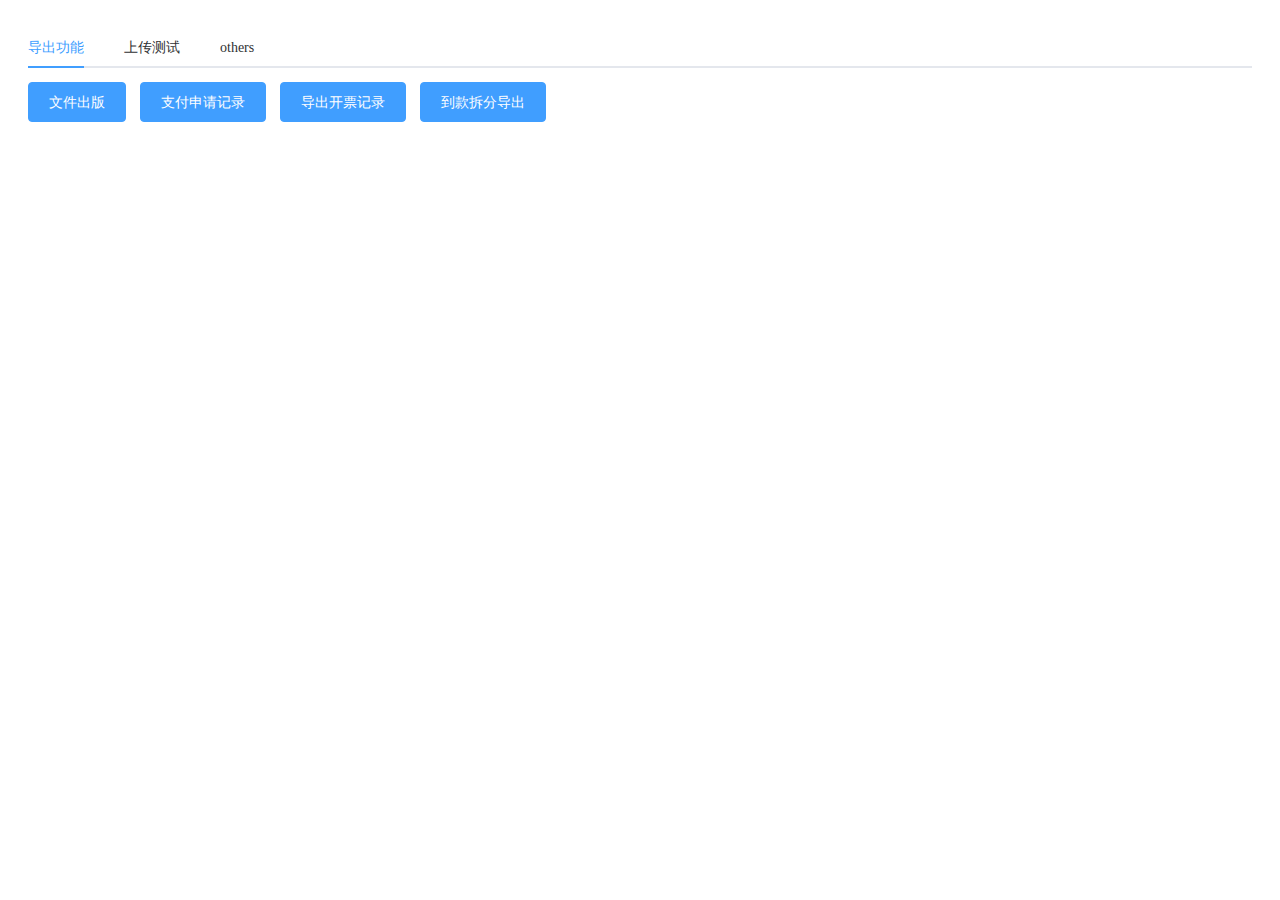
<file: src/main/resources/templates/index.html>
<!DOCTYPE html>
<html>
<head>
    <meta charset="UTF-8">
    <title>你看我还有机会吗</title>
    <meta name="viewport" content="width=device-width, initial-scale=1.0, maximum-scale=1.0">
    <link rel="stylesheet" href="../static/elementUI/index.css">
    <style>
        [v-cloak] {
            display: none !important;
        }

        #app {
            padding: 20px;
        }

    </style>
</head>
<body>
<div id="app" v-cloak>

    <el-tabs v-model="activeName">
        <el-tab-pane label="导出功能" name="first">
            <el-row>
                <el-button type="primary" @click="pub">文件出版</el-button>
                <el-button type="primary" @click="apply">支付申请记录</el-button>
                <el-button type="primary" @click="exportInvoice">导出开票记录</el-button>
                <el-button type="primary" @click="payment">到款拆分导出</el-button>
            </el-row>

        </el-tab-pane>
        <el-tab-pane label="上传测试" name="second">
            <el-row style="margin-bottom: 20px">
                <el-button type="primary" @click="image">图片压缩</el-button>
                <el-select v-model="uploadType" placeholder="请选择上传类型">
                    <el-option label="代发" value="代发">
                    </el-option>
                </el-select>
            </el-row>
            <el-row>
                <el-upload class="upload-demo" ref="upload" multiple action="" :file-list="formFileList"
                           :http-request="postUploadFileData"
                           :on-change="fileChange" :before-remove="beforeRemove" :on-remove="handleRemove"
                           :on-success="uploadSuccess" :on-error="uploadError"
                           :before-upload="beforeUpload" accept=".xls,.xlsx,.xlm,.xlsm,.pdf" :auto-upload="false">
                    <el-button slot="trigger" type="primary">选取文件</el-button>
                    <el-button style="margin-left: 20px;" type="success" @click="submitUpload">上传到服务器</el-button>
                </el-upload>
            </el-row>
        </el-tab-pane>
        <el-tab-pane label="others" name="third">
            <el-button type="primary" @click="header">header</el-button>
        </el-tab-pane>
    </el-tabs>

</div>

</body>
<script src="../static/vue/vue.js"></script>
<script src="../static/elementUI/index.js"></script>
<script src="../static/vue/axios.min.js"></script>
<script src="https://g.alicdn.com/dingding/dingtalk-jsapi/2.10.3/dingtalk.open.js"></script>
<script>
  const CORP_ID = "ding803030f55b77d1fd35c2f4657eb6378f";
  const vm = new Vue({
    el: "#app",
    data() {
      return {
        codeList: [],
        activeName: 'first',
        /* 上传表格数据 */
        uploadData: [], //上传类型
        uploadType: '', //默认选中
        photoSrc: '', //图片示例
        photoTitle: '',
        formMaxSize: 8, // 上传文件大小
        formFileList: [], // 上传文件
      }
    },
    methods: {
      image() {
        window.location.href = '../view/imageConversion';
      },
      pub() {
        window.location.href = '../view/publish';
      },
      header() {
        window.location.href = '../view/header';
      },
      apply() {
        window.location.href = '../view/apply';
      },
      exportInvoice() {
        axios.post('../invoiceApply/exportApply', {}, {
          responseType: 'blob',
          responseEncoding: 'utf8',
        }).then(response => {
          download(response.data, "开票记录");
        }).catch(error => {
          console.error(error);
        });
      },
      payment() {
        axios.post('../payment/export', {}, {
          responseType: 'blob',
          responseEncoding: 'utf8',
        }).then(response => {
          download(response.data, "到款拆分");
        }).catch(error => {
          console.error(error);
        });
      },
      /* 选择文件类型 */
      uploadChange(value) {
        console.log(value);
        vm.formFileList = [];
      },
      /* 上传到服务器 */
      submitUpload() {
        if (this.uploadType === '') {
          return this.$message.error('请先选择上传类型！');
        } else if (this.formFileList.length === 0) {
          return this.$message.error('请选择文件！');
        } else {
          this.$refs.upload.submit();
        }
      },
      /* 上传服务器之前的判断 */
      beforeUpload(file) {
        // 验证文件大小
        if (file.size / 1024 / 1024 > this.formMaxSize) {
          this.$message.warning('上传文件大小不能超过' + this.formMaxSize + 'M!');
          return false;
        }
        // 验证文件类型
        let fileType = file.name.substring(file.name.lastIndexOf('.') + 1).toLowerCase();
        if (!(fileType === 'xlsx' || fileType === 'xls' || fileType === 'xlm' || fileType === 'xlsm' || fileType === 'pdf')) {
          this.$message.warning('上传文件只能是Excel和PDF格式!');
          return false;
        }
      },
      /* 上传文件 */
      postUploadFileData2(param) {
        let code;
        let errorMsg;
        const formData = new FormData();

        this.$confirm('是否上传文件?', '提示', {
          confirmButtonText: '确定',
          cancelButtonText: '取消',
          type: 'warning'
        }).then(() => {
          const WebData = {
            uploadType: '代发',
            year: 2020,
            month: 11,
            authCode: []
          };
          console.log(this.formFileList);
          const promise = [];
          this.formFileList.forEach((param, index) => {
            formData.append('files', param.raw);

            promise[index] = dd.runtime.permission.requestAuthCode({corpId: CORP_ID});
            promise[index].then((res) => {
              WebData.authCode.push(res.code);
            }, (err) => {
              console.log(err);
              // window.location.href = "../view/error?errorMsg=" + err.errorMessage + " [" + err.errorCode + "]";
            });
          });
          Promise.all(promise).then((result) => {
            console.log(result);
            //上传
            console.log('WebData' + JSON.stringify(WebData));
            formData.append('WebData', JSON.stringify(WebData));
            axios.post('../upload/uploadFile', formData).then(response => {
              console.log(response.data);
              const loading = this.$loading({
                lock: true,
                text: '上传中，请稍候...'
              });

              code = response.data.code;
              errorMsg = response.data.errorMsg;

              switch (code) {
                case "0":
                  setTimeout(() => {
                    loading.close();
                    this.$message({
                      type: 'success',
                      message: '上传成功!',
                    });
                  }, 2000);
                  this.formFileList = [];
                  break;
                case "99":
                  loading.close();
                  //window.location.href="../view/error?errorMsg="+errorMsg;
                  break;
                case "1":
                case "2":
                  loading.close();
                  this.$message({
                    type: 'error',
                    message: '上传文件失败，' + errorMsg,
                  });
                  this.formFileList = [];
                  break;
                default:
                  break;
              }
            }).catch(function (error) {
              console.log(error);
            });

          });
        }).catch(() => {
          this.$message({
            type: 'info',
            message: '已取消上传'
          });
        });
      },
      postUploadFileData(param) {
        const formData = new FormData();

        this.$confirm('是否上传文件?', '提示', {
          confirmButtonText: '确定',
          cancelButtonText: '取消',
          type: 'warning'
        }).then(() => {
          const WebData = {
            uploadType: '代发',
            year: 2020,
            month: 11,
            authCode: []
          };
          console.log(this.formFileList);
          this.formFileList.forEach((param, index) => {
            formData.append('files', param.raw);
          });
          //上传
          console.log('WebData' + JSON.stringify(WebData));
          formData.append('WebData', JSON.stringify(WebData));
          axios.post('../upload/uploadFile', formData).then(response => {
            console.log(response.data);

          }).catch(function (error) {
            console.log(error);
          });

        }).catch(() => {
          this.$message({
            type: 'info',
            message: '已取消上传'
          });
        });
      },
      /* 文件改变时的钩子 */
      fileChange(file, fileList) {
        this.formFileList = fileList;
      },
      /*文件移除前的钩子*/
      beforeRemove(file, fileList) {
        this.$confirm(`确定移除 “${ file.name }” 文件？`);
      },
      /* 移除文件时的钩子 */
      handleRemove(file, formFileList) {
        console.log('移除一个文件');
        for (let i = 0; i < this.formFileList.length; i++) {
          if (this.formFileList[i].name === file.name) {
            this.formFileList.splice(i, 1);
            break;
          }
        }
      },
      /* 上传失败 */
      uploadError(err, file, fileList) {
        this.$message.error('上传文件失败，请重试!');
      },
      /* 上传成功 */
      uploadSuccess(response, file, fileList) {
        this.$message.success('上传文件成功!');
      },
    },
    mounted() {
      // this.$alert('来了老弟！');
      // let prom = [];
      // for (let i = 0; i < 2; i++) {
      //     let getCode = dd.runtime.permission.requestAuthCode({corpId: CORP_ID});
      //     prom.push(getCode);
      //     getCode.then((res) => {
      //         console.log(res);
      //         console.log(res.code);
      //         vm.codeList.push(res.code);
      //     }, (err) => {
      //         console.log(err);
      //     })
      // }
      // // let getCode = dd.runtime.permission.requestAuthCode({corpId: CORP_ID});
      // Promise.all(prom).then((result) => {
      //     console.log(result);
      //     console.log(vm.codeList);
      //     //上传
      // });
    }
  })

  function download(data, fileName) {
    const blob = new Blob([data], {type: 'application/vnd.openxmlformats-officedocument.spreadsheetml.sheet;charset=utf-8'});
    const aEle = document.createElement('a');
    // 创建下载的链接
    const href = window.URL.createObjectURL(blob);
    aEle.href = href;
    // 下载后文件名
    aEle.download = fileName;
    document.body.appendChild(aEle);
    aEle.click();
    // 下载完成移除元素
    document.body.removeChild(aEle);
    // 释放掉blob对象
    window.URL.revokeObjectURL(href);
  }
</script>
</html>
</file>
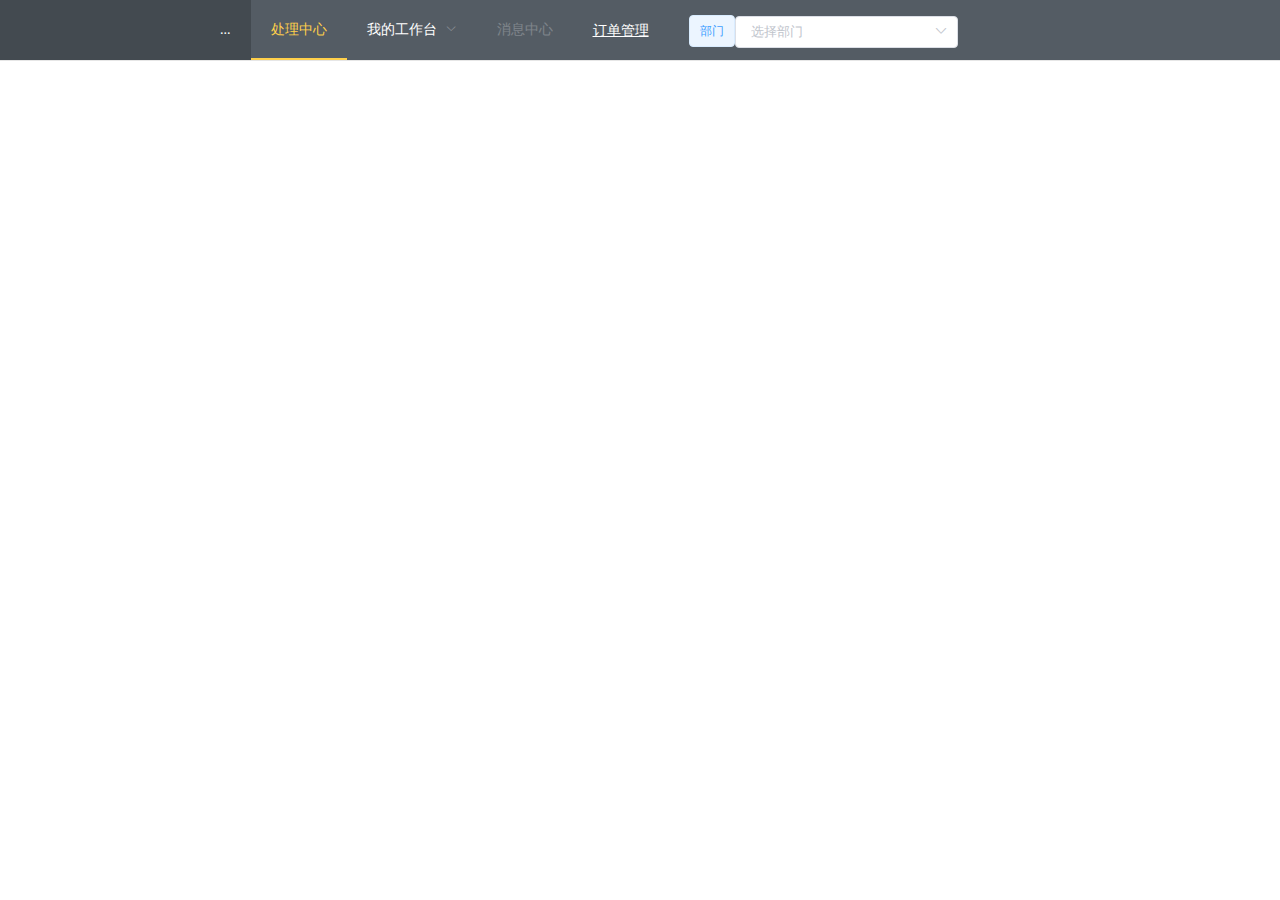
<file: src/main/resources/templates/header.html>
<!DOCTYPE html>
<html lang="zh">
<head>
    <meta charset="UTF-8">
    <title>Header</title>
    <meta name="viewport" content="width=device-width,initial-scale=1.0, minimum-scale=1.0, maximum-scale=1.0, user-scalable=no"/>
    <link rel="stylesheet" href="../static/elementUI/index.css">
</head>
<body style="margin: 0">
<div id="app">
    <el-menu
            :default-active="activeIndex"
            class="el-menu-demo"
            mode="horizontal"
            @select="handleSelect"
            background-color="#545c64"
            text-color="#fff"
            active-text-color="#ffd04b">
        <el-menu-item index="0">
            <template>
                <div style="margin-left: 200px">
                    ...
                </div>
            </template>
        </el-menu-item>
        <el-menu-item index="1">处理中心</el-menu-item>
        <el-submenu index="2">
            <template slot="title">我的工作台</template>
            <el-menu-item index="2-1">选项1</el-menu-item>
            <el-menu-item index="2-2">选项2</el-menu-item>
            <el-menu-item index="2-3">选项3</el-menu-item>
            <el-submenu index="2-4">
                <template slot="title">选项4</template>
                <el-menu-item index="2-4-1">选项1</el-menu-item>
                <el-menu-item index="2-4-2">选项2</el-menu-item>
                <el-menu-item index="2-4-3">选项3</el-menu-item>
            </el-submenu>
        </el-submenu>
        <el-menu-item index="3" disabled>消息中心</el-menu-item>
        <el-menu-item index="4"><a href="https://www.ele.me" target="_blank">订单管理</a></el-menu-item>
        <el-menu-item index="5">
            <template>
                <el-tag>部门</el-tag>
                <div style="margin-right: 20px;float: right">
                    <el-select v-model="deptName" placeholder="选择部门" size="small">
                        <el-option value="设计一所"></el-option>
                        <el-option value="设计二所"></el-option>
                    </el-select>
                </div>
            </template>
        </el-menu-item>
    </el-menu>
</div>

<script src="../static/vue/vue.js"></script>
<script src="../static/elementUI/index.js"></script>
<script>
  const app = new Vue({
    el: '#app',
    data() {
      return {
        activeIndex: '1',
        deptName: ''
      }
    },
    methods: {
      handleSelect(key, keyPath) {
        console.log(key, keyPath);
      }
    },
    computed: {},
  })
</script>
</body>
</html>
</file>
<file: src/main/resources/static/elementUI/index.css>
@charset "UTF-8";.el-pagination--small .arrow.disabled,.el-table .hidden-columns,.el-table td.is-hidden>*,.el-table th.is-hidden>*,.el-table--hidden{visibility:hidden}.el-input__suffix,.el-tree.is-dragging .el-tree-node__content *{pointer-events:none}.el-dropdown .el-dropdown-selfdefine:focus:active,.el-dropdown .el-dropdown-selfdefine:focus:not(.focusing),.el-message__closeBtn:focus,.el-message__content:focus,.el-popover:focus,.el-popover:focus:active,.el-popover__reference:focus:hover,.el-popover__reference:focus:not(.focusing),.el-rate:active,.el-rate:focus,.el-tooltip:focus:hover,.el-tooltip:focus:not(.focusing),.el-upload-list__item.is-success:active,.el-upload-list__item.is-success:not(.focusing):focus{outline-width:0}@font-face{font-family:element-icons;src:url(fonts/element-icons.woff) format("woff"),url(fonts/element-icons.ttf) format("truetype");font-weight:400;font-display:"auto";font-style:normal}[class*=" el-icon-"],[class^=el-icon-]{font-family:element-icons!important;speak:none;font-style:normal;font-weight:400;font-variant:normal;text-transform:none;line-height:1;vertical-align:baseline;display:inline-block;-webkit-font-smoothing:antialiased;-moz-osx-font-smoothing:grayscale}.el-icon-ice-cream-round:before{content:"\e6a0"}.el-icon-ice-cream-square:before{content:"\e6a3"}.el-icon-lollipop:before{content:"\e6a4"}.el-icon-potato-strips:before{content:"\e6a5"}.el-icon-milk-tea:before{content:"\e6a6"}.el-icon-ice-drink:before{content:"\e6a7"}.el-icon-ice-tea:before{content:"\e6a9"}.el-icon-coffee:before{content:"\e6aa"}.el-icon-orange:before{content:"\e6ab"}.el-icon-pear:before{content:"\e6ac"}.el-icon-apple:before{content:"\e6ad"}.el-icon-cherry:before{content:"\e6ae"}.el-icon-watermelon:before{content:"\e6af"}.el-icon-grape:before{content:"\e6b0"}.el-icon-refrigerator:before{content:"\e6b1"}.el-icon-goblet-square-full:before{content:"\e6b2"}.el-icon-goblet-square:before{content:"\e6b3"}.el-icon-goblet-full:before{content:"\e6b4"}.el-icon-goblet:before{content:"\e6b5"}.el-icon-cold-drink:before{content:"\e6b6"}.el-icon-coffee-cup:before{content:"\e6b8"}.el-icon-water-cup:before{content:"\e6b9"}.el-icon-hot-water:before{content:"\e6ba"}.el-icon-ice-cream:before{content:"\e6bb"}.el-icon-dessert:before{content:"\e6bc"}.el-icon-sugar:before{content:"\e6bd"}.el-icon-tableware:before{content:"\e6be"}.el-icon-burger:before{content:"\e6bf"}.el-icon-knife-fork:before{content:"\e6c1"}.el-icon-fork-spoon:before{content:"\e6c2"}.el-icon-chicken:before{content:"\e6c3"}.el-icon-food:before{content:"\e6c4"}.el-icon-dish-1:before{content:"\e6c5"}.el-icon-dish:before{content:"\e6c6"}.el-icon-moon-night:before{content:"\e6ee"}.el-icon-moon:before{content:"\e6f0"}.el-icon-cloudy-and-sunny:before{content:"\e6f1"}.el-icon-partly-cloudy:before{content:"\e6f2"}.el-icon-cloudy:before{content:"\e6f3"}.el-icon-sunny:before{content:"\e6f6"}.el-icon-sunset:before{content:"\e6f7"}.el-icon-sunrise-1:before{content:"\e6f8"}.el-icon-sunrise:before{content:"\e6f9"}.el-icon-heavy-rain:before{content:"\e6fa"}.el-icon-lightning:before{content:"\e6fb"}.el-icon-light-rain:before{content:"\e6fc"}.el-icon-wind-power:before{content:"\e6fd"}.el-icon-baseball:before{content:"\e712"}.el-icon-soccer:before{content:"\e713"}.el-icon-football:before{content:"\e715"}.el-icon-basketball:before{content:"\e716"}.el-icon-ship:before{content:"\e73f"}.el-icon-truck:before{content:"\e740"}.el-icon-bicycle:before{content:"\e741"}.el-icon-mobile-phone:before{content:"\e6d3"}.el-icon-service:before{content:"\e6d4"}.el-icon-key:before{content:"\e6e2"}.el-icon-unlock:before{content:"\e6e4"}.el-icon-lock:before{content:"\e6e5"}.el-icon-watch:before{content:"\e6fe"}.el-icon-watch-1:before{content:"\e6ff"}.el-icon-timer:before{content:"\e702"}.el-icon-alarm-clock:before{content:"\e703"}.el-icon-map-location:before{content:"\e704"}.el-icon-delete-location:before{content:"\e705"}.el-icon-add-location:before{content:"\e706"}.el-icon-location-information:before{content:"\e707"}.el-icon-location-outline:before{content:"\e708"}.el-icon-location:before{content:"\e79e"}.el-icon-place:before{content:"\e709"}.el-icon-discover:before{content:"\e70a"}.el-icon-first-aid-kit:before{content:"\e70b"}.el-icon-trophy-1:before{content:"\e70c"}.el-icon-trophy:before{content:"\e70d"}.el-icon-medal:before{content:"\e70e"}.el-icon-medal-1:before{content:"\e70f"}.el-icon-stopwatch:before{content:"\e710"}.el-icon-mic:before{content:"\e711"}.el-icon-copy-document:before{content:"\e718"}.el-icon-full-screen:before{content:"\e719"}.el-icon-switch-button:before{content:"\e71b"}.el-icon-aim:before{content:"\e71c"}.el-icon-crop:before{content:"\e71d"}.el-icon-odometer:before{content:"\e71e"}.el-icon-time:before{content:"\e71f"}.el-icon-bangzhu:before{content:"\e724"}.el-icon-close-notification:before{content:"\e726"}.el-icon-microphone:before{content:"\e727"}.el-icon-turn-off-microphone:before{content:"\e728"}.el-icon-position:before{content:"\e729"}.el-icon-postcard:before{content:"\e72a"}.el-icon-message:before{content:"\e72b"}.el-icon-chat-line-square:before{content:"\e72d"}.el-icon-chat-dot-square:before{content:"\e72e"}.el-icon-chat-dot-round:before{content:"\e72f"}.el-icon-chat-square:before{content:"\e730"}.el-icon-chat-line-round:before{content:"\e731"}.el-icon-chat-round:before{content:"\e732"}.el-icon-set-up:before{content:"\e733"}.el-icon-turn-off:before{content:"\e734"}.el-icon-open:before{content:"\e735"}.el-icon-connection:before{content:"\e736"}.el-icon-link:before{content:"\e737"}.el-icon-cpu:before{content:"\e738"}.el-icon-thumb:before{content:"\e739"}.el-icon-female:before{content:"\e73a"}.el-icon-male:before{content:"\e73b"}.el-icon-guide:before{content:"\e73c"}.el-icon-news:before{content:"\e73e"}.el-icon-price-tag:before{content:"\e744"}.el-icon-discount:before{content:"\e745"}.el-icon-wallet:before{content:"\e747"}.el-icon-coin:before{content:"\e748"}.el-icon-money:before{content:"\e749"}.el-icon-bank-card:before{content:"\e74a"}.el-icon-box:before{content:"\e74b"}.el-icon-present:before{content:"\e74c"}.el-icon-sell:before{content:"\e6d5"}.el-icon-sold-out:before{content:"\e6d6"}.el-icon-shopping-bag-2:before{content:"\e74d"}.el-icon-shopping-bag-1:before{content:"\e74e"}.el-icon-shopping-cart-2:before{content:"\e74f"}.el-icon-shopping-cart-1:before{content:"\e750"}.el-icon-shopping-cart-full:before{content:"\e751"}.el-icon-smoking:before{content:"\e752"}.el-icon-no-smoking:before{content:"\e753"}.el-icon-house:before{content:"\e754"}.el-icon-table-lamp:before{content:"\e755"}.el-icon-school:before{content:"\e756"}.el-icon-office-building:before{content:"\e757"}.el-icon-toilet-paper:before{content:"\e758"}.el-icon-notebook-2:before{content:"\e759"}.el-icon-notebook-1:before{content:"\e75a"}.el-icon-files:before{content:"\e75b"}.el-icon-collection:before{content:"\e75c"}.el-icon-receiving:before{content:"\e75d"}.el-icon-suitcase-1:before{content:"\e760"}.el-icon-suitcase:before{content:"\e761"}.el-icon-film:before{content:"\e763"}.el-icon-collection-tag:before{content:"\e765"}.el-icon-data-analysis:before{content:"\e766"}.el-icon-pie-chart:before{content:"\e767"}.el-icon-data-board:before{content:"\e768"}.el-icon-data-line:before{content:"\e76d"}.el-icon-reading:before{content:"\e769"}.el-icon-magic-stick:before{content:"\e76a"}.el-icon-coordinate:before{content:"\e76b"}.el-icon-mouse:before{content:"\e76c"}.el-icon-brush:before{content:"\e76e"}.el-icon-headset:before{content:"\e76f"}.el-icon-umbrella:before{content:"\e770"}.el-icon-scissors:before{content:"\e771"}.el-icon-mobile:before{content:"\e773"}.el-icon-attract:before{content:"\e774"}.el-icon-monitor:before{content:"\e775"}.el-icon-search:before{content:"\e778"}.el-icon-takeaway-box:before{content:"\e77a"}.el-icon-paperclip:before{content:"\e77d"}.el-icon-printer:before{content:"\e77e"}.el-icon-document-add:before{content:"\e782"}.el-icon-document:before{content:"\e785"}.el-icon-document-checked:before{content:"\e786"}.el-icon-document-copy:before{content:"\e787"}.el-icon-document-delete:before{content:"\e788"}.el-icon-document-remove:before{content:"\e789"}.el-icon-tickets:before{content:"\e78b"}.el-icon-folder-checked:before{content:"\e77f"}.el-icon-folder-delete:before{content:"\e780"}.el-icon-folder-remove:before{content:"\e781"}.el-icon-folder-add:before{content:"\e783"}.el-icon-folder-opened:before{content:"\e784"}.el-icon-folder:before{content:"\e78a"}.el-icon-edit-outline:before{content:"\e764"}.el-icon-edit:before{content:"\e78c"}.el-icon-date:before{content:"\e78e"}.el-icon-c-scale-to-original:before{content:"\e7c6"}.el-icon-view:before{content:"\e6ce"}.el-icon-loading:before{content:"\e6cf"}.el-icon-rank:before{content:"\e6d1"}.el-icon-sort-down:before{content:"\e7c4"}.el-icon-sort-up:before{content:"\e7c5"}.el-icon-sort:before{content:"\e6d2"}.el-icon-finished:before{content:"\e6cd"}.el-icon-refresh-left:before{content:"\e6c7"}.el-icon-refresh-right:before{content:"\e6c8"}.el-icon-refresh:before{content:"\e6d0"}.el-icon-video-play:before{content:"\e7c0"}.el-icon-video-pause:before{content:"\e7c1"}.el-icon-d-arrow-right:before{content:"\e6dc"}.el-icon-d-arrow-left:before{content:"\e6dd"}.el-icon-arrow-up:before{content:"\e6e1"}.el-icon-arrow-down:before{content:"\e6df"}.el-icon-arrow-right:before{content:"\e6e0"}.el-icon-arrow-left:before{content:"\e6de"}.el-icon-top-right:before{content:"\e6e7"}.el-icon-top-left:before{content:"\e6e8"}.el-icon-top:before{content:"\e6e6"}.el-icon-bottom:before{content:"\e6eb"}.el-icon-right:before{content:"\e6e9"}.el-icon-back:before{content:"\e6ea"}.el-icon-bottom-right:before{content:"\e6ec"}.el-icon-bottom-left:before{content:"\e6ed"}.el-icon-caret-top:before{content:"\e78f"}.el-icon-caret-bottom:before{content:"\e790"}.el-icon-caret-right:before{content:"\e791"}.el-icon-caret-left:before{content:"\e792"}.el-icon-d-caret:before{content:"\e79a"}.el-icon-share:before{content:"\e793"}.el-icon-menu:before{content:"\e798"}.el-icon-s-grid:before{content:"\e7a6"}.el-icon-s-check:before{content:"\e7a7"}.el-icon-s-data:before{content:"\e7a8"}.el-icon-s-opportunity:before{content:"\e7aa"}.el-icon-s-custom:before{content:"\e7ab"}.el-icon-s-claim:before{content:"\e7ad"}.el-icon-s-finance:before{content:"\e7ae"}.el-icon-s-comment:before{content:"\e7af"}.el-icon-s-flag:before{content:"\e7b0"}.el-icon-s-marketing:before{content:"\e7b1"}.el-icon-s-shop:before{content:"\e7b4"}.el-icon-s-open:before{content:"\e7b5"}.el-icon-s-management:before{content:"\e7b6"}.el-icon-s-ticket:before{content:"\e7b7"}.el-icon-s-release:before{content:"\e7b8"}.el-icon-s-home:before{content:"\e7b9"}.el-icon-s-promotion:before{content:"\e7ba"}.el-icon-s-operation:before{content:"\e7bb"}.el-icon-s-unfold:before{content:"\e7bc"}.el-icon-s-fold:before{content:"\e7a9"}.el-icon-s-platform:before{content:"\e7bd"}.el-icon-s-order:before{content:"\e7be"}.el-icon-s-cooperation:before{content:"\e7bf"}.el-icon-bell:before{content:"\e725"}.el-icon-message-solid:before{content:"\e799"}.el-icon-video-camera:before{content:"\e772"}.el-icon-video-camera-solid:before{content:"\e796"}.el-icon-camera:before{content:"\e779"}.el-icon-camera-solid:before{content:"\e79b"}.el-icon-download:before{content:"\e77c"}.el-icon-upload2:before{content:"\e77b"}.el-icon-upload:before{content:"\e7c3"}.el-icon-picture-outline-round:before{content:"\e75f"}.el-icon-picture-outline:before{content:"\e75e"}.el-icon-picture:before{content:"\e79f"}.el-icon-close:before{content:"\e6db"}.el-icon-check:before{content:"\e6da"}.el-icon-plus:before{content:"\e6d9"}.el-icon-minus:before{content:"\e6d8"}.el-icon-help:before{content:"\e73d"}.el-icon-s-help:before{content:"\e7b3"}.el-icon-circle-close:before{content:"\e78d"}.el-icon-circle-check:before{content:"\e720"}.el-icon-circle-plus-outline:before{content:"\e723"}.el-icon-remove-outline:before{content:"\e722"}.el-icon-zoom-out:before{content:"\e776"}.el-icon-zoom-in:before{content:"\e777"}.el-icon-error:before{content:"\e79d"}.el-icon-success:before{content:"\e79c"}.el-icon-circle-plus:before{content:"\e7a0"}.el-icon-remove:before{content:"\e7a2"}.el-icon-info:before{content:"\e7a1"}.el-icon-question:before{content:"\e7a4"}.el-icon-warning-outline:before{content:"\e6c9"}.el-icon-warning:before{content:"\e7a3"}.el-icon-goods:before{content:"\e7c2"}.el-icon-s-goods:before{content:"\e7b2"}.el-icon-star-off:before{content:"\e717"}.el-icon-star-on:before{content:"\e797"}.el-icon-more-outline:before{content:"\e6cc"}.el-icon-more:before{content:"\e794"}.el-icon-phone-outline:before{content:"\e6cb"}.el-icon-phone:before{content:"\e795"}.el-icon-user:before{content:"\e6e3"}.el-icon-user-solid:before{content:"\e7a5"}.el-icon-setting:before{content:"\e6ca"}.el-icon-s-tools:before{content:"\e7ac"}.el-icon-delete:before{content:"\e6d7"}.el-icon-delete-solid:before{content:"\e7c9"}.el-icon-eleme:before{content:"\e7c7"}.el-icon-platform-eleme:before{content:"\e7ca"}.el-icon-loading{-webkit-animation:rotating 2s linear infinite;animation:rotating 2s linear infinite}.el-icon--right{margin-left:5px}.el-icon--left{margin-right:5px}@-webkit-keyframes rotating{0%{-webkit-transform:rotateZ(0);transform:rotateZ(0)}100%{-webkit-transform:rotateZ(360deg);transform:rotateZ(360deg)}}@keyframes rotating{0%{-webkit-transform:rotateZ(0);transform:rotateZ(0)}100%{-webkit-transform:rotateZ(360deg);transform:rotateZ(360deg)}}.el-pagination{white-space:nowrap;padding:2px 5px;color:#303133;font-weight:700}.el-pagination::after,.el-pagination::before{display:table;content:""}.el-pagination::after{clear:both}.el-pagination button,.el-pagination span:not([class*=suffix]){display:inline-block;font-size:13px;min-width:35.5px;height:28px;line-height:28px;vertical-align:top;-webkit-box-sizing:border-box;box-sizing:border-box}.el-pagination .el-input__inner{text-align:center;-moz-appearance:textfield;line-height:normal}.el-pagination .el-input__suffix{right:0;-webkit-transform:scale(.8);transform:scale(.8)}.el-pagination .el-select .el-input{width:100px;margin:0 5px}.el-pagination .el-select .el-input .el-input__inner{padding-right:25px;border-radius:3px}.el-pagination button{border:none;padding:0 6px;background:0 0}.el-pagination button:focus{outline:0}.el-pagination button:hover{color:#409EFF}.el-pagination button:disabled{color:#C0C4CC;background-color:#FFF;cursor:not-allowed}.el-pagination .btn-next,.el-pagination .btn-prev{background:center center no-repeat #FFF;background-size:16px;cursor:pointer;margin:0;color:#303133}.el-pagination .btn-next .el-icon,.el-pagination .btn-prev .el-icon{display:block;font-size:12px;font-weight:700}.el-pagination .btn-prev{padding-right:12px}.el-pagination .btn-next{padding-left:12px}.el-pagination .el-pager li.disabled{color:#C0C4CC;cursor:not-allowed}.el-pager li,.el-pager li.btn-quicknext:hover,.el-pager li.btn-quickprev:hover{cursor:pointer}.el-pagination--small .btn-next,.el-pagination--small .btn-prev,.el-pagination--small .el-pager li,.el-pagination--small .el-pager li.btn-quicknext,.el-pagination--small .el-pager li.btn-quickprev,.el-pagination--small .el-pager li:last-child{border-color:transparent;font-size:12px;line-height:22px;height:22px;min-width:22px}.el-pagination--small .more::before,.el-pagination--small li.more::before{line-height:24px}.el-pagination--small button,.el-pagination--small span:not([class*=suffix]){height:22px;line-height:22px}.el-pagination--small .el-pagination__editor,.el-pagination--small .el-pagination__editor.el-input .el-input__inner{height:22px}.el-pagination__sizes{margin:0 10px 0 0;font-weight:400;color:#606266}.el-pagination__sizes .el-input .el-input__inner{font-size:13px;padding-left:8px}.el-pagination__sizes .el-input .el-input__inner:hover{border-color:#409EFF}.el-pagination__total{margin-right:10px;font-weight:400;color:#606266}.el-pagination__jump{margin-left:24px;font-weight:400;color:#606266}.el-pagination__jump .el-input__inner{padding:0 3px}.el-pagination__rightwrapper{float:right}.el-pagination__editor{line-height:18px;padding:0 2px;height:28px;text-align:center;margin:0 2px;-webkit-box-sizing:border-box;box-sizing:border-box;border-radius:3px}.el-pager,.el-pagination.is-background .btn-next,.el-pagination.is-background .btn-prev{padding:0}.el-pagination__editor.el-input{width:50px}.el-pagination__editor.el-input .el-input__inner{height:28px}.el-pagination__editor .el-input__inner::-webkit-inner-spin-button,.el-pagination__editor .el-input__inner::-webkit-outer-spin-button{-webkit-appearance:none;margin:0}.el-pagination.is-background .btn-next,.el-pagination.is-background .btn-prev,.el-pagination.is-background .el-pager li{margin:0 5px;background-color:#f4f4f5;color:#606266;min-width:30px;border-radius:2px}.el-pagination.is-background .btn-next.disabled,.el-pagination.is-background .btn-next:disabled,.el-pagination.is-background .btn-prev.disabled,.el-pagination.is-background .btn-prev:disabled,.el-pagination.is-background .el-pager li.disabled{color:#C0C4CC}.el-pagination.is-background .el-pager li:not(.disabled):hover{color:#409EFF}.el-pagination.is-background .el-pager li:not(.disabled).active{background-color:#409EFF;color:#FFF}.el-dialog,.el-pager li{background:#FFF;-webkit-box-sizing:border-box}.el-pagination.is-background.el-pagination--small .btn-next,.el-pagination.is-background.el-pagination--small .btn-prev,.el-pagination.is-background.el-pagination--small .el-pager li{margin:0 3px;min-width:22px}.el-pager,.el-pager li{vertical-align:top;margin:0;display:inline-block}.el-pager{-webkit-user-select:none;-moz-user-select:none;-ms-user-select:none;user-select:none;list-style:none;font-size:0}.el-date-table,.el-table th{-webkit-user-select:none;-moz-user-select:none}.el-pager .more::before{line-height:30px}.el-pager li{padding:0 4px;font-size:13px;min-width:35.5px;height:28px;line-height:28px;box-sizing:border-box;text-align:center}.el-menu--collapse .el-menu .el-submenu,.el-menu--popup{min-width:200px}.el-pager li.btn-quicknext,.el-pager li.btn-quickprev{line-height:28px;color:#303133}.el-pager li.btn-quicknext.disabled,.el-pager li.btn-quickprev.disabled{color:#C0C4CC}.el-pager li.active+li{border-left:0}.el-pager li:hover{color:#409EFF}.el-pager li.active{color:#409EFF;cursor:default}@-webkit-keyframes v-modal-in{0%{opacity:0}}@-webkit-keyframes v-modal-out{100%{opacity:0}}.el-dialog{position:relative;margin:0 auto 50px;border-radius:2px;-webkit-box-shadow:0 1px 3px rgba(0,0,0,.3);box-shadow:0 1px 3px rgba(0,0,0,.3);box-sizing:border-box;width:50%}.el-dialog.is-fullscreen{width:100%;margin-top:0;margin-bottom:0;height:100%;overflow:auto}.el-dialog__wrapper{position:fixed;top:0;right:0;bottom:0;left:0;overflow:auto;margin:0}.el-dialog__header{padding:20px 20px 10px}.el-dialog__headerbtn{position:absolute;top:20px;right:20px;padding:0;background:0 0;border:none;outline:0;cursor:pointer;font-size:16px}.el-dialog__headerbtn .el-dialog__close{color:#909399}.el-dialog__headerbtn:focus .el-dialog__close,.el-dialog__headerbtn:hover .el-dialog__close{color:#409EFF}.el-dialog__title{line-height:24px;font-size:18px;color:#303133}.el-dialog__body{padding:30px 20px;color:#606266;font-size:14px;word-break:break-all}.el-dialog__footer{padding:10px 20px 20px;text-align:right;-webkit-box-sizing:border-box;box-sizing:border-box}.el-dialog--center{text-align:center}.el-dialog--center .el-dialog__body{text-align:initial;padding:25px 25px 30px}.el-dialog--center .el-dialog__footer{text-align:inherit}.dialog-fade-enter-active{-webkit-animation:dialog-fade-in .3s;animation:dialog-fade-in .3s}.dialog-fade-leave-active{-webkit-animation:dialog-fade-out .3s;animation:dialog-fade-out .3s}@-webkit-keyframes dialog-fade-in{0%{-webkit-transform:translate3d(0,-20px,0);transform:translate3d(0,-20px,0);opacity:0}100%{-webkit-transform:translate3d(0,0,0);transform:translate3d(0,0,0);opacity:1}}@keyframes dialog-fade-in{0%{-webkit-transform:translate3d(0,-20px,0);transform:translate3d(0,-20px,0);opacity:0}100%{-webkit-transform:translate3d(0,0,0);transform:translate3d(0,0,0);opacity:1}}@-webkit-keyframes dialog-fade-out{0%{-webkit-transform:translate3d(0,0,0);transform:translate3d(0,0,0);opacity:1}100%{-webkit-transform:translate3d(0,-20px,0);transform:translate3d(0,-20px,0);opacity:0}}@keyframes dialog-fade-out{0%{-webkit-transform:translate3d(0,0,0);transform:translate3d(0,0,0);opacity:1}100%{-webkit-transform:translate3d(0,-20px,0);transform:translate3d(0,-20px,0);opacity:0}}.el-autocomplete{position:relative;display:inline-block}.el-autocomplete-suggestion{margin:5px 0;-webkit-box-shadow:0 2px 12px 0 rgba(0,0,0,.1);box-shadow:0 2px 12px 0 rgba(0,0,0,.1);border-radius:4px;border:1px solid #E4E7ED;-webkit-box-sizing:border-box;box-sizing:border-box;background-color:#FFF}.el-dropdown-menu,.el-menu--collapse .el-submenu .el-menu{z-index:10;-webkit-box-shadow:0 2px 12px 0 rgba(0,0,0,.1)}.el-autocomplete-suggestion__wrap{max-height:280px;padding:10px 0;-webkit-box-sizing:border-box;box-sizing:border-box}.el-autocomplete-suggestion__list{margin:0;padding:0}.el-autocomplete-suggestion li{padding:0 20px;margin:0;line-height:34px;cursor:pointer;color:#606266;font-size:14px;list-style:none;white-space:nowrap;overflow:hidden;text-overflow:ellipsis}.el-autocomplete-suggestion li.highlighted,.el-autocomplete-suggestion li:hover{background-color:#F5F7FA}.el-autocomplete-suggestion li.divider{margin-top:6px;border-top:1px solid #000}.el-autocomplete-suggestion li.divider:last-child{margin-bottom:-6px}.el-autocomplete-suggestion.is-loading li{text-align:center;height:100px;line-height:100px;font-size:20px;color:#999}.el-autocomplete-suggestion.is-loading li::after{display:inline-block;content:"";height:100%;vertical-align:middle}.el-autocomplete-suggestion.is-loading li:hover{background-color:#FFF}.el-autocomplete-suggestion.is-loading .el-icon-loading{vertical-align:middle}.el-dropdown{display:inline-block;position:relative;color:#606266;font-size:14px}.el-dropdown .el-button-group{display:block}.el-dropdown .el-button-group .el-button{float:none}.el-dropdown .el-dropdown__caret-button{padding-left:5px;padding-right:5px;position:relative;border-left:none}.el-dropdown .el-dropdown__caret-button::before{content:'';position:absolute;display:block;width:1px;top:5px;bottom:5px;left:0;background:rgba(255,255,255,.5)}.el-dropdown .el-dropdown__caret-button.el-button--default::before{background:rgba(220,223,230,.5)}.el-dropdown .el-dropdown__caret-button:hover::before{top:0;bottom:0}.el-dropdown .el-dropdown__caret-button .el-dropdown__icon{padding-left:0}.el-dropdown__icon{font-size:12px;margin:0 3px}.el-dropdown-menu{position:absolute;top:0;left:0;padding:10px 0;margin:5px 0;background-color:#FFF;border:1px solid #EBEEF5;border-radius:4px;box-shadow:0 2px 12px 0 rgba(0,0,0,.1)}.el-dropdown-menu__item{list-style:none;line-height:36px;padding:0 20px;margin:0;font-size:14px;color:#606266;cursor:pointer;outline:0}.el-dropdown-menu__item:focus,.el-dropdown-menu__item:not(.is-disabled):hover{background-color:#ecf5ff;color:#66b1ff}.el-dropdown-menu__item i{margin-right:5px}.el-dropdown-menu__item--divided{position:relative;margin-top:6px;border-top:1px solid #EBEEF5}.el-dropdown-menu__item--divided:before{content:'';height:6px;display:block;margin:0 -20px;background-color:#FFF}.el-dropdown-menu__item.is-disabled{cursor:default;color:#bbb;pointer-events:none}.el-dropdown-menu--medium{padding:6px 0}.el-dropdown-menu--medium .el-dropdown-menu__item{line-height:30px;padding:0 17px;font-size:14px}.el-dropdown-menu--medium .el-dropdown-menu__item.el-dropdown-menu__item--divided{margin-top:6px}.el-dropdown-menu--medium .el-dropdown-menu__item.el-dropdown-menu__item--divided:before{height:6px;margin:0 -17px}.el-dropdown-menu--small{padding:6px 0}.el-dropdown-menu--small .el-dropdown-menu__item{line-height:27px;padding:0 15px;font-size:13px}.el-dropdown-menu--small .el-dropdown-menu__item.el-dropdown-menu__item--divided{margin-top:4px}.el-dropdown-menu--small .el-dropdown-menu__item.el-dropdown-menu__item--divided:before{height:4px;margin:0 -15px}.el-dropdown-menu--mini{padding:3px 0}.el-dropdown-menu--mini .el-dropdown-menu__item{line-height:24px;padding:0 10px;font-size:12px}.el-dropdown-menu--mini .el-dropdown-menu__item.el-dropdown-menu__item--divided{margin-top:3px}.el-dropdown-menu--mini .el-dropdown-menu__item.el-dropdown-menu__item--divided:before{height:3px;margin:0 -10px}.el-menu{border-right:solid 1px #e6e6e6;list-style:none;position:relative;margin:0;padding-left:0;background-color:#FFF}.el-menu--horizontal>.el-menu-item:not(.is-disabled):focus,.el-menu--horizontal>.el-menu-item:not(.is-disabled):hover,.el-menu--horizontal>.el-submenu .el-submenu__title:hover{background-color:#fff}.el-menu::after,.el-menu::before{display:table;content:""}.el-menu::after{clear:both}.el-menu.el-menu--horizontal{border-bottom:solid 1px #e6e6e6}.el-menu--horizontal{border-right:none}.el-menu--horizontal>.el-menu-item{float:left;height:60px;line-height:60px;margin:0;border-bottom:2px solid transparent;color:#909399}.el-menu--horizontal>.el-menu-item a,.el-menu--horizontal>.el-menu-item a:hover{color:inherit}.el-menu--horizontal>.el-submenu{float:left}.el-menu--horizontal>.el-submenu:focus,.el-menu--horizontal>.el-submenu:hover{outline:0}.el-menu--horizontal>.el-submenu:focus .el-submenu__title,.el-menu--horizontal>.el-submenu:hover .el-submenu__title{color:#303133}.el-menu--horizontal>.el-submenu.is-active .el-submenu__title{border-bottom:2px solid #409EFF;color:#303133}.el-menu--horizontal>.el-submenu .el-submenu__title{height:60px;line-height:60px;border-bottom:2px solid transparent;color:#909399}.el-menu--horizontal>.el-submenu .el-submenu__icon-arrow{position:static;vertical-align:middle;margin-left:8px;margin-top:-3px}.el-menu--horizontal .el-menu .el-menu-item,.el-menu--horizontal .el-menu .el-submenu__title{background-color:#FFF;float:none;height:36px;line-height:36px;padding:0 10px;color:#909399}.el-menu--horizontal .el-menu .el-menu-item.is-active,.el-menu--horizontal .el-menu .el-submenu.is-active>.el-submenu__title{color:#303133}.el-menu--horizontal .el-menu-item:not(.is-disabled):focus,.el-menu--horizontal .el-menu-item:not(.is-disabled):hover{outline:0;color:#303133}.el-menu--horizontal>.el-menu-item.is-active{border-bottom:2px solid #409EFF;color:#303133}.el-menu--collapse{width:64px}.el-menu--collapse>.el-menu-item [class^=el-icon-],.el-menu--collapse>.el-submenu>.el-submenu__title [class^=el-icon-]{margin:0;vertical-align:middle;width:24px;text-align:center}.el-menu--collapse>.el-menu-item .el-submenu__icon-arrow,.el-menu--collapse>.el-submenu>.el-submenu__title .el-submenu__icon-arrow{display:none}.el-menu--collapse>.el-menu-item span,.el-menu--collapse>.el-submenu>.el-submenu__title span{height:0;width:0;overflow:hidden;visibility:hidden;display:inline-block}.el-menu--collapse>.el-menu-item.is-active i{color:inherit}.el-menu--collapse .el-submenu{position:relative}.el-menu--collapse .el-submenu .el-menu{position:absolute;margin-left:5px;top:0;left:100%;border:1px solid #E4E7ED;border-radius:2px;box-shadow:0 2px 12px 0 rgba(0,0,0,.1)}.el-menu-item,.el-submenu__title{height:56px;line-height:56px;position:relative;-webkit-box-sizing:border-box;white-space:nowrap;list-style:none}.el-menu--collapse .el-submenu.is-opened>.el-submenu__title .el-submenu__icon-arrow{-webkit-transform:none;transform:none}.el-menu--popup{z-index:100;border:none;padding:5px 0;border-radius:2px;-webkit-box-shadow:0 2px 12px 0 rgba(0,0,0,.1);box-shadow:0 2px 12px 0 rgba(0,0,0,.1)}.el-menu--popup-bottom-start{margin-top:5px}.el-menu--popup-right-start{margin-left:5px;margin-right:5px}.el-menu-item{font-size:14px;color:#303133;padding:0 20px;cursor:pointer;-webkit-transition:border-color .3s,background-color .3s,color .3s;transition:border-color .3s,background-color .3s,color .3s;box-sizing:border-box}.el-menu-item *{vertical-align:middle}.el-menu-item i{color:#909399}.el-menu-item:focus,.el-menu-item:hover{outline:0;background-color:#ecf5ff}.el-menu-item.is-disabled{opacity:.25;cursor:not-allowed;background:0 0!important}.el-menu-item [class^=el-icon-]{margin-right:5px;width:24px;text-align:center;font-size:18px;vertical-align:middle}.el-menu-item.is-active{color:#409EFF}.el-menu-item.is-active i{color:inherit}.el-submenu{list-style:none;margin:0;padding-left:0}.el-submenu__title{font-size:14px;color:#303133;padding:0 20px;cursor:pointer;-webkit-transition:border-color .3s,background-color .3s,color .3s;transition:border-color .3s,background-color .3s,color .3s;box-sizing:border-box}.el-submenu__title *{vertical-align:middle}.el-submenu__title i{color:#909399}.el-submenu__title:focus,.el-submenu__title:hover{outline:0;background-color:#ecf5ff}.el-submenu__title.is-disabled{opacity:.25;cursor:not-allowed;background:0 0!important}.el-submenu__title:hover{background-color:#ecf5ff}.el-submenu .el-menu{border:none}.el-submenu .el-menu-item{height:50px;line-height:50px;padding:0 45px;min-width:200px}.el-submenu__icon-arrow{position:absolute;top:50%;right:20px;margin-top:-7px;-webkit-transition:-webkit-transform .3s;transition:-webkit-transform .3s;transition:transform .3s;transition:transform .3s,-webkit-transform .3s;font-size:12px}.el-submenu.is-active .el-submenu__title{border-bottom-color:#409EFF}.el-submenu.is-opened>.el-submenu__title .el-submenu__icon-arrow{-webkit-transform:rotateZ(180deg);transform:rotateZ(180deg)}.el-submenu.is-disabled .el-menu-item,.el-submenu.is-disabled .el-submenu__title{opacity:.25;cursor:not-allowed;background:0 0!important}.el-submenu [class^=el-icon-]{vertical-align:middle;margin-right:5px;width:24px;text-align:center;font-size:18px}.el-menu-item-group>ul{padding:0}.el-menu-item-group__title{padding:7px 0 7px 20px;line-height:normal;font-size:12px;color:#909399}.el-radio-button__inner,.el-radio-group{display:inline-block;line-height:1;vertical-align:middle}.horizontal-collapse-transition .el-submenu__title .el-submenu__icon-arrow{-webkit-transition:.2s;transition:.2s;opacity:0}.el-radio-group{font-size:0}.el-radio-button{position:relative;display:inline-block;outline:0}.el-radio-button__inner{white-space:nowrap;background:#FFF;border:1px solid #DCDFE6;font-weight:500;border-left:0;color:#606266;-webkit-appearance:none;text-align:center;-webkit-box-sizing:border-box;box-sizing:border-box;outline:0;margin:0;position:relative;cursor:pointer;-webkit-transition:all .3s cubic-bezier(.645,.045,.355,1);transition:all .3s cubic-bezier(.645,.045,.355,1);padding:12px 20px;font-size:14px;border-radius:0}.el-radio-button__inner.is-round{padding:12px 20px}.el-radio-button__inner:hover{color:#409EFF}.el-radio-button__inner [class*=el-icon-]{line-height:.9}.el-radio-button__inner [class*=el-icon-]+span{margin-left:5px}.el-radio-button:first-child .el-radio-button__inner{border-left:1px solid #DCDFE6;border-radius:4px 0 0 4px;-webkit-box-shadow:none!important;box-shadow:none!important}.el-radio-button__orig-radio{opacity:0;outline:0;position:absolute;z-index:-1}.el-radio-button__orig-radio:checked+.el-radio-button__inner{color:#FFF;background-color:#409EFF;border-color:#409EFF;-webkit-box-shadow:-1px 0 0 0 #409EFF;box-shadow:-1px 0 0 0 #409EFF}.el-radio-button__orig-radio:disabled+.el-radio-button__inner{color:#C0C4CC;cursor:not-allowed;background-image:none;background-color:#FFF;border-color:#EBEEF5;-webkit-box-shadow:none;box-shadow:none}.el-radio-button__orig-radio:disabled:checked+.el-radio-button__inner{background-color:#F2F6FC}.el-radio-button:last-child .el-radio-button__inner{border-radius:0 4px 4px 0}.el-popover,.el-radio-button:first-child:last-child .el-radio-button__inner{border-radius:4px}.el-radio-button--medium .el-radio-button__inner{padding:10px 20px;font-size:14px;border-radius:0}.el-radio-button--medium .el-radio-button__inner.is-round{padding:10px 20px}.el-radio-button--small .el-radio-button__inner{padding:9px 15px;font-size:12px;border-radius:0}.el-radio-button--small .el-radio-button__inner.is-round{padding:9px 15px}.el-radio-button--mini .el-radio-button__inner{padding:7px 15px;font-size:12px;border-radius:0}.el-radio-button--mini .el-radio-button__inner.is-round{padding:7px 15px}.el-radio-button:focus:not(.is-focus):not(:active):not(.is-disabled){-webkit-box-shadow:0 0 2px 2px #409EFF;box-shadow:0 0 2px 2px #409EFF}.el-switch{display:-webkit-inline-box;display:-ms-inline-flexbox;display:inline-flex;-webkit-box-align:center;-ms-flex-align:center;align-items:center;position:relative;font-size:14px;line-height:20px;height:20px;vertical-align:middle}.el-switch__core,.el-switch__label{display:inline-block;cursor:pointer}.el-switch.is-disabled .el-switch__core,.el-switch.is-disabled .el-switch__label{cursor:not-allowed}.el-switch__label{-webkit-transition:.2s;transition:.2s;height:20px;font-size:14px;font-weight:500;vertical-align:middle;color:#303133}.el-switch__label.is-active{color:#409EFF}.el-switch__label--left{margin-right:10px}.el-switch__label--right{margin-left:10px}.el-switch__label *{line-height:1;font-size:14px;display:inline-block}.el-switch__input{position:absolute;width:0;height:0;opacity:0;margin:0}.el-switch__core{margin:0;position:relative;width:40px;height:20px;border:1px solid #DCDFE6;outline:0;border-radius:10px;-webkit-box-sizing:border-box;box-sizing:border-box;background:#DCDFE6;-webkit-transition:border-color .3s,background-color .3s;transition:border-color .3s,background-color .3s;vertical-align:middle}.el-switch__core:after{content:"";position:absolute;top:1px;left:1px;border-radius:100%;-webkit-transition:all .3s;transition:all .3s;width:16px;height:16px;background-color:#FFF}.el-switch.is-checked .el-switch__core{border-color:#409EFF;background-color:#409EFF}.el-switch.is-checked .el-switch__core::after{left:100%;margin-left:-17px}.el-switch.is-disabled{opacity:.6}.el-switch--wide .el-switch__label.el-switch__label--left span{left:10px}.el-switch--wide .el-switch__label.el-switch__label--right span{right:10px}.el-switch .label-fade-enter,.el-switch .label-fade-leave-active{opacity:0}.el-select-dropdown{position:absolute;z-index:1001;border:1px solid #E4E7ED;border-radius:4px;background-color:#FFF;-webkit-box-shadow:0 2px 12px 0 rgba(0,0,0,.1);box-shadow:0 2px 12px 0 rgba(0,0,0,.1);-webkit-box-sizing:border-box;box-sizing:border-box;margin:5px 0}.el-select-dropdown.is-multiple .el-select-dropdown__item.selected{color:#409EFF;background-color:#FFF}.el-select-dropdown.is-multiple .el-select-dropdown__item.selected.hover{background-color:#F5F7FA}.el-select-dropdown.is-multiple .el-select-dropdown__item.selected::after{position:absolute;right:20px;font-family:element-icons;content:"\e6da";font-size:12px;font-weight:700;-webkit-font-smoothing:antialiased;-moz-osx-font-smoothing:grayscale}.el-select-dropdown .el-scrollbar.is-empty .el-select-dropdown__list{padding:0}.el-select-dropdown__empty{padding:10px 0;margin:0;text-align:center;color:#999;font-size:14px}.el-select-dropdown__wrap{max-height:274px}.el-select-dropdown__list{list-style:none;padding:6px 0;margin:0;-webkit-box-sizing:border-box;box-sizing:border-box}.el-select-dropdown__item{font-size:14px;padding:0 20px;position:relative;white-space:nowrap;overflow:hidden;text-overflow:ellipsis;color:#606266;height:34px;line-height:34px;-webkit-box-sizing:border-box;box-sizing:border-box;cursor:pointer}.el-select-dropdown__item.is-disabled{color:#C0C4CC;cursor:not-allowed}.el-select-dropdown__item.is-disabled:hover{background-color:#FFF}.el-select-dropdown__item.hover,.el-select-dropdown__item:hover{background-color:#F5F7FA}.el-select-dropdown__item.selected{color:#409EFF;font-weight:700}.el-select-group{margin:0;padding:0}.el-select-group__wrap{position:relative;list-style:none;margin:0;padding:0}.el-select-group__wrap:not(:last-of-type){padding-bottom:24px}.el-select-group__wrap:not(:last-of-type)::after{content:'';position:absolute;display:block;left:20px;right:20px;bottom:12px;height:1px;background:#E4E7ED}.el-select-group__title{padding-left:20px;font-size:12px;color:#909399;line-height:30px}.el-select-group .el-select-dropdown__item{padding-left:20px}.el-select{display:inline-block;position:relative}.el-select .el-select__tags>span{display:contents}.el-select:hover .el-input__inner{border-color:#C0C4CC}.el-select .el-input__inner{cursor:pointer;padding-right:35px}.el-select .el-input__inner:focus{border-color:#409EFF}.el-select .el-input .el-select__caret{color:#C0C4CC;font-size:14px;-webkit-transition:-webkit-transform .3s;transition:-webkit-transform .3s;transition:transform .3s;transition:transform .3s,-webkit-transform .3s;-webkit-transform:rotateZ(180deg);transform:rotateZ(180deg);cursor:pointer}.el-select .el-input .el-select__caret.is-reverse{-webkit-transform:rotateZ(0);transform:rotateZ(0)}.el-select .el-input .el-select__caret.is-show-close{font-size:14px;text-align:center;-webkit-transform:rotateZ(180deg);transform:rotateZ(180deg);border-radius:100%;color:#C0C4CC;-webkit-transition:color .2s cubic-bezier(.645,.045,.355,1);transition:color .2s cubic-bezier(.645,.045,.355,1)}.el-select .el-input .el-select__caret.is-show-close:hover{color:#909399}.el-select .el-input.is-disabled .el-input__inner{cursor:not-allowed}.el-select .el-input.is-disabled .el-input__inner:hover{border-color:#E4E7ED}.el-select .el-input.is-focus .el-input__inner{border-color:#409EFF}.el-select>.el-input{display:block}.el-select__input{border:none;outline:0;padding:0;margin-left:15px;color:#666;font-size:14px;-webkit-appearance:none;-moz-appearance:none;appearance:none;height:28px;background-color:transparent}.el-select__input.is-mini{height:14px}.el-select__close{cursor:pointer;position:absolute;top:8px;z-index:1000;right:25px;color:#C0C4CC;line-height:18px;font-size:14px}.el-select__close:hover{color:#909399}.el-select__tags{position:absolute;line-height:normal;white-space:normal;z-index:1;top:50%;-webkit-transform:translateY(-50%);transform:translateY(-50%);display:-webkit-box;display:-ms-flexbox;display:flex;-webkit-box-align:center;-ms-flex-align:center;align-items:center;-ms-flex-wrap:wrap;flex-wrap:wrap}.el-select .el-tag__close{margin-top:-2px}.el-select .el-tag{-webkit-box-sizing:border-box;box-sizing:border-box;border-color:transparent;margin:2px 0 2px 6px;background-color:#f0f2f5}.el-select .el-tag__close.el-icon-close{background-color:#C0C4CC;right:-7px;top:0;color:#FFF}.el-select .el-tag__close.el-icon-close:hover{background-color:#909399}.el-table,.el-table__expanded-cell{background-color:#FFF}.el-select .el-tag__close.el-icon-close::before{display:block;-webkit-transform:translate(0,.5px);transform:translate(0,.5px)}.el-table{position:relative;overflow:hidden;-webkit-box-sizing:border-box;box-sizing:border-box;-webkit-box-flex:1;-ms-flex:1;flex:1;width:100%;max-width:100%;font-size:14px;color:#606266}.el-table--mini,.el-table--small,.el-table__expand-icon{font-size:12px}.el-table__empty-block{min-height:60px;text-align:center;width:100%;display:-webkit-box;display:-ms-flexbox;display:flex;-webkit-box-pack:center;-ms-flex-pack:center;justify-content:center;-webkit-box-align:center;-ms-flex-align:center;align-items:center}.el-table__empty-text{line-height:60px;width:50%;color:#909399}.el-table__expand-column .cell{padding:0;text-align:center}.el-table__expand-icon{position:relative;cursor:pointer;color:#666;-webkit-transition:-webkit-transform .2s ease-in-out;transition:-webkit-transform .2s ease-in-out;transition:transform .2s ease-in-out;transition:transform .2s ease-in-out,-webkit-transform .2s ease-in-out;height:20px}.el-table__expand-icon--expanded{-webkit-transform:rotate(90deg);transform:rotate(90deg)}.el-table__expand-icon>.el-icon{position:absolute;left:50%;top:50%;margin-left:-5px;margin-top:-5px}.el-table__expanded-cell[class*=cell]{padding:20px 50px}.el-table__expanded-cell:hover{background-color:transparent!important}.el-table__placeholder{display:inline-block;width:20px}.el-table__append-wrapper{overflow:hidden}.el-table--fit{border-right:0;border-bottom:0}.el-table--fit td.gutter,.el-table--fit th.gutter{border-right-width:1px}.el-table--scrollable-x .el-table__body-wrapper{overflow-x:auto}.el-table--scrollable-y .el-table__body-wrapper{overflow-y:auto}.el-table thead{color:#909399;font-weight:500}.el-table thead.is-group th{background:#F5F7FA}.el-table th,.el-table tr{background-color:#FFF}.el-table td,.el-table th{padding:12px 0;min-width:0;-webkit-box-sizing:border-box;box-sizing:border-box;text-overflow:ellipsis;vertical-align:middle;position:relative;text-align:left}.el-table td.is-center,.el-table th.is-center{text-align:center}.el-table td.is-right,.el-table th.is-right{text-align:right}.el-table td.gutter,.el-table th.gutter{width:15px;border-right-width:0;border-bottom-width:0;padding:0}.el-table--medium td,.el-table--medium th{padding:10px 0}.el-table--small td,.el-table--small th{padding:8px 0}.el-table--mini td,.el-table--mini th{padding:6px 0}.el-table .cell,.el-table--border td:first-child .cell,.el-table--border th:first-child .cell{padding-left:10px}.el-table tr input[type=checkbox]{margin:0}.el-table td,.el-table th.is-leaf{border-bottom:1px solid #EBEEF5}.el-table th.is-sortable{cursor:pointer}.el-table th{overflow:hidden;-ms-user-select:none;user-select:none}.el-table th>.cell{display:inline-block;-webkit-box-sizing:border-box;box-sizing:border-box;position:relative;vertical-align:middle;padding-left:10px;padding-right:10px;width:100%}.el-table th>.cell.highlight{color:#409EFF}.el-table th.required>div::before{display:inline-block;content:"";width:8px;height:8px;border-radius:50%;background:#ff4d51;margin-right:5px;vertical-align:middle}.el-table td div{-webkit-box-sizing:border-box;box-sizing:border-box}.el-table td.gutter{width:0}.el-table .cell{-webkit-box-sizing:border-box;box-sizing:border-box;overflow:hidden;text-overflow:ellipsis;white-space:normal;word-break:break-all;line-height:23px;padding-right:10px}.el-table .cell.el-tooltip{white-space:nowrap;min-width:50px}.el-table--border,.el-table--group{border:1px solid #EBEEF5}.el-table--border::after,.el-table--group::after,.el-table::before{content:'';position:absolute;background-color:#EBEEF5;z-index:1}.el-table--border::after,.el-table--group::after{top:0;right:0;width:1px;height:100%}.el-table::before{left:0;bottom:0;width:100%;height:1px}.el-table--border{border-right:none;border-bottom:none}.el-table--border.el-loading-parent--relative{border-color:transparent}.el-table--border td,.el-table--border th,.el-table__body-wrapper .el-table--border.is-scrolling-left~.el-table__fixed{border-right:1px solid #EBEEF5}.el-table--border th.gutter:last-of-type{border-bottom:1px solid #EBEEF5;border-bottom-width:1px}.el-table--border th,.el-table__fixed-right-patch{border-bottom:1px solid #EBEEF5}.el-table__fixed,.el-table__fixed-right{position:absolute;top:0;left:0;overflow-x:hidden;overflow-y:hidden;-webkit-box-shadow:0 0 10px rgba(0,0,0,.12);box-shadow:0 0 10px rgba(0,0,0,.12)}.el-table__fixed-right::before,.el-table__fixed::before{content:'';position:absolute;left:0;bottom:0;width:100%;height:1px;background-color:#EBEEF5;z-index:4}.el-table__fixed-right-patch{position:absolute;top:-1px;right:0;background-color:#FFF}.el-table__fixed-right{top:0;left:auto;right:0}.el-table__fixed-right .el-table__fixed-body-wrapper,.el-table__fixed-right .el-table__fixed-footer-wrapper,.el-table__fixed-right .el-table__fixed-header-wrapper{left:auto;right:0}.el-table__fixed-header-wrapper{position:absolute;left:0;top:0;z-index:3}.el-table__fixed-footer-wrapper{position:absolute;left:0;bottom:0;z-index:3}.el-table__fixed-footer-wrapper tbody td{border-top:1px solid #EBEEF5;background-color:#F5F7FA;color:#606266}.el-table__fixed-body-wrapper{position:absolute;left:0;top:37px;overflow:hidden;z-index:3}.el-table__body-wrapper,.el-table__footer-wrapper,.el-table__header-wrapper{width:100%}.el-table__footer-wrapper{margin-top:-1px}.el-table__footer-wrapper td{border-top:1px solid #EBEEF5}.el-table__body,.el-table__footer,.el-table__header{table-layout:fixed;border-collapse:separate}.el-table__footer-wrapper,.el-table__header-wrapper{overflow:hidden}.el-table__footer-wrapper tbody td,.el-table__header-wrapper tbody td{background-color:#F5F7FA;color:#606266}.el-table__body-wrapper{overflow:hidden;position:relative}.el-table__body-wrapper.is-scrolling-left~.el-table__fixed,.el-table__body-wrapper.is-scrolling-none~.el-table__fixed,.el-table__body-wrapper.is-scrolling-none~.el-table__fixed-right,.el-table__body-wrapper.is-scrolling-right~.el-table__fixed-right{-webkit-box-shadow:none;box-shadow:none}.el-picker-panel,.el-table-filter{-webkit-box-shadow:0 2px 12px 0 rgba(0,0,0,.1)}.el-table__body-wrapper .el-table--border.is-scrolling-right~.el-table__fixed-right{border-left:1px solid #EBEEF5}.el-table .caret-wrapper{display:-webkit-inline-box;display:-ms-inline-flexbox;display:inline-flex;-webkit-box-orient:vertical;-webkit-box-direction:normal;-ms-flex-direction:column;flex-direction:column;-webkit-box-align:center;-ms-flex-align:center;align-items:center;height:34px;width:24px;vertical-align:middle;cursor:pointer;overflow:initial;position:relative}.el-table .sort-caret{width:0;height:0;border:5px solid transparent;position:absolute;left:7px}.el-table .sort-caret.ascending{border-bottom-color:#C0C4CC;top:5px}.el-table .sort-caret.descending{border-top-color:#C0C4CC;bottom:7px}.el-table .ascending .sort-caret.ascending{border-bottom-color:#409EFF}.el-table .descending .sort-caret.descending{border-top-color:#409EFF}.el-table .hidden-columns{position:absolute;z-index:-1}.el-table--striped .el-table__body tr.el-table__row--striped td{background:#FAFAFA}.el-table--striped .el-table__body tr.el-table__row--striped.current-row td{background-color:#ecf5ff}.el-table__body tr.hover-row.current-row>td,.el-table__body tr.hover-row.el-table__row--striped.current-row>td,.el-table__body tr.hover-row.el-table__row--striped>td,.el-table__body tr.hover-row>td{background-color:#F5F7FA}.el-table__body tr.current-row>td{background-color:#ecf5ff}.el-table__column-resize-proxy{position:absolute;left:200px;top:0;bottom:0;width:0;border-left:1px solid #EBEEF5;z-index:10}.el-table__column-filter-trigger{display:inline-block;line-height:34px;cursor:pointer}.el-table__column-filter-trigger i{color:#909399;font-size:12px;-webkit-transform:scale(.75);transform:scale(.75)}.el-table--enable-row-transition .el-table__body td{-webkit-transition:background-color .25s ease;transition:background-color .25s ease}.el-table--enable-row-hover .el-table__body tr:hover>td{background-color:#F5F7FA}.el-table--fluid-height .el-table__fixed,.el-table--fluid-height .el-table__fixed-right{bottom:0;overflow:hidden}.el-table [class*=el-table__row--level] .el-table__expand-icon{display:inline-block;width:20px;line-height:20px;height:20px;text-align:center;margin-right:3px}.el-table-column--selection .cell{padding-left:14px;padding-right:14px}.el-table-filter{border:1px solid #EBEEF5;border-radius:2px;background-color:#FFF;box-shadow:0 2px 12px 0 rgba(0,0,0,.1);-webkit-box-sizing:border-box;box-sizing:border-box;margin:2px 0}.el-date-table td,.el-date-table td div{height:30px;-webkit-box-sizing:border-box}.el-table-filter__list{padding:5px 0;margin:0;list-style:none;min-width:100px}.el-table-filter__list-item{line-height:36px;padding:0 10px;cursor:pointer;font-size:14px}.el-table-filter__list-item:hover{background-color:#ecf5ff;color:#66b1ff}.el-table-filter__list-item.is-active{background-color:#409EFF;color:#FFF}.el-table-filter__content{min-width:100px}.el-table-filter__bottom{border-top:1px solid #EBEEF5;padding:8px}.el-table-filter__bottom button{background:0 0;border:none;color:#606266;cursor:pointer;font-size:13px;padding:0 3px}.el-date-table td.in-range div,.el-date-table td.in-range div:hover,.el-date-table.is-week-mode .el-date-table__row.current div,.el-date-table.is-week-mode .el-date-table__row:hover div{background-color:#F2F6FC}.el-table-filter__bottom button:hover{color:#409EFF}.el-table-filter__bottom button:focus{outline:0}.el-table-filter__bottom button.is-disabled{color:#C0C4CC;cursor:not-allowed}.el-table-filter__wrap{max-height:280px}.el-table-filter__checkbox-group{padding:10px}.el-table-filter__checkbox-group label.el-checkbox{display:block;margin-right:5px;margin-bottom:8px;margin-left:5px}.el-table-filter__checkbox-group .el-checkbox:last-child{margin-bottom:0}.el-date-table{font-size:12px;-ms-user-select:none;user-select:none}.el-date-table.is-week-mode .el-date-table__row:hover td.available:hover{color:#606266}.el-date-table.is-week-mode .el-date-table__row:hover td:first-child div{margin-left:5px;border-top-left-radius:15px;border-bottom-left-radius:15px}.el-date-table.is-week-mode .el-date-table__row:hover td:last-child div{margin-right:5px;border-top-right-radius:15px;border-bottom-right-radius:15px}.el-date-table td{width:32px;padding:4px 0;box-sizing:border-box;text-align:center;cursor:pointer;position:relative}.el-date-table td div{padding:3px 0;box-sizing:border-box}.el-date-table td span{width:24px;height:24px;display:block;margin:0 auto;line-height:24px;position:absolute;left:50%;-webkit-transform:translateX(-50%);transform:translateX(-50%);border-radius:50%}.el-date-table td.next-month,.el-date-table td.prev-month{color:#C0C4CC}.el-date-table td.today{position:relative}.el-date-table td.today span{color:#409EFF;font-weight:700}.el-date-table td.today.end-date span,.el-date-table td.today.start-date span{color:#FFF}.el-date-table td.available:hover{color:#409EFF}.el-date-table td.current:not(.disabled) span{color:#FFF;background-color:#409EFF}.el-date-table td.end-date div,.el-date-table td.start-date div{color:#FFF}.el-date-table td.end-date span,.el-date-table td.start-date span{background-color:#409EFF}.el-date-table td.start-date div{margin-left:5px;border-top-left-radius:15px;border-bottom-left-radius:15px}.el-date-table td.end-date div{margin-right:5px;border-top-right-radius:15px;border-bottom-right-radius:15px}.el-date-table td.disabled div{background-color:#F5F7FA;opacity:1;cursor:not-allowed;color:#C0C4CC}.el-date-table td.selected div{margin-left:5px;margin-right:5px;background-color:#F2F6FC;border-radius:15px}.el-date-table td.selected div:hover{background-color:#F2F6FC}.el-date-table td.selected span{background-color:#409EFF;color:#FFF;border-radius:15px}.el-date-table td.week{font-size:80%;color:#606266}.el-month-table,.el-year-table{font-size:12px;border-collapse:collapse}.el-date-table th{padding:5px;color:#606266;font-weight:400;border-bottom:solid 1px #EBEEF5}.el-month-table{margin:-1px}.el-month-table td{text-align:center;padding:8px 0;cursor:pointer}.el-month-table td div{height:48px;padding:6px 0;-webkit-box-sizing:border-box;box-sizing:border-box}.el-month-table td.today .cell{color:#409EFF;font-weight:700}.el-month-table td.today.end-date .cell,.el-month-table td.today.start-date .cell{color:#FFF}.el-month-table td.disabled .cell{background-color:#F5F7FA;cursor:not-allowed;color:#C0C4CC}.el-month-table td.disabled .cell:hover{color:#C0C4CC}.el-month-table td .cell{width:60px;height:36px;display:block;line-height:36px;color:#606266;margin:0 auto;border-radius:18px}.el-month-table td .cell:hover{color:#409EFF}.el-month-table td.in-range div,.el-month-table td.in-range div:hover{background-color:#F2F6FC}.el-month-table td.end-date div,.el-month-table td.start-date div{color:#FFF}.el-month-table td.end-date .cell,.el-month-table td.start-date .cell{color:#FFF;background-color:#409EFF}.el-month-table td.start-date div{border-top-left-radius:24px;border-bottom-left-radius:24px}.el-month-table td.end-date div{border-top-right-radius:24px;border-bottom-right-radius:24px}.el-month-table td.current:not(.disabled) .cell{color:#409EFF}.el-year-table{margin:-1px}.el-year-table .el-icon{color:#303133}.el-year-table td{text-align:center;padding:20px 3px;cursor:pointer}.el-year-table td.today .cell{color:#409EFF;font-weight:700}.el-year-table td.disabled .cell{background-color:#F5F7FA;cursor:not-allowed;color:#C0C4CC}.el-year-table td.disabled .cell:hover{color:#C0C4CC}.el-year-table td .cell{width:48px;height:32px;display:block;line-height:32px;color:#606266;margin:0 auto}.el-year-table td .cell:hover,.el-year-table td.current:not(.disabled) .cell{color:#409EFF}.el-date-range-picker{width:646px}.el-date-range-picker.has-sidebar{width:756px}.el-date-range-picker table{table-layout:fixed;width:100%}.el-date-range-picker .el-picker-panel__body{min-width:513px}.el-date-range-picker .el-picker-panel__content{margin:0}.el-date-range-picker__header{position:relative;text-align:center;height:28px}.el-date-range-picker__header [class*=arrow-left]{float:left}.el-date-range-picker__header [class*=arrow-right]{float:right}.el-date-range-picker__header div{font-size:16px;font-weight:500;margin-right:50px}.el-date-range-picker__content{float:left;width:50%;-webkit-box-sizing:border-box;box-sizing:border-box;margin:0;padding:16px}.el-date-range-picker__content.is-left{border-right:1px solid #e4e4e4}.el-date-range-picker__content .el-date-range-picker__header div{margin-left:50px;margin-right:50px}.el-date-range-picker__editors-wrap{-webkit-box-sizing:border-box;box-sizing:border-box;display:table-cell}.el-date-range-picker__editors-wrap.is-right{text-align:right}.el-date-range-picker__time-header{position:relative;border-bottom:1px solid #e4e4e4;font-size:12px;padding:8px 5px 5px;display:table;width:100%;-webkit-box-sizing:border-box;box-sizing:border-box}.el-date-range-picker__time-header>.el-icon-arrow-right{font-size:20px;vertical-align:middle;display:table-cell;color:#303133}.el-date-range-picker__time-picker-wrap{position:relative;display:table-cell;padding:0 5px}.el-date-range-picker__time-picker-wrap .el-picker-panel{position:absolute;top:13px;right:0;z-index:1;background:#FFF}.el-date-picker{width:322px}.el-date-picker.has-sidebar.has-time{width:434px}.el-date-picker.has-sidebar{width:438px}.el-date-picker.has-time .el-picker-panel__body-wrapper{position:relative}.el-date-picker .el-picker-panel__content{width:292px}.el-date-picker table{table-layout:fixed;width:100%}.el-date-picker__editor-wrap{position:relative;display:table-cell;padding:0 5px}.el-date-picker__time-header{position:relative;border-bottom:1px solid #e4e4e4;font-size:12px;padding:8px 5px 5px;display:table;width:100%;-webkit-box-sizing:border-box;box-sizing:border-box}.el-date-picker__header{margin:12px;text-align:center}.el-date-picker__header--bordered{margin-bottom:0;padding-bottom:12px;border-bottom:solid 1px #EBEEF5}.el-date-picker__header--bordered+.el-picker-panel__content{margin-top:0}.el-date-picker__header-label{font-size:16px;font-weight:500;padding:0 5px;line-height:22px;text-align:center;cursor:pointer;color:#606266}.el-date-picker__header-label.active,.el-date-picker__header-label:hover{color:#409EFF}.el-date-picker__prev-btn{float:left}.el-date-picker__next-btn{float:right}.el-date-picker__time-wrap{padding:10px;text-align:center}.el-date-picker__time-label{float:left;cursor:pointer;line-height:30px;margin-left:10px}.time-select{margin:5px 0;min-width:0}.time-select .el-picker-panel__content{max-height:200px;margin:0}.time-select-item{padding:8px 10px;font-size:14px;line-height:20px}.time-select-item.selected:not(.disabled){color:#409EFF;font-weight:700}.time-select-item.disabled{color:#E4E7ED;cursor:not-allowed}.time-select-item:hover{background-color:#F5F7FA;font-weight:700;cursor:pointer}.el-date-editor{position:relative;display:inline-block;text-align:left}.el-date-editor.el-input,.el-date-editor.el-input__inner{width:220px}.el-date-editor--monthrange.el-input,.el-date-editor--monthrange.el-input__inner{width:300px}.el-date-editor--daterange.el-input,.el-date-editor--daterange.el-input__inner,.el-date-editor--timerange.el-input,.el-date-editor--timerange.el-input__inner{width:350px}.el-date-editor--datetimerange.el-input,.el-date-editor--datetimerange.el-input__inner{width:400px}.el-date-editor--dates .el-input__inner{text-overflow:ellipsis;white-space:nowrap}.el-date-editor .el-icon-circle-close{cursor:pointer}.el-date-editor .el-range__icon{font-size:14px;margin-left:-5px;color:#C0C4CC;float:left;line-height:32px}.el-date-editor .el-range-input,.el-date-editor .el-range-separator{height:100%;margin:0;text-align:center;display:inline-block;font-size:14px}.el-date-editor .el-range-input{-webkit-appearance:none;-moz-appearance:none;appearance:none;border:none;outline:0;padding:0;width:39%;color:#606266}.el-date-editor .el-range-input::-webkit-input-placeholder{color:#C0C4CC}.el-date-editor .el-range-input:-ms-input-placeholder{color:#C0C4CC}.el-date-editor .el-range-input::-ms-input-placeholder{color:#C0C4CC}.el-date-editor .el-range-input::placeholder{color:#C0C4CC}.el-date-editor .el-range-separator{padding:0 5px;line-height:32px;width:5%;color:#303133}.el-date-editor .el-range__close-icon{font-size:14px;color:#C0C4CC;width:25px;display:inline-block;float:right;line-height:32px}.el-range-editor.el-input__inner{display:-webkit-inline-box;display:-ms-inline-flexbox;display:inline-flex;-webkit-box-align:center;-ms-flex-align:center;align-items:center;padding:3px 10px}.el-range-editor .el-range-input{line-height:1}.el-range-editor.is-active,.el-range-editor.is-active:hover{border-color:#409EFF}.el-range-editor--medium.el-input__inner{height:36px}.el-range-editor--medium .el-range-separator{line-height:28px;font-size:14px}.el-range-editor--medium .el-range-input{font-size:14px}.el-range-editor--medium .el-range__close-icon,.el-range-editor--medium .el-range__icon{line-height:28px}.el-range-editor--small.el-input__inner{height:32px}.el-range-editor--small .el-range-separator{line-height:24px;font-size:13px}.el-range-editor--small .el-range-input{font-size:13px}.el-range-editor--small .el-range__close-icon,.el-range-editor--small .el-range__icon{line-height:24px}.el-range-editor--mini.el-input__inner{height:28px}.el-range-editor--mini .el-range-separator{line-height:20px;font-size:12px}.el-range-editor--mini .el-range-input{font-size:12px}.el-range-editor--mini .el-range__close-icon,.el-range-editor--mini .el-range__icon{line-height:20px}.el-range-editor.is-disabled{background-color:#F5F7FA;border-color:#E4E7ED;color:#C0C4CC;cursor:not-allowed}.el-range-editor.is-disabled:focus,.el-range-editor.is-disabled:hover{border-color:#E4E7ED}.el-range-editor.is-disabled input{background-color:#F5F7FA;color:#C0C4CC;cursor:not-allowed}.el-range-editor.is-disabled input::-webkit-input-placeholder{color:#C0C4CC}.el-range-editor.is-disabled input:-ms-input-placeholder{color:#C0C4CC}.el-range-editor.is-disabled input::-ms-input-placeholder{color:#C0C4CC}.el-range-editor.is-disabled input::placeholder{color:#C0C4CC}.el-range-editor.is-disabled .el-range-separator{color:#C0C4CC}.el-picker-panel{color:#606266;border:1px solid #E4E7ED;box-shadow:0 2px 12px 0 rgba(0,0,0,.1);background:#FFF;border-radius:4px;line-height:30px;margin:5px 0}.el-popover,.el-time-panel{-webkit-box-shadow:0 2px 12px 0 rgba(0,0,0,.1)}.el-picker-panel__body-wrapper::after,.el-picker-panel__body::after{content:"";display:table;clear:both}.el-picker-panel__content{position:relative;margin:15px}.el-picker-panel__footer{border-top:1px solid #e4e4e4;padding:4px;text-align:right;background-color:#FFF;position:relative;font-size:0}.el-picker-panel__shortcut{display:block;width:100%;border:0;background-color:transparent;line-height:28px;font-size:14px;color:#606266;padding-left:12px;text-align:left;outline:0;cursor:pointer}.el-picker-panel__shortcut:hover{color:#409EFF}.el-picker-panel__shortcut.active{background-color:#e6f1fe;color:#409EFF}.el-picker-panel__btn{border:1px solid #dcdcdc;color:#333;line-height:24px;border-radius:2px;padding:0 20px;cursor:pointer;background-color:transparent;outline:0;font-size:12px}.el-picker-panel__btn[disabled]{color:#ccc;cursor:not-allowed}.el-picker-panel__icon-btn{font-size:12px;color:#303133;border:0;background:0 0;cursor:pointer;outline:0;margin-top:8px}.el-picker-panel__icon-btn:hover{color:#409EFF}.el-picker-panel__icon-btn.is-disabled{color:#bbb}.el-picker-panel__icon-btn.is-disabled:hover{cursor:not-allowed}.el-picker-panel__link-btn{vertical-align:middle}.el-picker-panel [slot=sidebar],.el-picker-panel__sidebar{position:absolute;top:0;bottom:0;width:110px;border-right:1px solid #e4e4e4;-webkit-box-sizing:border-box;box-sizing:border-box;padding-top:6px;background-color:#FFF;overflow:auto}.el-picker-panel [slot=sidebar]+.el-picker-panel__body,.el-picker-panel__sidebar+.el-picker-panel__body{margin-left:110px}.el-time-spinner.has-seconds .el-time-spinner__wrapper{width:33.3%}.el-time-spinner__wrapper{max-height:190px;overflow:auto;display:inline-block;width:50%;vertical-align:top;position:relative}.el-time-spinner__wrapper .el-scrollbar__wrap:not(.el-scrollbar__wrap--hidden-default){padding-bottom:15px}.el-time-spinner__input.el-input .el-input__inner,.el-time-spinner__list{padding:0;text-align:center}.el-time-spinner__wrapper.is-arrow{-webkit-box-sizing:border-box;box-sizing:border-box;text-align:center;overflow:hidden}.el-time-spinner__wrapper.is-arrow .el-time-spinner__list{-webkit-transform:translateY(-32px);transform:translateY(-32px)}.el-time-spinner__wrapper.is-arrow .el-time-spinner__item:hover:not(.disabled):not(.active){background:#FFF;cursor:default}.el-time-spinner__arrow{font-size:12px;color:#909399;position:absolute;left:0;width:100%;z-index:1;text-align:center;height:30px;line-height:30px;cursor:pointer}.el-time-spinner__arrow:hover{color:#409EFF}.el-time-spinner__arrow.el-icon-arrow-up{top:10px}.el-time-spinner__arrow.el-icon-arrow-down{bottom:10px}.el-time-spinner__input.el-input{width:70%}.el-time-spinner__list{margin:0;list-style:none}.el-time-spinner__list::after,.el-time-spinner__list::before{content:'';display:block;width:100%;height:80px}.el-time-spinner__item{height:32px;line-height:32px;font-size:12px;color:#606266}.el-time-spinner__item:hover:not(.disabled):not(.active){background:#F5F7FA;cursor:pointer}.el-time-spinner__item.active:not(.disabled){color:#303133;font-weight:700}.el-time-spinner__item.disabled{color:#C0C4CC;cursor:not-allowed}.el-time-panel{margin:5px 0;border:1px solid #E4E7ED;background-color:#FFF;box-shadow:0 2px 12px 0 rgba(0,0,0,.1);border-radius:2px;position:absolute;width:180px;left:0;z-index:1000;-webkit-user-select:none;-moz-user-select:none;-ms-user-select:none;user-select:none;-webkit-box-sizing:content-box;box-sizing:content-box}.el-slider__button,.el-slider__button-wrapper{-webkit-user-select:none;-moz-user-select:none;-ms-user-select:none}.el-time-panel__content{font-size:0;position:relative;overflow:hidden}.el-time-panel__content::after,.el-time-panel__content::before{content:"";top:50%;position:absolute;margin-top:-15px;height:32px;z-index:-1;left:0;right:0;-webkit-box-sizing:border-box;box-sizing:border-box;padding-top:6px;text-align:left;border-top:1px solid #E4E7ED;border-bottom:1px solid #E4E7ED}.el-time-panel__content::after{left:50%;margin-left:12%;margin-right:12%}.el-time-panel__content::before{padding-left:50%;margin-right:12%;margin-left:12%}.el-time-panel__content.has-seconds::after{left:calc(100% / 3 * 2)}.el-time-panel__content.has-seconds::before{padding-left:calc(100% / 3)}.el-time-panel__footer{border-top:1px solid #e4e4e4;padding:4px;height:36px;line-height:25px;text-align:right;-webkit-box-sizing:border-box;box-sizing:border-box}.el-time-panel__btn{border:none;line-height:28px;padding:0 5px;margin:0 5px;cursor:pointer;background-color:transparent;outline:0;font-size:12px;color:#303133}.el-time-panel__btn.confirm{font-weight:800;color:#409EFF}.el-time-range-picker{width:354px;overflow:visible}.el-time-range-picker__content{position:relative;text-align:center;padding:10px}.el-time-range-picker__cell{-webkit-box-sizing:border-box;box-sizing:border-box;margin:0;padding:4px 7px 7px;width:50%;display:inline-block}.el-time-range-picker__header{margin-bottom:5px;text-align:center;font-size:14px}.el-time-range-picker__body{border-radius:2px;border:1px solid #E4E7ED}.el-popover{position:absolute;background:#FFF;min-width:150px;border:1px solid #EBEEF5;padding:12px;z-index:2000;color:#606266;line-height:1.4;text-align:justify;font-size:14px;box-shadow:0 2px 12px 0 rgba(0,0,0,.1);word-break:break-all}.el-popover--plain{padding:18px 20px}.el-popover__title{color:#303133;font-size:16px;line-height:1;margin-bottom:12px}.v-modal-enter{-webkit-animation:v-modal-in .2s ease;animation:v-modal-in .2s ease}.v-modal-leave{-webkit-animation:v-modal-out .2s ease forwards;animation:v-modal-out .2s ease forwards}@keyframes v-modal-in{0%{opacity:0}}@keyframes v-modal-out{100%{opacity:0}}.v-modal{position:fixed;left:0;top:0;width:100%;height:100%;opacity:.5;background:#000}.el-popup-parent--hidden{overflow:hidden}.el-message-box{display:inline-block;width:420px;padding-bottom:10px;vertical-align:middle;background-color:#FFF;border-radius:4px;border:1px solid #EBEEF5;font-size:18px;-webkit-box-shadow:0 2px 12px 0 rgba(0,0,0,.1);box-shadow:0 2px 12px 0 rgba(0,0,0,.1);text-align:left;overflow:hidden;-webkit-backface-visibility:hidden;backface-visibility:hidden}.el-message-box__wrapper{position:fixed;top:0;bottom:0;left:0;right:0;text-align:center}.el-message-box__wrapper::after{content:"";display:inline-block;height:100%;width:0;vertical-align:middle}.el-message-box__header{position:relative;padding:15px 15px 10px}.el-message-box__title{padding-left:0;margin-bottom:0;font-size:18px;line-height:1;color:#303133}.el-message-box__headerbtn{position:absolute;top:15px;right:15px;padding:0;border:none;outline:0;background:0 0;font-size:16px;cursor:pointer}.el-form-item.is-error .el-input__inner,.el-form-item.is-error .el-input__inner:focus,.el-form-item.is-error .el-textarea__inner,.el-form-item.is-error .el-textarea__inner:focus,.el-message-box__input input.invalid,.el-message-box__input input.invalid:focus{border-color:#F56C6C}.el-message-box__headerbtn .el-message-box__close{color:#909399}.el-message-box__headerbtn:focus .el-message-box__close,.el-message-box__headerbtn:hover .el-message-box__close{color:#409EFF}.el-message-box__content{padding:10px 15px;color:#606266;font-size:14px}.el-message-box__container{position:relative}.el-message-box__input{padding-top:15px}.el-message-box__status{position:absolute;top:50%;-webkit-transform:translateY(-50%);transform:translateY(-50%);font-size:24px!important}.el-message-box__status::before{padding-left:1px}.el-message-box__status+.el-message-box__message{padding-left:36px;padding-right:12px}.el-message-box__status.el-icon-success{color:#67C23A}.el-message-box__status.el-icon-info{color:#909399}.el-message-box__status.el-icon-warning{color:#E6A23C}.el-message-box__status.el-icon-error{color:#F56C6C}.el-message-box__message{margin:0}.el-message-box__message p{margin:0;line-height:24px}.el-message-box__errormsg{color:#F56C6C;font-size:12px;min-height:18px;margin-top:2px}.el-message-box__btns{padding:5px 15px 0;text-align:right}.el-message-box__btns button:nth-child(2){margin-left:10px}.el-message-box__btns-reverse{-webkit-box-orient:horizontal;-webkit-box-direction:reverse;-ms-flex-direction:row-reverse;flex-direction:row-reverse}.el-message-box--center{padding-bottom:30px}.el-message-box--center .el-message-box__header{padding-top:30px}.el-message-box--center .el-message-box__title{position:relative;display:-webkit-box;display:-ms-flexbox;display:flex;-webkit-box-align:center;-ms-flex-align:center;align-items:center;-webkit-box-pack:center;-ms-flex-pack:center;justify-content:center}.el-message-box--center .el-message-box__status{position:relative;top:auto;padding-right:5px;text-align:center;-webkit-transform:translateY(-1px);transform:translateY(-1px)}.el-message-box--center .el-message-box__message{margin-left:0}.el-message-box--center .el-message-box__btns,.el-message-box--center .el-message-box__content{text-align:center}.el-message-box--center .el-message-box__content{padding-left:27px;padding-right:27px}.msgbox-fade-enter-active{-webkit-animation:msgbox-fade-in .3s;animation:msgbox-fade-in .3s}.msgbox-fade-leave-active{-webkit-animation:msgbox-fade-out .3s;animation:msgbox-fade-out .3s}@-webkit-keyframes msgbox-fade-in{0%{-webkit-transform:translate3d(0,-20px,0);transform:translate3d(0,-20px,0);opacity:0}100%{-webkit-transform:translate3d(0,0,0);transform:translate3d(0,0,0);opacity:1}}@keyframes msgbox-fade-in{0%{-webkit-transform:translate3d(0,-20px,0);transform:translate3d(0,-20px,0);opacity:0}100%{-webkit-transform:translate3d(0,0,0);transform:translate3d(0,0,0);opacity:1}}@-webkit-keyframes msgbox-fade-out{0%{-webkit-transform:translate3d(0,0,0);transform:translate3d(0,0,0);opacity:1}100%{-webkit-transform:translate3d(0,-20px,0);transform:translate3d(0,-20px,0);opacity:0}}@keyframes msgbox-fade-out{0%{-webkit-transform:translate3d(0,0,0);transform:translate3d(0,0,0);opacity:1}100%{-webkit-transform:translate3d(0,-20px,0);transform:translate3d(0,-20px,0);opacity:0}}.el-breadcrumb{font-size:14px;line-height:1}.el-breadcrumb::after,.el-breadcrumb::before{display:table;content:""}.el-breadcrumb::after{clear:both}.el-breadcrumb__separator{margin:0 9px;font-weight:700;color:#C0C4CC}.el-breadcrumb__separator[class*=icon]{margin:0 6px;font-weight:400}.el-breadcrumb__item{float:left}.el-breadcrumb__inner{color:#606266}.el-breadcrumb__inner a,.el-breadcrumb__inner.is-link{font-weight:700;text-decoration:none;-webkit-transition:color .2s cubic-bezier(.645,.045,.355,1);transition:color .2s cubic-bezier(.645,.045,.355,1);color:#303133}.el-breadcrumb__inner a:hover,.el-breadcrumb__inner.is-link:hover{color:#409EFF;cursor:pointer}.el-breadcrumb__item:last-child .el-breadcrumb__inner,.el-breadcrumb__item:last-child .el-breadcrumb__inner a,.el-breadcrumb__item:last-child .el-breadcrumb__inner a:hover,.el-breadcrumb__item:last-child .el-breadcrumb__inner:hover{font-weight:400;color:#606266;cursor:text}.el-breadcrumb__item:last-child .el-breadcrumb__separator{display:none}.el-form--label-left .el-form-item__label{text-align:left}.el-form--label-top .el-form-item__label{float:none;display:inline-block;text-align:left;padding:0 0 10px}.el-form--inline .el-form-item{display:inline-block;margin-right:10px;vertical-align:top}.el-form--inline .el-form-item__label{float:none;display:inline-block}.el-form--inline .el-form-item__content{display:inline-block;vertical-align:top}.el-form--inline.el-form--label-top .el-form-item__content{display:block}.el-form-item{margin-bottom:22px}.el-form-item::after,.el-form-item::before{display:table;content:""}.el-form-item::after{clear:both}.el-form-item .el-form-item{margin-bottom:0}.el-form-item--mini.el-form-item,.el-form-item--small.el-form-item{margin-bottom:18px}.el-form-item .el-input__validateIcon{display:none}.el-form-item--medium .el-form-item__content,.el-form-item--medium .el-form-item__label{line-height:36px}.el-form-item--small .el-form-item__content,.el-form-item--small .el-form-item__label{line-height:32px}.el-form-item--small .el-form-item__error{padding-top:2px}.el-form-item--mini .el-form-item__content,.el-form-item--mini .el-form-item__label{line-height:28px}.el-form-item--mini .el-form-item__error{padding-top:1px}.el-form-item__label-wrap{float:left}.el-form-item__label-wrap .el-form-item__label{display:inline-block;float:none}.el-form-item__label{text-align:right;vertical-align:middle;float:left;font-size:14px;color:#606266;line-height:40px;padding:0 12px 0 0;-webkit-box-sizing:border-box;box-sizing:border-box}.el-form-item__content{line-height:40px;position:relative;font-size:14px}.el-form-item__content::after,.el-form-item__content::before{display:table;content:""}.el-form-item__content::after{clear:both}.el-form-item__content .el-input-group{vertical-align:top}.el-form-item__error{color:#F56C6C;font-size:12px;line-height:1;padding-top:4px;position:absolute;top:100%;left:0}.el-form-item__error--inline{position:relative;top:auto;left:auto;display:inline-block;margin-left:10px}.el-form-item.is-required:not(.is-no-asterisk) .el-form-item__label-wrap>.el-form-item__label:before,.el-form-item.is-required:not(.is-no-asterisk)>.el-form-item__label:before{content:'*';color:#F56C6C;margin-right:4px}.el-form-item.is-error .el-input-group__append .el-input__inner,.el-form-item.is-error .el-input-group__prepend .el-input__inner{border-color:transparent}.el-form-item.is-error .el-input__validateIcon{color:#F56C6C}.el-form-item--feedback .el-input__validateIcon{display:inline-block}.el-tabs__header{padding:0;position:relative;margin:0 0 15px}.el-tabs__active-bar{position:absolute;bottom:0;left:0;height:2px;background-color:#409EFF;z-index:1;-webkit-transition:-webkit-transform .3s cubic-bezier(.645,.045,.355,1);transition:-webkit-transform .3s cubic-bezier(.645,.045,.355,1);transition:transform .3s cubic-bezier(.645,.045,.355,1);transition:transform .3s cubic-bezier(.645,.045,.355,1),-webkit-transform .3s cubic-bezier(.645,.045,.355,1);list-style:none}.el-tabs__new-tab{float:right;border:1px solid #d3dce6;height:18px;width:18px;line-height:18px;margin:12px 0 9px 10px;border-radius:3px;text-align:center;font-size:12px;color:#d3dce6;cursor:pointer;-webkit-transition:all .15s;transition:all .15s}.el-collapse-item__arrow,.el-tabs__nav{-webkit-transition:-webkit-transform .3s}.el-tabs__new-tab .el-icon-plus{-webkit-transform:scale(.8,.8);transform:scale(.8,.8)}.el-tabs__new-tab:hover{color:#409EFF}.el-tabs__nav-wrap{overflow:hidden;margin-bottom:-1px;position:relative}.el-tabs__nav-wrap::after{content:"";position:absolute;left:0;bottom:0;width:100%;height:2px;background-color:#E4E7ED;z-index:1}.el-tabs--border-card>.el-tabs__header .el-tabs__nav-wrap::after,.el-tabs--card>.el-tabs__header .el-tabs__nav-wrap::after{content:none}.el-tabs__nav-wrap.is-scrollable{padding:0 20px;-webkit-box-sizing:border-box;box-sizing:border-box}.el-tabs__nav-scroll{overflow:hidden}.el-tabs__nav-next,.el-tabs__nav-prev{position:absolute;cursor:pointer;line-height:44px;font-size:12px;color:#909399}.el-tabs__nav-next{right:0}.el-tabs__nav-prev{left:0}.el-tabs__nav{white-space:nowrap;position:relative;transition:-webkit-transform .3s;transition:transform .3s;transition:transform .3s,-webkit-transform .3s;float:left;z-index:2}.el-tabs__nav.is-stretch{min-width:100%;display:-webkit-box;display:-ms-flexbox;display:flex}.el-tabs__nav.is-stretch>*{-webkit-box-flex:1;-ms-flex:1;flex:1;text-align:center}.el-tabs__item{padding:0 20px;height:40px;-webkit-box-sizing:border-box;box-sizing:border-box;line-height:40px;display:inline-block;list-style:none;font-size:14px;font-weight:500;color:#303133;position:relative}.el-tabs__item:focus,.el-tabs__item:focus:active{outline:0}.el-tabs__item:focus.is-active.is-focus:not(:active){-webkit-box-shadow:0 0 2px 2px #409EFF inset;box-shadow:0 0 2px 2px #409EFF inset;border-radius:3px}.el-tabs__item .el-icon-close{border-radius:50%;text-align:center;-webkit-transition:all .3s cubic-bezier(.645,.045,.355,1);transition:all .3s cubic-bezier(.645,.045,.355,1);margin-left:5px}.el-tabs__item .el-icon-close:before{-webkit-transform:scale(.9);transform:scale(.9);display:inline-block}.el-tabs__item .el-icon-close:hover{background-color:#C0C4CC;color:#FFF}.el-tabs__item.is-active{color:#409EFF}.el-tabs__item:hover{color:#409EFF;cursor:pointer}.el-tabs__item.is-disabled{color:#C0C4CC;cursor:default}.el-tabs__content{overflow:hidden;position:relative}.el-tabs--card>.el-tabs__header{border-bottom:1px solid #E4E7ED}.el-tabs--card>.el-tabs__header .el-tabs__nav{border:1px solid #E4E7ED;border-bottom:none;border-radius:4px 4px 0 0;-webkit-box-sizing:border-box;box-sizing:border-box}.el-tabs--card>.el-tabs__header .el-tabs__active-bar{display:none}.el-tabs--card>.el-tabs__header .el-tabs__item .el-icon-close{position:relative;font-size:12px;width:0;height:14px;vertical-align:middle;line-height:15px;overflow:hidden;top:-1px;right:-2px;-webkit-transform-origin:100% 50%;transform-origin:100% 50%}.el-tabs--card>.el-tabs__header .el-tabs__item.is-active.is-closable .el-icon-close,.el-tabs--card>.el-tabs__header .el-tabs__item.is-closable:hover .el-icon-close{width:14px}.el-tabs--card>.el-tabs__header .el-tabs__item{border-bottom:1px solid transparent;border-left:1px solid #E4E7ED;-webkit-transition:color .3s cubic-bezier(.645,.045,.355,1),padding .3s cubic-bezier(.645,.045,.355,1);transition:color .3s cubic-bezier(.645,.045,.355,1),padding .3s cubic-bezier(.645,.045,.355,1)}.el-tabs--card>.el-tabs__header .el-tabs__item:first-child{border-left:none}.el-tabs--card>.el-tabs__header .el-tabs__item.is-closable:hover{padding-left:13px;padding-right:13px}.el-tabs--card>.el-tabs__header .el-tabs__item.is-active{border-bottom-color:#FFF}.el-tabs--card>.el-tabs__header .el-tabs__item.is-active.is-closable{padding-left:20px;padding-right:20px}.el-tabs--border-card{background:#FFF;border:1px solid #DCDFE6;-webkit-box-shadow:0 2px 4px 0 rgba(0,0,0,.12),0 0 6px 0 rgba(0,0,0,.04);box-shadow:0 2px 4px 0 rgba(0,0,0,.12),0 0 6px 0 rgba(0,0,0,.04)}.el-tabs--border-card>.el-tabs__content{padding:15px}.el-tabs--border-card>.el-tabs__header{background-color:#F5F7FA;border-bottom:1px solid #E4E7ED;margin:0}.el-tabs--border-card>.el-tabs__header .el-tabs__item{-webkit-transition:all .3s cubic-bezier(.645,.045,.355,1);transition:all .3s cubic-bezier(.645,.045,.355,1);border:1px solid transparent;margin-top:-1px;color:#909399}.el-tabs--border-card>.el-tabs__header .el-tabs__item+.el-tabs__item,.el-tabs--border-card>.el-tabs__header .el-tabs__item:first-child{margin-left:-1px}.el-tabs--border-card>.el-tabs__header .el-tabs__item.is-active{color:#409EFF;background-color:#FFF;border-right-color:#DCDFE6;border-left-color:#DCDFE6}.el-tabs--border-card>.el-tabs__header .el-tabs__item:not(.is-disabled):hover{color:#409EFF}.el-tabs--border-card>.el-tabs__header .el-tabs__item.is-disabled{color:#C0C4CC}.el-tabs--border-card>.el-tabs__header .is-scrollable .el-tabs__item:first-child{margin-left:0}.el-tabs--bottom .el-tabs__item.is-bottom:nth-child(2),.el-tabs--bottom .el-tabs__item.is-top:nth-child(2),.el-tabs--top .el-tabs__item.is-bottom:nth-child(2),.el-tabs--top .el-tabs__item.is-top:nth-child(2){padding-left:0}.el-tabs--bottom .el-tabs__item.is-bottom:last-child,.el-tabs--bottom .el-tabs__item.is-top:last-child,.el-tabs--top .el-tabs__item.is-bottom:last-child,.el-tabs--top .el-tabs__item.is-top:last-child{padding-right:0}.el-tabs--bottom .el-tabs--left>.el-tabs__header .el-tabs__item:nth-child(2),.el-tabs--bottom .el-tabs--right>.el-tabs__header .el-tabs__item:nth-child(2),.el-tabs--bottom.el-tabs--border-card>.el-tabs__header .el-tabs__item:nth-child(2),.el-tabs--bottom.el-tabs--card>.el-tabs__header .el-tabs__item:nth-child(2),.el-tabs--top .el-tabs--left>.el-tabs__header .el-tabs__item:nth-child(2),.el-tabs--top .el-tabs--right>.el-tabs__header .el-tabs__item:nth-child(2),.el-tabs--top.el-tabs--border-card>.el-tabs__header .el-tabs__item:nth-child(2),.el-tabs--top.el-tabs--card>.el-tabs__header .el-tabs__item:nth-child(2){padding-left:20px}.el-tabs--bottom .el-tabs--left>.el-tabs__header .el-tabs__item:last-child,.el-tabs--bottom .el-tabs--right>.el-tabs__header .el-tabs__item:last-child,.el-tabs--bottom.el-tabs--border-card>.el-tabs__header .el-tabs__item:last-child,.el-tabs--bottom.el-tabs--card>.el-tabs__header .el-tabs__item:last-child,.el-tabs--top .el-tabs--left>.el-tabs__header .el-tabs__item:last-child,.el-tabs--top .el-tabs--right>.el-tabs__header .el-tabs__item:last-child,.el-tabs--top.el-tabs--border-card>.el-tabs__header .el-tabs__item:last-child,.el-tabs--top.el-tabs--card>.el-tabs__header .el-tabs__item:last-child{padding-right:20px}.el-tabs--bottom .el-tabs__header.is-bottom{margin-bottom:0;margin-top:10px}.el-tabs--bottom.el-tabs--border-card .el-tabs__header.is-bottom{border-bottom:0;border-top:1px solid #DCDFE6}.el-tabs--bottom.el-tabs--border-card .el-tabs__nav-wrap.is-bottom{margin-top:-1px;margin-bottom:0}.el-tabs--bottom.el-tabs--border-card .el-tabs__item.is-bottom:not(.is-active){border:1px solid transparent}.el-tabs--bottom.el-tabs--border-card .el-tabs__item.is-bottom{margin:0 -1px -1px}.el-tabs--left,.el-tabs--right{overflow:hidden}.el-tabs--left .el-tabs__header.is-left,.el-tabs--left .el-tabs__header.is-right,.el-tabs--left .el-tabs__nav-scroll,.el-tabs--left .el-tabs__nav-wrap.is-left,.el-tabs--left .el-tabs__nav-wrap.is-right,.el-tabs--right .el-tabs__header.is-left,.el-tabs--right .el-tabs__header.is-right,.el-tabs--right .el-tabs__nav-scroll,.el-tabs--right .el-tabs__nav-wrap.is-left,.el-tabs--right .el-tabs__nav-wrap.is-right{height:100%}.el-tabs--left .el-tabs__active-bar.is-left,.el-tabs--left .el-tabs__active-bar.is-right,.el-tabs--right .el-tabs__active-bar.is-left,.el-tabs--right .el-tabs__active-bar.is-right{top:0;bottom:auto;width:2px;height:auto}.el-tabs--left .el-tabs__nav-wrap.is-left,.el-tabs--left .el-tabs__nav-wrap.is-right,.el-tabs--right .el-tabs__nav-wrap.is-left,.el-tabs--right .el-tabs__nav-wrap.is-right{margin-bottom:0}.el-tabs--left .el-tabs__nav-wrap.is-left>.el-tabs__nav-next,.el-tabs--left .el-tabs__nav-wrap.is-left>.el-tabs__nav-prev,.el-tabs--left .el-tabs__nav-wrap.is-right>.el-tabs__nav-next,.el-tabs--left .el-tabs__nav-wrap.is-right>.el-tabs__nav-prev,.el-tabs--right .el-tabs__nav-wrap.is-left>.el-tabs__nav-next,.el-tabs--right .el-tabs__nav-wrap.is-left>.el-tabs__nav-prev,.el-tabs--right .el-tabs__nav-wrap.is-right>.el-tabs__nav-next,.el-tabs--right .el-tabs__nav-wrap.is-right>.el-tabs__nav-prev{height:30px;line-height:30px;width:100%;text-align:center;cursor:pointer}.el-tabs--left .el-tabs__nav-wrap.is-left>.el-tabs__nav-next i,.el-tabs--left .el-tabs__nav-wrap.is-left>.el-tabs__nav-prev i,.el-tabs--left .el-tabs__nav-wrap.is-right>.el-tabs__nav-next i,.el-tabs--left .el-tabs__nav-wrap.is-right>.el-tabs__nav-prev i,.el-tabs--right .el-tabs__nav-wrap.is-left>.el-tabs__nav-next i,.el-tabs--right .el-tabs__nav-wrap.is-left>.el-tabs__nav-prev i,.el-tabs--right .el-tabs__nav-wrap.is-right>.el-tabs__nav-next i,.el-tabs--right .el-tabs__nav-wrap.is-right>.el-tabs__nav-prev i{-webkit-transform:rotateZ(90deg);transform:rotateZ(90deg)}.el-tabs--left .el-tabs__nav-wrap.is-left>.el-tabs__nav-prev,.el-tabs--left .el-tabs__nav-wrap.is-right>.el-tabs__nav-prev,.el-tabs--right .el-tabs__nav-wrap.is-left>.el-tabs__nav-prev,.el-tabs--right .el-tabs__nav-wrap.is-right>.el-tabs__nav-prev{left:auto;top:0}.el-tabs--left .el-tabs__nav-wrap.is-left>.el-tabs__nav-next,.el-tabs--left .el-tabs__nav-wrap.is-right>.el-tabs__nav-next,.el-tabs--right .el-tabs__nav-wrap.is-left>.el-tabs__nav-next,.el-tabs--right .el-tabs__nav-wrap.is-right>.el-tabs__nav-next{right:auto;bottom:0}.el-tabs--left .el-tabs__active-bar.is-left,.el-tabs--left .el-tabs__nav-wrap.is-left::after{right:0;left:auto}.el-tabs--left .el-tabs__nav-wrap.is-left.is-scrollable,.el-tabs--left .el-tabs__nav-wrap.is-right.is-scrollable,.el-tabs--right .el-tabs__nav-wrap.is-left.is-scrollable,.el-tabs--right .el-tabs__nav-wrap.is-right.is-scrollable{padding:30px 0}.el-tabs--left .el-tabs__nav-wrap.is-left::after,.el-tabs--left .el-tabs__nav-wrap.is-right::after,.el-tabs--right .el-tabs__nav-wrap.is-left::after,.el-tabs--right .el-tabs__nav-wrap.is-right::after{height:100%;width:2px;bottom:auto;top:0}.el-tabs--left .el-tabs__nav.is-left,.el-tabs--left .el-tabs__nav.is-right,.el-tabs--right .el-tabs__nav.is-left,.el-tabs--right .el-tabs__nav.is-right{float:none}.el-tabs--left .el-tabs__item.is-left,.el-tabs--left .el-tabs__item.is-right,.el-tabs--right .el-tabs__item.is-left,.el-tabs--right .el-tabs__item.is-right{display:block}.el-tabs--left.el-tabs--card .el-tabs__active-bar.is-left,.el-tabs--right.el-tabs--card .el-tabs__active-bar.is-right{display:none}.el-tabs--left .el-tabs__header.is-left{float:left;margin-bottom:0;margin-right:10px}.el-tabs--left .el-tabs__nav-wrap.is-left{margin-right:-1px}.el-tabs--left .el-tabs__item.is-left{text-align:right}.el-tabs--left.el-tabs--card .el-tabs__item.is-left{border-left:none;border-right:1px solid #E4E7ED;border-bottom:none;border-top:1px solid #E4E7ED;text-align:left}.el-tabs--left.el-tabs--card .el-tabs__item.is-left:first-child{border-right:1px solid #E4E7ED;border-top:none}.el-tabs--left.el-tabs--card .el-tabs__item.is-left.is-active{border:1px solid #E4E7ED;border-right-color:#fff;border-left:none;border-bottom:none}.el-tabs--left.el-tabs--card .el-tabs__item.is-left.is-active:first-child{border-top:none}.el-tabs--left.el-tabs--card .el-tabs__item.is-left.is-active:last-child{border-bottom:none}.el-tabs--left.el-tabs--card .el-tabs__nav{border-radius:4px 0 0 4px;border-bottom:1px solid #E4E7ED;border-right:none}.el-tabs--left.el-tabs--card .el-tabs__new-tab{float:none}.el-tabs--left.el-tabs--border-card .el-tabs__header.is-left{border-right:1px solid #dfe4ed}.el-tabs--left.el-tabs--border-card .el-tabs__item.is-left{border:1px solid transparent;margin:-1px 0 -1px -1px}.el-tabs--left.el-tabs--border-card .el-tabs__item.is-left.is-active{border-color:#d1dbe5 transparent}.el-tabs--right .el-tabs__header.is-right{float:right;margin-bottom:0;margin-left:10px}.el-tabs--right .el-tabs__nav-wrap.is-right{margin-left:-1px}.el-tabs--right .el-tabs__nav-wrap.is-right::after{left:0;right:auto}.el-tabs--right .el-tabs__active-bar.is-right{left:0}.el-tabs--right.el-tabs--card .el-tabs__item.is-right{border-bottom:none;border-top:1px solid #E4E7ED}.el-tabs--right.el-tabs--card .el-tabs__item.is-right:first-child{border-left:1px solid #E4E7ED;border-top:none}.el-tabs--right.el-tabs--card .el-tabs__item.is-right.is-active{border:1px solid #E4E7ED;border-left-color:#fff;border-right:none;border-bottom:none}.el-tabs--right.el-tabs--card .el-tabs__item.is-right.is-active:first-child{border-top:none}.el-tabs--right.el-tabs--card .el-tabs__item.is-right.is-active:last-child{border-bottom:none}.el-tabs--right.el-tabs--card .el-tabs__nav{border-radius:0 4px 4px 0;border-bottom:1px solid #E4E7ED;border-left:none}.el-tabs--right.el-tabs--border-card .el-tabs__header.is-right{border-left:1px solid #dfe4ed}.el-tabs--right.el-tabs--border-card .el-tabs__item.is-right{border:1px solid transparent;margin:-1px -1px -1px 0}.el-tabs--right.el-tabs--border-card .el-tabs__item.is-right.is-active{border-color:#d1dbe5 transparent}.slideInLeft-transition,.slideInRight-transition{display:inline-block}.slideInRight-enter{-webkit-animation:slideInRight-enter .3s;animation:slideInRight-enter .3s}.slideInRight-leave{position:absolute;left:0;right:0;-webkit-animation:slideInRight-leave .3s;animation:slideInRight-leave .3s}.slideInLeft-enter{-webkit-animation:slideInLeft-enter .3s;animation:slideInLeft-enter .3s}.slideInLeft-leave{position:absolute;left:0;right:0;-webkit-animation:slideInLeft-leave .3s;animation:slideInLeft-leave .3s}@-webkit-keyframes slideInRight-enter{0%{opacity:0;-webkit-transform-origin:0 0;transform-origin:0 0;-webkit-transform:translateX(100%);transform:translateX(100%)}to{opacity:1;-webkit-transform-origin:0 0;transform-origin:0 0;-webkit-transform:translateX(0);transform:translateX(0)}}@keyframes slideInRight-enter{0%{opacity:0;-webkit-transform-origin:0 0;transform-origin:0 0;-webkit-transform:translateX(100%);transform:translateX(100%)}to{opacity:1;-webkit-transform-origin:0 0;transform-origin:0 0;-webkit-transform:translateX(0);transform:translateX(0)}}@-webkit-keyframes slideInRight-leave{0%{-webkit-transform-origin:0 0;transform-origin:0 0;-webkit-transform:translateX(0);transform:translateX(0);opacity:1}100%{-webkit-transform-origin:0 0;transform-origin:0 0;-webkit-transform:translateX(100%);transform:translateX(100%);opacity:0}}@keyframes slideInRight-leave{0%{-webkit-transform-origin:0 0;transform-origin:0 0;-webkit-transform:translateX(0);transform:translateX(0);opacity:1}100%{-webkit-transform-origin:0 0;transform-origin:0 0;-webkit-transform:translateX(100%);transform:translateX(100%);opacity:0}}@-webkit-keyframes slideInLeft-enter{0%{opacity:0;-webkit-transform-origin:0 0;transform-origin:0 0;-webkit-transform:translateX(-100%);transform:translateX(-100%)}to{opacity:1;-webkit-transform-origin:0 0;transform-origin:0 0;-webkit-transform:translateX(0);transform:translateX(0)}}@keyframes slideInLeft-enter{0%{opacity:0;-webkit-transform-origin:0 0;transform-origin:0 0;-webkit-transform:translateX(-100%);transform:translateX(-100%)}to{opacity:1;-webkit-transform-origin:0 0;transform-origin:0 0;-webkit-transform:translateX(0);transform:translateX(0)}}@-webkit-keyframes slideInLeft-leave{0%{-webkit-transform-origin:0 0;transform-origin:0 0;-webkit-transform:translateX(0);transform:translateX(0);opacity:1}100%{-webkit-transform-origin:0 0;transform-origin:0 0;-webkit-transform:translateX(-100%);transform:translateX(-100%);opacity:0}}@keyframes slideInLeft-leave{0%{-webkit-transform-origin:0 0;transform-origin:0 0;-webkit-transform:translateX(0);transform:translateX(0);opacity:1}100%{-webkit-transform-origin:0 0;transform-origin:0 0;-webkit-transform:translateX(-100%);transform:translateX(-100%);opacity:0}}.el-tree{position:relative;cursor:default;background:#FFF;color:#606266}.el-tree__empty-block{position:relative;min-height:60px;text-align:center;width:100%;height:100%}.el-tree__empty-text{position:absolute;left:50%;top:50%;-webkit-transform:translate(-50%,-50%);transform:translate(-50%,-50%);color:#909399;font-size:14px}.el-tree__drop-indicator{position:absolute;left:0;right:0;height:1px;background-color:#409EFF}.el-tree-node{white-space:nowrap;outline:0}.el-tree-node:focus>.el-tree-node__content{background-color:#F5F7FA}.el-tree-node.is-drop-inner>.el-tree-node__content .el-tree-node__label{background-color:#409EFF;color:#fff}.el-tree-node__content{display:-webkit-box;display:-ms-flexbox;display:flex;-webkit-box-align:center;-ms-flex-align:center;align-items:center;height:26px;cursor:pointer}.el-tree-node__content>.el-tree-node__expand-icon{padding:6px}.el-tree-node__content>label.el-checkbox{margin-right:8px}.el-tree-node__content:hover{background-color:#F5F7FA}.el-tree.is-dragging .el-tree-node__content{cursor:move}.el-tree.is-dragging.is-drop-not-allow .el-tree-node__content{cursor:not-allowed}.el-tree-node__expand-icon{cursor:pointer;color:#C0C4CC;font-size:12px;-webkit-transform:rotate(0);transform:rotate(0);-webkit-transition:-webkit-transform .3s ease-in-out;transition:-webkit-transform .3s ease-in-out;transition:transform .3s ease-in-out;transition:transform .3s ease-in-out,-webkit-transform .3s ease-in-out}.el-tree-node__expand-icon.expanded{-webkit-transform:rotate(90deg);transform:rotate(90deg)}.el-tree-node__expand-icon.is-leaf{color:transparent;cursor:default}.el-tree-node__label{font-size:14px}.el-tree-node__loading-icon{margin-right:8px;font-size:14px;color:#C0C4CC}.el-tree-node>.el-tree-node__children{overflow:hidden;background-color:transparent}.el-tree-node.is-expanded>.el-tree-node__children{display:block}.el-tree--highlight-current .el-tree-node.is-current>.el-tree-node__content{background-color:#f0f7ff}.el-alert{width:100%;padding:8px 16px;margin:0;-webkit-box-sizing:border-box;box-sizing:border-box;border-radius:4px;position:relative;background-color:#FFF;overflow:hidden;opacity:1;display:-webkit-box;display:-ms-flexbox;display:flex;-webkit-box-align:center;-ms-flex-align:center;align-items:center;-webkit-transition:opacity .2s;transition:opacity .2s}.el-alert.is-light .el-alert__closebtn{color:#C0C4CC}.el-alert.is-dark .el-alert__closebtn,.el-alert.is-dark .el-alert__description{color:#FFF}.el-alert.is-center{-webkit-box-pack:center;-ms-flex-pack:center;justify-content:center}.el-alert--success.is-light{background-color:#f0f9eb;color:#67C23A}.el-alert--success.is-light .el-alert__description{color:#67C23A}.el-alert--success.is-dark{background-color:#67C23A;color:#FFF}.el-alert--info.is-light{background-color:#f4f4f5;color:#909399}.el-alert--info.is-dark{background-color:#909399;color:#FFF}.el-alert--info .el-alert__description{color:#909399}.el-alert--warning.is-light{background-color:#fdf6ec;color:#E6A23C}.el-alert--warning.is-light .el-alert__description{color:#E6A23C}.el-alert--warning.is-dark{background-color:#E6A23C;color:#FFF}.el-alert--error.is-light{background-color:#fef0f0;color:#F56C6C}.el-alert--error.is-light .el-alert__description{color:#F56C6C}.el-alert--error.is-dark{background-color:#F56C6C;color:#FFF}.el-alert__content{display:table-cell;padding:0 8px}.el-alert__icon{font-size:16px;width:16px}.el-alert__icon.is-big{font-size:28px;width:28px}.el-alert__title{font-size:13px;line-height:18px}.el-alert__title.is-bold{font-weight:700}.el-alert .el-alert__description{font-size:12px;margin:5px 0 0}.el-alert__closebtn{font-size:12px;opacity:1;position:absolute;top:12px;right:15px;cursor:pointer}.el-alert-fade-enter,.el-alert-fade-leave-active,.el-loading-fade-enter,.el-loading-fade-leave-active,.el-notification-fade-leave-active{opacity:0}.el-alert__closebtn.is-customed{font-style:normal;font-size:13px;top:9px}.el-notification{display:-webkit-box;display:-ms-flexbox;display:flex;width:330px;padding:14px 26px 14px 13px;border-radius:8px;-webkit-box-sizing:border-box;box-sizing:border-box;border:1px solid #EBEEF5;position:fixed;background-color:#FFF;-webkit-box-shadow:0 2px 12px 0 rgba(0,0,0,.1);box-shadow:0 2px 12px 0 rgba(0,0,0,.1);-webkit-transition:opacity .3s,left .3s,right .3s,top .4s,bottom .3s,-webkit-transform .3s;transition:opacity .3s,left .3s,right .3s,top .4s,bottom .3s,-webkit-transform .3s;transition:opacity .3s,transform .3s,left .3s,right .3s,top .4s,bottom .3s;transition:opacity .3s,transform .3s,left .3s,right .3s,top .4s,bottom .3s,-webkit-transform .3s;overflow:hidden}.el-notification.right{right:16px}.el-notification.left{left:16px}.el-notification__group{margin-left:13px;margin-right:8px}.el-notification__title{font-weight:700;font-size:16px;color:#303133;margin:0}.el-notification__content{font-size:14px;line-height:21px;margin:6px 0 0;color:#606266;text-align:justify}.el-notification__content p{margin:0}.el-notification__icon{height:24px;width:24px;font-size:24px}.el-notification__closeBtn{position:absolute;top:18px;right:15px;cursor:pointer;color:#909399;font-size:16px}.el-notification__closeBtn:hover{color:#606266}.el-notification .el-icon-success{color:#67C23A}.el-notification .el-icon-error{color:#F56C6C}.el-notification .el-icon-info{color:#909399}.el-notification .el-icon-warning{color:#E6A23C}.el-notification-fade-enter.right{right:0;-webkit-transform:translateX(100%);transform:translateX(100%)}.el-notification-fade-enter.left{left:0;-webkit-transform:translateX(-100%);transform:translateX(-100%)}.el-input-number{position:relative;display:inline-block;width:180px;line-height:38px}.el-input-number .el-input{display:block}.el-input-number .el-input__inner{-webkit-appearance:none;padding-left:50px;padding-right:50px;text-align:center}.el-input-number__decrease,.el-input-number__increase{position:absolute;z-index:1;top:1px;width:40px;height:auto;text-align:center;background:#F5F7FA;color:#606266;cursor:pointer;font-size:13px}.el-input-number__decrease:hover,.el-input-number__increase:hover{color:#409EFF}.el-input-number__decrease:hover:not(.is-disabled)~.el-input .el-input__inner:not(.is-disabled),.el-input-number__increase:hover:not(.is-disabled)~.el-input .el-input__inner:not(.is-disabled){border-color:#409EFF}.el-input-number__decrease.is-disabled,.el-input-number__increase.is-disabled{color:#C0C4CC;cursor:not-allowed}.el-input-number__increase{right:1px;border-radius:0 4px 4px 0;border-left:1px solid #DCDFE6}.el-input-number__decrease{left:1px;border-radius:4px 0 0 4px;border-right:1px solid #DCDFE6}.el-input-number.is-disabled .el-input-number__decrease,.el-input-number.is-disabled .el-input-number__increase{border-color:#E4E7ED;color:#E4E7ED}.el-input-number.is-disabled .el-input-number__decrease:hover,.el-input-number.is-disabled .el-input-number__increase:hover{color:#E4E7ED;cursor:not-allowed}.el-input-number--medium{width:200px;line-height:34px}.el-input-number--medium .el-input-number__decrease,.el-input-number--medium .el-input-number__increase{width:36px;font-size:14px}.el-input-number--medium .el-input__inner{padding-left:43px;padding-right:43px}.el-input-number--small{width:130px;line-height:30px}.el-input-number--small .el-input-number__decrease,.el-input-number--small .el-input-number__increase{width:32px;font-size:13px}.el-input-number--small .el-input-number__decrease [class*=el-icon],.el-input-number--small .el-input-number__increase [class*=el-icon]{-webkit-transform:scale(.9);transform:scale(.9)}.el-input-number--small .el-input__inner{padding-left:39px;padding-right:39px}.el-input-number--mini{width:130px;line-height:26px}.el-input-number--mini .el-input-number__decrease,.el-input-number--mini .el-input-number__increase{width:28px;font-size:12px}.el-input-number--mini .el-input-number__decrease [class*=el-icon],.el-input-number--mini .el-input-number__increase [class*=el-icon]{-webkit-transform:scale(.8);transform:scale(.8)}.el-input-number--mini .el-input__inner{padding-left:35px;padding-right:35px}.el-input-number.is-without-controls .el-input__inner{padding-left:15px;padding-right:15px}.el-input-number.is-controls-right .el-input__inner{padding-left:15px;padding-right:50px}.el-input-number.is-controls-right .el-input-number__decrease,.el-input-number.is-controls-right .el-input-number__increase{height:auto;line-height:19px}.el-input-number.is-controls-right .el-input-number__decrease [class*=el-icon],.el-input-number.is-controls-right .el-input-number__increase [class*=el-icon]{-webkit-transform:scale(.8);transform:scale(.8)}.el-input-number.is-controls-right .el-input-number__increase{border-radius:0 4px 0 0;border-bottom:1px solid #DCDFE6}.el-input-number.is-controls-right .el-input-number__decrease{right:1px;bottom:1px;top:auto;left:auto;border-right:none;border-left:1px solid #DCDFE6;border-radius:0 0 4px}.el-input-number.is-controls-right[class*=medium] [class*=decrease],.el-input-number.is-controls-right[class*=medium] [class*=increase]{line-height:17px}.el-input-number.is-controls-right[class*=small] [class*=decrease],.el-input-number.is-controls-right[class*=small] [class*=increase]{line-height:15px}.el-input-number.is-controls-right[class*=mini] [class*=decrease],.el-input-number.is-controls-right[class*=mini] [class*=increase]{line-height:13px}.el-tooltip__popper{position:absolute;border-radius:4px;padding:10px;z-index:2000;font-size:12px;line-height:1.2;min-width:10px;word-wrap:break-word}.el-tooltip__popper .popper__arrow,.el-tooltip__popper .popper__arrow::after{position:absolute;display:block;width:0;height:0;border-color:transparent;border-style:solid}.el-tooltip__popper .popper__arrow{border-width:6px}.el-tooltip__popper .popper__arrow::after{content:" ";border-width:5px}.el-progress-bar__inner::after,.el-row::after,.el-row::before,.el-slider::after,.el-slider::before,.el-slider__button-wrapper::after,.el-upload-cover::after{content:""}.el-tooltip__popper[x-placement^=top]{margin-bottom:12px}.el-tooltip__popper[x-placement^=top] .popper__arrow{bottom:-6px;border-top-color:#303133;border-bottom-width:0}.el-tooltip__popper[x-placement^=top] .popper__arrow::after{bottom:1px;margin-left:-5px;border-top-color:#303133;border-bottom-width:0}.el-tooltip__popper[x-placement^=bottom]{margin-top:12px}.el-tooltip__popper[x-placement^=bottom] .popper__arrow{top:-6px;border-top-width:0;border-bottom-color:#303133}.el-tooltip__popper[x-placement^=bottom] .popper__arrow::after{top:1px;margin-left:-5px;border-top-width:0;border-bottom-color:#303133}.el-tooltip__popper[x-placement^=right]{margin-left:12px}.el-tooltip__popper[x-placement^=right] .popper__arrow{left:-6px;border-right-color:#303133;border-left-width:0}.el-tooltip__popper[x-placement^=right] .popper__arrow::after{bottom:-5px;left:1px;border-right-color:#303133;border-left-width:0}.el-tooltip__popper[x-placement^=left]{margin-right:12px}.el-tooltip__popper[x-placement^=left] .popper__arrow{right:-6px;border-right-width:0;border-left-color:#303133}.el-tooltip__popper[x-placement^=left] .popper__arrow::after{right:1px;bottom:-5px;margin-left:-5px;border-right-width:0;border-left-color:#303133}.el-tooltip__popper.is-dark{background:#303133;color:#FFF}.el-tooltip__popper.is-light{background:#FFF;border:1px solid #303133}.el-tooltip__popper.is-light[x-placement^=top] .popper__arrow{border-top-color:#303133}.el-tooltip__popper.is-light[x-placement^=top] .popper__arrow::after{border-top-color:#FFF}.el-tooltip__popper.is-light[x-placement^=bottom] .popper__arrow{border-bottom-color:#303133}.el-tooltip__popper.is-light[x-placement^=bottom] .popper__arrow::after{border-bottom-color:#FFF}.el-tooltip__popper.is-light[x-placement^=left] .popper__arrow{border-left-color:#303133}.el-tooltip__popper.is-light[x-placement^=left] .popper__arrow::after{border-left-color:#FFF}.el-tooltip__popper.is-light[x-placement^=right] .popper__arrow{border-right-color:#303133}.el-tooltip__popper.is-light[x-placement^=right] .popper__arrow::after{border-right-color:#FFF}.el-slider::after,.el-slider::before{display:table}.el-slider__button-wrapper .el-tooltip,.el-slider__button-wrapper::after{vertical-align:middle;display:inline-block}.el-slider::after{clear:both}.el-slider__runway{width:100%;height:6px;margin:16px 0;background-color:#E4E7ED;border-radius:3px;position:relative;cursor:pointer;vertical-align:middle}.el-slider__runway.show-input{margin-right:160px;width:auto}.el-slider__runway.disabled{cursor:default}.el-slider__runway.disabled .el-slider__bar{background-color:#C0C4CC}.el-slider__runway.disabled .el-slider__button{border-color:#C0C4CC}.el-slider__runway.disabled .el-slider__button-wrapper.dragging,.el-slider__runway.disabled .el-slider__button-wrapper.hover,.el-slider__runway.disabled .el-slider__button-wrapper:hover{cursor:not-allowed}.el-slider__runway.disabled .el-slider__button.dragging,.el-slider__runway.disabled .el-slider__button.hover,.el-slider__runway.disabled .el-slider__button:hover{-webkit-transform:scale(1);transform:scale(1);cursor:not-allowed}.el-slider__button-wrapper,.el-slider__stop{-webkit-transform:translateX(-50%);position:absolute}.el-slider__input{float:right;margin-top:3px;width:130px}.el-slider__input.el-input-number--mini{margin-top:5px}.el-slider__input.el-input-number--medium{margin-top:0}.el-slider__input.el-input-number--large{margin-top:-2px}.el-slider__bar{height:6px;background-color:#409EFF;border-top-left-radius:3px;border-bottom-left-radius:3px;position:absolute}.el-slider__button-wrapper{height:36px;width:36px;z-index:1001;top:-15px;transform:translateX(-50%);background-color:transparent;text-align:center;user-select:none;line-height:normal}.el-slider__button-wrapper::after{height:100%}.el-slider__button-wrapper.hover,.el-slider__button-wrapper:hover{cursor:-webkit-grab;cursor:grab}.el-slider__button-wrapper.dragging{cursor:-webkit-grabbing;cursor:grabbing}.el-slider__button{width:16px;height:16px;border:2px solid #409EFF;background-color:#FFF;border-radius:50%;-webkit-transition:.2s;transition:.2s;user-select:none}.el-image-viewer__btn,.el-step__icon-inner{-webkit-user-select:none;-moz-user-select:none;-ms-user-select:none}.el-slider__button.dragging,.el-slider__button.hover,.el-slider__button:hover{-webkit-transform:scale(1.2);transform:scale(1.2)}.el-slider__button.hover,.el-slider__button:hover{cursor:-webkit-grab;cursor:grab}.el-slider__button.dragging{cursor:-webkit-grabbing;cursor:grabbing}.el-slider__stop{height:6px;width:6px;border-radius:100%;background-color:#FFF;transform:translateX(-50%)}.el-slider__marks{top:0;left:12px;width:18px;height:100%}.el-slider__marks-text{position:absolute;-webkit-transform:translateX(-50%);transform:translateX(-50%);font-size:14px;color:#909399;margin-top:15px}.el-slider.is-vertical{position:relative}.el-slider.is-vertical .el-slider__runway{width:6px;height:100%;margin:0 16px}.el-slider.is-vertical .el-slider__bar{width:6px;height:auto;border-radius:0 0 3px 3px}.el-slider.is-vertical .el-slider__button-wrapper{top:auto;left:-15px;-webkit-transform:translateY(50%);transform:translateY(50%)}.el-slider.is-vertical .el-slider__stop{-webkit-transform:translateY(50%);transform:translateY(50%)}.el-slider.is-vertical.el-slider--with-input{padding-bottom:58px}.el-slider.is-vertical.el-slider--with-input .el-slider__input{overflow:visible;float:none;position:absolute;bottom:22px;width:36px;margin-top:15px}.el-slider.is-vertical.el-slider--with-input .el-slider__input .el-input__inner{text-align:center;padding-left:5px;padding-right:5px}.el-slider.is-vertical.el-slider--with-input .el-slider__input .el-input-number__decrease,.el-slider.is-vertical.el-slider--with-input .el-slider__input .el-input-number__increase{top:32px;margin-top:-1px;border:1px solid #DCDFE6;line-height:20px;-webkit-box-sizing:border-box;box-sizing:border-box;-webkit-transition:border-color .2s cubic-bezier(.645,.045,.355,1);transition:border-color .2s cubic-bezier(.645,.045,.355,1)}.el-slider.is-vertical.el-slider--with-input .el-slider__input .el-input-number__decrease{width:18px;right:18px;border-bottom-left-radius:4px}.el-slider.is-vertical.el-slider--with-input .el-slider__input .el-input-number__increase{width:19px;border-bottom-right-radius:4px}.el-slider.is-vertical.el-slider--with-input .el-slider__input .el-input-number__increase~.el-input .el-input__inner{border-bottom-left-radius:0;border-bottom-right-radius:0}.el-slider.is-vertical.el-slider--with-input .el-slider__input:hover .el-input-number__decrease,.el-slider.is-vertical.el-slider--with-input .el-slider__input:hover .el-input-number__increase{border-color:#C0C4CC}.el-slider.is-vertical.el-slider--with-input .el-slider__input:active .el-input-number__decrease,.el-slider.is-vertical.el-slider--with-input .el-slider__input:active .el-input-number__increase{border-color:#409EFF}.el-slider.is-vertical .el-slider__marks-text{margin-top:0;left:15px;-webkit-transform:translateY(50%);transform:translateY(50%)}.el-loading-parent--relative{position:relative!important}.el-loading-parent--hidden{overflow:hidden!important}.el-loading-mask{position:absolute;z-index:2000;background-color:rgba(255,255,255,.9);margin:0;top:0;right:0;bottom:0;left:0;-webkit-transition:opacity .3s;transition:opacity .3s}.el-loading-mask.is-fullscreen{position:fixed}.el-loading-mask.is-fullscreen .el-loading-spinner{margin-top:-25px}.el-loading-mask.is-fullscreen .el-loading-spinner .circular{height:50px;width:50px}.el-loading-spinner{top:50%;margin-top:-21px;width:100%;text-align:center;position:absolute}.el-col-pull-0,.el-col-pull-1,.el-col-pull-10,.el-col-pull-11,.el-col-pull-13,.el-col-pull-14,.el-col-pull-15,.el-col-pull-16,.el-col-pull-17,.el-col-pull-18,.el-col-pull-19,.el-col-pull-2,.el-col-pull-20,.el-col-pull-21,.el-col-pull-22,.el-col-pull-23,.el-col-pull-24,.el-col-pull-3,.el-col-pull-4,.el-col-pull-5,.el-col-pull-6,.el-col-pull-7,.el-col-pull-8,.el-col-pull-9,.el-col-push-0,.el-col-push-1,.el-col-push-10,.el-col-push-11,.el-col-push-12,.el-col-push-13,.el-col-push-14,.el-col-push-15,.el-col-push-16,.el-col-push-17,.el-col-push-18,.el-col-push-19,.el-col-push-2,.el-col-push-20,.el-col-push-21,.el-col-push-22,.el-col-push-23,.el-col-push-24,.el-col-push-3,.el-col-push-4,.el-col-push-5,.el-col-push-6,.el-col-push-7,.el-col-push-8,.el-col-push-9,.el-row{position:relative}.el-loading-spinner .el-loading-text{color:#409EFF;margin:3px 0;font-size:14px}.el-loading-spinner .circular{height:42px;width:42px;-webkit-animation:loading-rotate 2s linear infinite;animation:loading-rotate 2s linear infinite}.el-loading-spinner .path{-webkit-animation:loading-dash 1.5s ease-in-out infinite;animation:loading-dash 1.5s ease-in-out infinite;stroke-dasharray:90,150;stroke-dashoffset:0;stroke-width:2;stroke:#409EFF;stroke-linecap:round}.el-loading-spinner i{color:#409EFF}@-webkit-keyframes loading-rotate{100%{-webkit-transform:rotate(360deg);transform:rotate(360deg)}}@keyframes loading-rotate{100%{-webkit-transform:rotate(360deg);transform:rotate(360deg)}}@-webkit-keyframes loading-dash{0%{stroke-dasharray:1,200;stroke-dashoffset:0}50%{stroke-dasharray:90,150;stroke-dashoffset:-40px}100%{stroke-dasharray:90,150;stroke-dashoffset:-120px}}@keyframes loading-dash{0%{stroke-dasharray:1,200;stroke-dashoffset:0}50%{stroke-dasharray:90,150;stroke-dashoffset:-40px}100%{stroke-dasharray:90,150;stroke-dashoffset:-120px}}.el-row{-webkit-box-sizing:border-box;box-sizing:border-box}.el-row::after,.el-row::before{display:table}.el-row::after{clear:both}.el-row--flex{display:-webkit-box;display:-ms-flexbox;display:flex}.el-col-0,.el-row--flex:after,.el-row--flex:before{display:none}.el-row--flex.is-justify-center{-webkit-box-pack:center;-ms-flex-pack:center;justify-content:center}.el-row--flex.is-justify-end{-webkit-box-pack:end;-ms-flex-pack:end;justify-content:flex-end}.el-row--flex.is-justify-space-between{-webkit-box-pack:justify;-ms-flex-pack:justify;justify-content:space-between}.el-row--flex.is-justify-space-around{-ms-flex-pack:distribute;justify-content:space-around}.el-row--flex.is-align-middle{-webkit-box-align:center;-ms-flex-align:center;align-items:center}.el-row--flex.is-align-bottom{-webkit-box-align:end;-ms-flex-align:end;align-items:flex-end}[class*=el-col-]{float:left;-webkit-box-sizing:border-box;box-sizing:border-box}.el-upload--picture-card,.el-upload-dragger{-webkit-box-sizing:border-box;cursor:pointer}.el-col-0{width:0%}.el-col-offset-0{margin-left:0}.el-col-pull-0{right:0}.el-col-push-0{left:0}.el-col-1{width:4.16667%}.el-col-offset-1{margin-left:4.16667%}.el-col-pull-1{right:4.16667%}.el-col-push-1{left:4.16667%}.el-col-2{width:8.33333%}.el-col-offset-2{margin-left:8.33333%}.el-col-pull-2{right:8.33333%}.el-col-push-2{left:8.33333%}.el-col-3{width:12.5%}.el-col-offset-3{margin-left:12.5%}.el-col-pull-3{right:12.5%}.el-col-push-3{left:12.5%}.el-col-4{width:16.66667%}.el-col-offset-4{margin-left:16.66667%}.el-col-pull-4{right:16.66667%}.el-col-push-4{left:16.66667%}.el-col-5{width:20.83333%}.el-col-offset-5{margin-left:20.83333%}.el-col-pull-5{right:20.83333%}.el-col-push-5{left:20.83333%}.el-col-6{width:25%}.el-col-offset-6{margin-left:25%}.el-col-pull-6{right:25%}.el-col-push-6{left:25%}.el-col-7{width:29.16667%}.el-col-offset-7{margin-left:29.16667%}.el-col-pull-7{right:29.16667%}.el-col-push-7{left:29.16667%}.el-col-8{width:33.33333%}.el-col-offset-8{margin-left:33.33333%}.el-col-pull-8{right:33.33333%}.el-col-push-8{left:33.33333%}.el-col-9{width:37.5%}.el-col-offset-9{margin-left:37.5%}.el-col-pull-9{right:37.5%}.el-col-push-9{left:37.5%}.el-col-10{width:41.66667%}.el-col-offset-10{margin-left:41.66667%}.el-col-pull-10{right:41.66667%}.el-col-push-10{left:41.66667%}.el-col-11{width:45.83333%}.el-col-offset-11{margin-left:45.83333%}.el-col-pull-11{right:45.83333%}.el-col-push-11{left:45.83333%}.el-col-12{width:50%}.el-col-offset-12{margin-left:50%}.el-col-pull-12{position:relative;right:50%}.el-col-push-12{left:50%}.el-col-13{width:54.16667%}.el-col-offset-13{margin-left:54.16667%}.el-col-pull-13{right:54.16667%}.el-col-push-13{left:54.16667%}.el-col-14{width:58.33333%}.el-col-offset-14{margin-left:58.33333%}.el-col-pull-14{right:58.33333%}.el-col-push-14{left:58.33333%}.el-col-15{width:62.5%}.el-col-offset-15{margin-left:62.5%}.el-col-pull-15{right:62.5%}.el-col-push-15{left:62.5%}.el-col-16{width:66.66667%}.el-col-offset-16{margin-left:66.66667%}.el-col-pull-16{right:66.66667%}.el-col-push-16{left:66.66667%}.el-col-17{width:70.83333%}.el-col-offset-17{margin-left:70.83333%}.el-col-pull-17{right:70.83333%}.el-col-push-17{left:70.83333%}.el-col-18{width:75%}.el-col-offset-18{margin-left:75%}.el-col-pull-18{right:75%}.el-col-push-18{left:75%}.el-col-19{width:79.16667%}.el-col-offset-19{margin-left:79.16667%}.el-col-pull-19{right:79.16667%}.el-col-push-19{left:79.16667%}.el-col-20{width:83.33333%}.el-col-offset-20{margin-left:83.33333%}.el-col-pull-20{right:83.33333%}.el-col-push-20{left:83.33333%}.el-col-21{width:87.5%}.el-col-offset-21{margin-left:87.5%}.el-col-pull-21{right:87.5%}.el-col-push-21{left:87.5%}.el-col-22{width:91.66667%}.el-col-offset-22{margin-left:91.66667%}.el-col-pull-22{right:91.66667%}.el-col-push-22{left:91.66667%}.el-col-23{width:95.83333%}.el-col-offset-23{margin-left:95.83333%}.el-col-pull-23{right:95.83333%}.el-col-push-23{left:95.83333%}.el-col-24{width:100%}.el-col-offset-24{margin-left:100%}.el-col-pull-24{right:100%}.el-col-push-24{left:100%}@media only screen and (max-width:767px){.el-col-xs-0{display:none;width:0%}.el-col-xs-offset-0{margin-left:0}.el-col-xs-pull-0{position:relative;right:0}.el-col-xs-push-0{position:relative;left:0}.el-col-xs-1{width:4.16667%}.el-col-xs-offset-1{margin-left:4.16667%}.el-col-xs-pull-1{position:relative;right:4.16667%}.el-col-xs-push-1{position:relative;left:4.16667%}.el-col-xs-2{width:8.33333%}.el-col-xs-offset-2{margin-left:8.33333%}.el-col-xs-pull-2{position:relative;right:8.33333%}.el-col-xs-push-2{position:relative;left:8.33333%}.el-col-xs-3{width:12.5%}.el-col-xs-offset-3{margin-left:12.5%}.el-col-xs-pull-3{position:relative;right:12.5%}.el-col-xs-push-3{position:relative;left:12.5%}.el-col-xs-4{width:16.66667%}.el-col-xs-offset-4{margin-left:16.66667%}.el-col-xs-pull-4{position:relative;right:16.66667%}.el-col-xs-push-4{position:relative;left:16.66667%}.el-col-xs-5{width:20.83333%}.el-col-xs-offset-5{margin-left:20.83333%}.el-col-xs-pull-5{position:relative;right:20.83333%}.el-col-xs-push-5{position:relative;left:20.83333%}.el-col-xs-6{width:25%}.el-col-xs-offset-6{margin-left:25%}.el-col-xs-pull-6{position:relative;right:25%}.el-col-xs-push-6{position:relative;left:25%}.el-col-xs-7{width:29.16667%}.el-col-xs-offset-7{margin-left:29.16667%}.el-col-xs-pull-7{position:relative;right:29.16667%}.el-col-xs-push-7{position:relative;left:29.16667%}.el-col-xs-8{width:33.33333%}.el-col-xs-offset-8{margin-left:33.33333%}.el-col-xs-pull-8{position:relative;right:33.33333%}.el-col-xs-push-8{position:relative;left:33.33333%}.el-col-xs-9{width:37.5%}.el-col-xs-offset-9{margin-left:37.5%}.el-col-xs-pull-9{position:relative;right:37.5%}.el-col-xs-push-9{position:relative;left:37.5%}.el-col-xs-10{width:41.66667%}.el-col-xs-offset-10{margin-left:41.66667%}.el-col-xs-pull-10{position:relative;right:41.66667%}.el-col-xs-push-10{position:relative;left:41.66667%}.el-col-xs-11{width:45.83333%}.el-col-xs-offset-11{margin-left:45.83333%}.el-col-xs-pull-11{position:relative;right:45.83333%}.el-col-xs-push-11{position:relative;left:45.83333%}.el-col-xs-12{width:50%}.el-col-xs-offset-12{margin-left:50%}.el-col-xs-pull-12{position:relative;right:50%}.el-col-xs-push-12{position:relative;left:50%}.el-col-xs-13{width:54.16667%}.el-col-xs-offset-13{margin-left:54.16667%}.el-col-xs-pull-13{position:relative;right:54.16667%}.el-col-xs-push-13{position:relative;left:54.16667%}.el-col-xs-14{width:58.33333%}.el-col-xs-offset-14{margin-left:58.33333%}.el-col-xs-pull-14{position:relative;right:58.33333%}.el-col-xs-push-14{position:relative;left:58.33333%}.el-col-xs-15{width:62.5%}.el-col-xs-offset-15{margin-left:62.5%}.el-col-xs-pull-15{position:relative;right:62.5%}.el-col-xs-push-15{position:relative;left:62.5%}.el-col-xs-16{width:66.66667%}.el-col-xs-offset-16{margin-left:66.66667%}.el-col-xs-pull-16{position:relative;right:66.66667%}.el-col-xs-push-16{position:relative;left:66.66667%}.el-col-xs-17{width:70.83333%}.el-col-xs-offset-17{margin-left:70.83333%}.el-col-xs-pull-17{position:relative;right:70.83333%}.el-col-xs-push-17{position:relative;left:70.83333%}.el-col-xs-18{width:75%}.el-col-xs-offset-18{margin-left:75%}.el-col-xs-pull-18{position:relative;right:75%}.el-col-xs-push-18{position:relative;left:75%}.el-col-xs-19{width:79.16667%}.el-col-xs-offset-19{margin-left:79.16667%}.el-col-xs-pull-19{position:relative;right:79.16667%}.el-col-xs-push-19{position:relative;left:79.16667%}.el-col-xs-20{width:83.33333%}.el-col-xs-offset-20{margin-left:83.33333%}.el-col-xs-pull-20{position:relative;right:83.33333%}.el-col-xs-push-20{position:relative;left:83.33333%}.el-col-xs-21{width:87.5%}.el-col-xs-offset-21{margin-left:87.5%}.el-col-xs-pull-21{position:relative;right:87.5%}.el-col-xs-push-21{position:relative;left:87.5%}.el-col-xs-22{width:91.66667%}.el-col-xs-offset-22{margin-left:91.66667%}.el-col-xs-pull-22{position:relative;right:91.66667%}.el-col-xs-push-22{position:relative;left:91.66667%}.el-col-xs-23{width:95.83333%}.el-col-xs-offset-23{margin-left:95.83333%}.el-col-xs-pull-23{position:relative;right:95.83333%}.el-col-xs-push-23{position:relative;left:95.83333%}.el-col-xs-24{width:100%}.el-col-xs-offset-24{margin-left:100%}.el-col-xs-pull-24{position:relative;right:100%}.el-col-xs-push-24{position:relative;left:100%}}@media only screen and (min-width:768px){.el-col-sm-0{display:none;width:0%}.el-col-sm-offset-0{margin-left:0}.el-col-sm-pull-0{position:relative;right:0}.el-col-sm-push-0{position:relative;left:0}.el-col-sm-1{width:4.16667%}.el-col-sm-offset-1{margin-left:4.16667%}.el-col-sm-pull-1{position:relative;right:4.16667%}.el-col-sm-push-1{position:relative;left:4.16667%}.el-col-sm-2{width:8.33333%}.el-col-sm-offset-2{margin-left:8.33333%}.el-col-sm-pull-2{position:relative;right:8.33333%}.el-col-sm-push-2{position:relative;left:8.33333%}.el-col-sm-3{width:12.5%}.el-col-sm-offset-3{margin-left:12.5%}.el-col-sm-pull-3{position:relative;right:12.5%}.el-col-sm-push-3{position:relative;left:12.5%}.el-col-sm-4{width:16.66667%}.el-col-sm-offset-4{margin-left:16.66667%}.el-col-sm-pull-4{position:relative;right:16.66667%}.el-col-sm-push-4{position:relative;left:16.66667%}.el-col-sm-5{width:20.83333%}.el-col-sm-offset-5{margin-left:20.83333%}.el-col-sm-pull-5{position:relative;right:20.83333%}.el-col-sm-push-5{position:relative;left:20.83333%}.el-col-sm-6{width:25%}.el-col-sm-offset-6{margin-left:25%}.el-col-sm-pull-6{position:relative;right:25%}.el-col-sm-push-6{position:relative;left:25%}.el-col-sm-7{width:29.16667%}.el-col-sm-offset-7{margin-left:29.16667%}.el-col-sm-pull-7{position:relative;right:29.16667%}.el-col-sm-push-7{position:relative;left:29.16667%}.el-col-sm-8{width:33.33333%}.el-col-sm-offset-8{margin-left:33.33333%}.el-col-sm-pull-8{position:relative;right:33.33333%}.el-col-sm-push-8{position:relative;left:33.33333%}.el-col-sm-9{width:37.5%}.el-col-sm-offset-9{margin-left:37.5%}.el-col-sm-pull-9{position:relative;right:37.5%}.el-col-sm-push-9{position:relative;left:37.5%}.el-col-sm-10{width:41.66667%}.el-col-sm-offset-10{margin-left:41.66667%}.el-col-sm-pull-10{position:relative;right:41.66667%}.el-col-sm-push-10{position:relative;left:41.66667%}.el-col-sm-11{width:45.83333%}.el-col-sm-offset-11{margin-left:45.83333%}.el-col-sm-pull-11{position:relative;right:45.83333%}.el-col-sm-push-11{position:relative;left:45.83333%}.el-col-sm-12{width:50%}.el-col-sm-offset-12{margin-left:50%}.el-col-sm-pull-12{position:relative;right:50%}.el-col-sm-push-12{position:relative;left:50%}.el-col-sm-13{width:54.16667%}.el-col-sm-offset-13{margin-left:54.16667%}.el-col-sm-pull-13{position:relative;right:54.16667%}.el-col-sm-push-13{position:relative;left:54.16667%}.el-col-sm-14{width:58.33333%}.el-col-sm-offset-14{margin-left:58.33333%}.el-col-sm-pull-14{position:relative;right:58.33333%}.el-col-sm-push-14{position:relative;left:58.33333%}.el-col-sm-15{width:62.5%}.el-col-sm-offset-15{margin-left:62.5%}.el-col-sm-pull-15{position:relative;right:62.5%}.el-col-sm-push-15{position:relative;left:62.5%}.el-col-sm-16{width:66.66667%}.el-col-sm-offset-16{margin-left:66.66667%}.el-col-sm-pull-16{position:relative;right:66.66667%}.el-col-sm-push-16{position:relative;left:66.66667%}.el-col-sm-17{width:70.83333%}.el-col-sm-offset-17{margin-left:70.83333%}.el-col-sm-pull-17{position:relative;right:70.83333%}.el-col-sm-push-17{position:relative;left:70.83333%}.el-col-sm-18{width:75%}.el-col-sm-offset-18{margin-left:75%}.el-col-sm-pull-18{position:relative;right:75%}.el-col-sm-push-18{position:relative;left:75%}.el-col-sm-19{width:79.16667%}.el-col-sm-offset-19{margin-left:79.16667%}.el-col-sm-pull-19{position:relative;right:79.16667%}.el-col-sm-push-19{position:relative;left:79.16667%}.el-col-sm-20{width:83.33333%}.el-col-sm-offset-20{margin-left:83.33333%}.el-col-sm-pull-20{position:relative;right:83.33333%}.el-col-sm-push-20{position:relative;left:83.33333%}.el-col-sm-21{width:87.5%}.el-col-sm-offset-21{margin-left:87.5%}.el-col-sm-pull-21{position:relative;right:87.5%}.el-col-sm-push-21{position:relative;left:87.5%}.el-col-sm-22{width:91.66667%}.el-col-sm-offset-22{margin-left:91.66667%}.el-col-sm-pull-22{position:relative;right:91.66667%}.el-col-sm-push-22{position:relative;left:91.66667%}.el-col-sm-23{width:95.83333%}.el-col-sm-offset-23{margin-left:95.83333%}.el-col-sm-pull-23{position:relative;right:95.83333%}.el-col-sm-push-23{position:relative;left:95.83333%}.el-col-sm-24{width:100%}.el-col-sm-offset-24{margin-left:100%}.el-col-sm-pull-24{position:relative;right:100%}.el-col-sm-push-24{position:relative;left:100%}}@media only screen and (min-width:992px){.el-col-md-0{display:none;width:0%}.el-col-md-offset-0{margin-left:0}.el-col-md-pull-0{position:relative;right:0}.el-col-md-push-0{position:relative;left:0}.el-col-md-1{width:4.16667%}.el-col-md-offset-1{margin-left:4.16667%}.el-col-md-pull-1{position:relative;right:4.16667%}.el-col-md-push-1{position:relative;left:4.16667%}.el-col-md-2{width:8.33333%}.el-col-md-offset-2{margin-left:8.33333%}.el-col-md-pull-2{position:relative;right:8.33333%}.el-col-md-push-2{position:relative;left:8.33333%}.el-col-md-3{width:12.5%}.el-col-md-offset-3{margin-left:12.5%}.el-col-md-pull-3{position:relative;right:12.5%}.el-col-md-push-3{position:relative;left:12.5%}.el-col-md-4{width:16.66667%}.el-col-md-offset-4{margin-left:16.66667%}.el-col-md-pull-4{position:relative;right:16.66667%}.el-col-md-push-4{position:relative;left:16.66667%}.el-col-md-5{width:20.83333%}.el-col-md-offset-5{margin-left:20.83333%}.el-col-md-pull-5{position:relative;right:20.83333%}.el-col-md-push-5{position:relative;left:20.83333%}.el-col-md-6{width:25%}.el-col-md-offset-6{margin-left:25%}.el-col-md-pull-6{position:relative;right:25%}.el-col-md-push-6{position:relative;left:25%}.el-col-md-7{width:29.16667%}.el-col-md-offset-7{margin-left:29.16667%}.el-col-md-pull-7{position:relative;right:29.16667%}.el-col-md-push-7{position:relative;left:29.16667%}.el-col-md-8{width:33.33333%}.el-col-md-offset-8{margin-left:33.33333%}.el-col-md-pull-8{position:relative;right:33.33333%}.el-col-md-push-8{position:relative;left:33.33333%}.el-col-md-9{width:37.5%}.el-col-md-offset-9{margin-left:37.5%}.el-col-md-pull-9{position:relative;right:37.5%}.el-col-md-push-9{position:relative;left:37.5%}.el-col-md-10{width:41.66667%}.el-col-md-offset-10{margin-left:41.66667%}.el-col-md-pull-10{position:relative;right:41.66667%}.el-col-md-push-10{position:relative;left:41.66667%}.el-col-md-11{width:45.83333%}.el-col-md-offset-11{margin-left:45.83333%}.el-col-md-pull-11{position:relative;right:45.83333%}.el-col-md-push-11{position:relative;left:45.83333%}.el-col-md-12{width:50%}.el-col-md-offset-12{margin-left:50%}.el-col-md-pull-12{position:relative;right:50%}.el-col-md-push-12{position:relative;left:50%}.el-col-md-13{width:54.16667%}.el-col-md-offset-13{margin-left:54.16667%}.el-col-md-pull-13{position:relative;right:54.16667%}.el-col-md-push-13{position:relative;left:54.16667%}.el-col-md-14{width:58.33333%}.el-col-md-offset-14{margin-left:58.33333%}.el-col-md-pull-14{position:relative;right:58.33333%}.el-col-md-push-14{position:relative;left:58.33333%}.el-col-md-15{width:62.5%}.el-col-md-offset-15{margin-left:62.5%}.el-col-md-pull-15{position:relative;right:62.5%}.el-col-md-push-15{position:relative;left:62.5%}.el-col-md-16{width:66.66667%}.el-col-md-offset-16{margin-left:66.66667%}.el-col-md-pull-16{position:relative;right:66.66667%}.el-col-md-push-16{position:relative;left:66.66667%}.el-col-md-17{width:70.83333%}.el-col-md-offset-17{margin-left:70.83333%}.el-col-md-pull-17{position:relative;right:70.83333%}.el-col-md-push-17{position:relative;left:70.83333%}.el-col-md-18{width:75%}.el-col-md-offset-18{margin-left:75%}.el-col-md-pull-18{position:relative;right:75%}.el-col-md-push-18{position:relative;left:75%}.el-col-md-19{width:79.16667%}.el-col-md-offset-19{margin-left:79.16667%}.el-col-md-pull-19{position:relative;right:79.16667%}.el-col-md-push-19{position:relative;left:79.16667%}.el-col-md-20{width:83.33333%}.el-col-md-offset-20{margin-left:83.33333%}.el-col-md-pull-20{position:relative;right:83.33333%}.el-col-md-push-20{position:relative;left:83.33333%}.el-col-md-21{width:87.5%}.el-col-md-offset-21{margin-left:87.5%}.el-col-md-pull-21{position:relative;right:87.5%}.el-col-md-push-21{position:relative;left:87.5%}.el-col-md-22{width:91.66667%}.el-col-md-offset-22{margin-left:91.66667%}.el-col-md-pull-22{position:relative;right:91.66667%}.el-col-md-push-22{position:relative;left:91.66667%}.el-col-md-23{width:95.83333%}.el-col-md-offset-23{margin-left:95.83333%}.el-col-md-pull-23{position:relative;right:95.83333%}.el-col-md-push-23{position:relative;left:95.83333%}.el-col-md-24{width:100%}.el-col-md-offset-24{margin-left:100%}.el-col-md-pull-24{position:relative;right:100%}.el-col-md-push-24{position:relative;left:100%}}@media only screen and (min-width:1200px){.el-col-lg-0{display:none;width:0%}.el-col-lg-offset-0{margin-left:0}.el-col-lg-pull-0{position:relative;right:0}.el-col-lg-push-0{position:relative;left:0}.el-col-lg-1{width:4.16667%}.el-col-lg-offset-1{margin-left:4.16667%}.el-col-lg-pull-1{position:relative;right:4.16667%}.el-col-lg-push-1{position:relative;left:4.16667%}.el-col-lg-2{width:8.33333%}.el-col-lg-offset-2{margin-left:8.33333%}.el-col-lg-pull-2{position:relative;right:8.33333%}.el-col-lg-push-2{position:relative;left:8.33333%}.el-col-lg-3{width:12.5%}.el-col-lg-offset-3{margin-left:12.5%}.el-col-lg-pull-3{position:relative;right:12.5%}.el-col-lg-push-3{position:relative;left:12.5%}.el-col-lg-4{width:16.66667%}.el-col-lg-offset-4{margin-left:16.66667%}.el-col-lg-pull-4{position:relative;right:16.66667%}.el-col-lg-push-4{position:relative;left:16.66667%}.el-col-lg-5{width:20.83333%}.el-col-lg-offset-5{margin-left:20.83333%}.el-col-lg-pull-5{position:relative;right:20.83333%}.el-col-lg-push-5{position:relative;left:20.83333%}.el-col-lg-6{width:25%}.el-col-lg-offset-6{margin-left:25%}.el-col-lg-pull-6{position:relative;right:25%}.el-col-lg-push-6{position:relative;left:25%}.el-col-lg-7{width:29.16667%}.el-col-lg-offset-7{margin-left:29.16667%}.el-col-lg-pull-7{position:relative;right:29.16667%}.el-col-lg-push-7{position:relative;left:29.16667%}.el-col-lg-8{width:33.33333%}.el-col-lg-offset-8{margin-left:33.33333%}.el-col-lg-pull-8{position:relative;right:33.33333%}.el-col-lg-push-8{position:relative;left:33.33333%}.el-col-lg-9{width:37.5%}.el-col-lg-offset-9{margin-left:37.5%}.el-col-lg-pull-9{position:relative;right:37.5%}.el-col-lg-push-9{position:relative;left:37.5%}.el-col-lg-10{width:41.66667%}.el-col-lg-offset-10{margin-left:41.66667%}.el-col-lg-pull-10{position:relative;right:41.66667%}.el-col-lg-push-10{position:relative;left:41.66667%}.el-col-lg-11{width:45.83333%}.el-col-lg-offset-11{margin-left:45.83333%}.el-col-lg-pull-11{position:relative;right:45.83333%}.el-col-lg-push-11{position:relative;left:45.83333%}.el-col-lg-12{width:50%}.el-col-lg-offset-12{margin-left:50%}.el-col-lg-pull-12{position:relative;right:50%}.el-col-lg-push-12{position:relative;left:50%}.el-col-lg-13{width:54.16667%}.el-col-lg-offset-13{margin-left:54.16667%}.el-col-lg-pull-13{position:relative;right:54.16667%}.el-col-lg-push-13{position:relative;left:54.16667%}.el-col-lg-14{width:58.33333%}.el-col-lg-offset-14{margin-left:58.33333%}.el-col-lg-pull-14{position:relative;right:58.33333%}.el-col-lg-push-14{position:relative;left:58.33333%}.el-col-lg-15{width:62.5%}.el-col-lg-offset-15{margin-left:62.5%}.el-col-lg-pull-15{position:relative;right:62.5%}.el-col-lg-push-15{position:relative;left:62.5%}.el-col-lg-16{width:66.66667%}.el-col-lg-offset-16{margin-left:66.66667%}.el-col-lg-pull-16{position:relative;right:66.66667%}.el-col-lg-push-16{position:relative;left:66.66667%}.el-col-lg-17{width:70.83333%}.el-col-lg-offset-17{margin-left:70.83333%}.el-col-lg-pull-17{position:relative;right:70.83333%}.el-col-lg-push-17{position:relative;left:70.83333%}.el-col-lg-18{width:75%}.el-col-lg-offset-18{margin-left:75%}.el-col-lg-pull-18{position:relative;right:75%}.el-col-lg-push-18{position:relative;left:75%}.el-col-lg-19{width:79.16667%}.el-col-lg-offset-19{margin-left:79.16667%}.el-col-lg-pull-19{position:relative;right:79.16667%}.el-col-lg-push-19{position:relative;left:79.16667%}.el-col-lg-20{width:83.33333%}.el-col-lg-offset-20{margin-left:83.33333%}.el-col-lg-pull-20{position:relative;right:83.33333%}.el-col-lg-push-20{position:relative;left:83.33333%}.el-col-lg-21{width:87.5%}.el-col-lg-offset-21{margin-left:87.5%}.el-col-lg-pull-21{position:relative;right:87.5%}.el-col-lg-push-21{position:relative;left:87.5%}.el-col-lg-22{width:91.66667%}.el-col-lg-offset-22{margin-left:91.66667%}.el-col-lg-pull-22{position:relative;right:91.66667%}.el-col-lg-push-22{position:relative;left:91.66667%}.el-col-lg-23{width:95.83333%}.el-col-lg-offset-23{margin-left:95.83333%}.el-col-lg-pull-23{position:relative;right:95.83333%}.el-col-lg-push-23{position:relative;left:95.83333%}.el-col-lg-24{width:100%}.el-col-lg-offset-24{margin-left:100%}.el-col-lg-pull-24{position:relative;right:100%}.el-col-lg-push-24{position:relative;left:100%}}@media only screen and (min-width:1920px){.el-col-xl-0{display:none;width:0%}.el-col-xl-offset-0{margin-left:0}.el-col-xl-pull-0{position:relative;right:0}.el-col-xl-push-0{position:relative;left:0}.el-col-xl-1{width:4.16667%}.el-col-xl-offset-1{margin-left:4.16667%}.el-col-xl-pull-1{position:relative;right:4.16667%}.el-col-xl-push-1{position:relative;left:4.16667%}.el-col-xl-2{width:8.33333%}.el-col-xl-offset-2{margin-left:8.33333%}.el-col-xl-pull-2{position:relative;right:8.33333%}.el-col-xl-push-2{position:relative;left:8.33333%}.el-col-xl-3{width:12.5%}.el-col-xl-offset-3{margin-left:12.5%}.el-col-xl-pull-3{position:relative;right:12.5%}.el-col-xl-push-3{position:relative;left:12.5%}.el-col-xl-4{width:16.66667%}.el-col-xl-offset-4{margin-left:16.66667%}.el-col-xl-pull-4{position:relative;right:16.66667%}.el-col-xl-push-4{position:relative;left:16.66667%}.el-col-xl-5{width:20.83333%}.el-col-xl-offset-5{margin-left:20.83333%}.el-col-xl-pull-5{position:relative;right:20.83333%}.el-col-xl-push-5{position:relative;left:20.83333%}.el-col-xl-6{width:25%}.el-col-xl-offset-6{margin-left:25%}.el-col-xl-pull-6{position:relative;right:25%}.el-col-xl-push-6{position:relative;left:25%}.el-col-xl-7{width:29.16667%}.el-col-xl-offset-7{margin-left:29.16667%}.el-col-xl-pull-7{position:relative;right:29.16667%}.el-col-xl-push-7{position:relative;left:29.16667%}.el-col-xl-8{width:33.33333%}.el-col-xl-offset-8{margin-left:33.33333%}.el-col-xl-pull-8{position:relative;right:33.33333%}.el-col-xl-push-8{position:relative;left:33.33333%}.el-col-xl-9{width:37.5%}.el-col-xl-offset-9{margin-left:37.5%}.el-col-xl-pull-9{position:relative;right:37.5%}.el-col-xl-push-9{position:relative;left:37.5%}.el-col-xl-10{width:41.66667%}.el-col-xl-offset-10{margin-left:41.66667%}.el-col-xl-pull-10{position:relative;right:41.66667%}.el-col-xl-push-10{position:relative;left:41.66667%}.el-col-xl-11{width:45.83333%}.el-col-xl-offset-11{margin-left:45.83333%}.el-col-xl-pull-11{position:relative;right:45.83333%}.el-col-xl-push-11{position:relative;left:45.83333%}.el-col-xl-12{width:50%}.el-col-xl-offset-12{margin-left:50%}.el-col-xl-pull-12{position:relative;right:50%}.el-col-xl-push-12{position:relative;left:50%}.el-col-xl-13{width:54.16667%}.el-col-xl-offset-13{margin-left:54.16667%}.el-col-xl-pull-13{position:relative;right:54.16667%}.el-col-xl-push-13{position:relative;left:54.16667%}.el-col-xl-14{width:58.33333%}.el-col-xl-offset-14{margin-left:58.33333%}.el-col-xl-pull-14{position:relative;right:58.33333%}.el-col-xl-push-14{position:relative;left:58.33333%}.el-col-xl-15{width:62.5%}.el-col-xl-offset-15{margin-left:62.5%}.el-col-xl-pull-15{position:relative;right:62.5%}.el-col-xl-push-15{position:relative;left:62.5%}.el-col-xl-16{width:66.66667%}.el-col-xl-offset-16{margin-left:66.66667%}.el-col-xl-pull-16{position:relative;right:66.66667%}.el-col-xl-push-16{position:relative;left:66.66667%}.el-col-xl-17{width:70.83333%}.el-col-xl-offset-17{margin-left:70.83333%}.el-col-xl-pull-17{position:relative;right:70.83333%}.el-col-xl-push-17{position:relative;left:70.83333%}.el-col-xl-18{width:75%}.el-col-xl-offset-18{margin-left:75%}.el-col-xl-pull-18{position:relative;right:75%}.el-col-xl-push-18{position:relative;left:75%}.el-col-xl-19{width:79.16667%}.el-col-xl-offset-19{margin-left:79.16667%}.el-col-xl-pull-19{position:relative;right:79.16667%}.el-col-xl-push-19{position:relative;left:79.16667%}.el-col-xl-20{width:83.33333%}.el-col-xl-offset-20{margin-left:83.33333%}.el-col-xl-pull-20{position:relative;right:83.33333%}.el-col-xl-push-20{position:relative;left:83.33333%}.el-col-xl-21{width:87.5%}.el-col-xl-offset-21{margin-left:87.5%}.el-col-xl-pull-21{position:relative;right:87.5%}.el-col-xl-push-21{position:relative;left:87.5%}.el-col-xl-22{width:91.66667%}.el-col-xl-offset-22{margin-left:91.66667%}.el-col-xl-pull-22{position:relative;right:91.66667%}.el-col-xl-push-22{position:relative;left:91.66667%}.el-col-xl-23{width:95.83333%}.el-col-xl-offset-23{margin-left:95.83333%}.el-col-xl-pull-23{position:relative;right:95.83333%}.el-col-xl-push-23{position:relative;left:95.83333%}.el-col-xl-24{width:100%}.el-col-xl-offset-24{margin-left:100%}.el-col-xl-pull-24{position:relative;right:100%}.el-col-xl-push-24{position:relative;left:100%}}@-webkit-keyframes progress{0%{background-position:0 0}100%{background-position:32px 0}}.el-upload{display:inline-block;text-align:center;cursor:pointer;outline:0}.el-upload__input{display:none}.el-upload__tip{font-size:12px;color:#606266;margin-top:7px}.el-upload iframe{position:absolute;z-index:-1;top:0;left:0;opacity:0;filter:alpha(opacity=0)}.el-upload--picture-card{background-color:#fbfdff;border:1px dashed #c0ccda;border-radius:6px;box-sizing:border-box;width:148px;height:148px;line-height:146px;vertical-align:top}.el-upload--picture-card i{font-size:28px;color:#8c939d}.el-upload--picture-card:hover,.el-upload:focus{border-color:#409EFF;color:#409EFF}.el-upload:focus .el-upload-dragger{border-color:#409EFF}.el-upload-dragger{background-color:#fff;border:1px dashed #d9d9d9;border-radius:6px;box-sizing:border-box;width:360px;height:180px;text-align:center;position:relative;overflow:hidden}.el-upload-dragger .el-icon-upload{font-size:67px;color:#C0C4CC;margin:40px 0 16px;line-height:50px}.el-upload-dragger+.el-upload__tip{text-align:center}.el-upload-dragger~.el-upload__files{border-top:1px solid #DCDFE6;margin-top:7px;padding-top:5px}.el-upload-dragger .el-upload__text{color:#606266;font-size:14px;text-align:center}.el-upload-dragger .el-upload__text em{color:#409EFF;font-style:normal}.el-upload-dragger:hover{border-color:#409EFF}.el-upload-dragger.is-dragover{background-color:rgba(32,159,255,.06);border:2px dashed #409EFF}.el-upload-list{margin:0;padding:0;list-style:none}.el-upload-list__item{-webkit-transition:all .5s cubic-bezier(.55,0,.1,1);transition:all .5s cubic-bezier(.55,0,.1,1);font-size:14px;color:#606266;line-height:1.8;margin-top:5px;position:relative;-webkit-box-sizing:border-box;box-sizing:border-box;border-radius:4px;width:100%}.el-upload-list__item .el-progress{position:absolute;top:20px;width:100%}.el-upload-list__item .el-progress__text{position:absolute;right:0;top:-13px}.el-upload-list__item .el-progress-bar{margin-right:0;padding-right:0}.el-upload-list__item:first-child{margin-top:10px}.el-upload-list__item .el-icon-upload-success{color:#67C23A}.el-upload-list__item .el-icon-close{display:none;position:absolute;top:5px;right:5px;cursor:pointer;opacity:.75;color:#606266}.el-upload-list__item .el-icon-close:hover{opacity:1}.el-upload-list__item .el-icon-close-tip{display:none;position:absolute;top:5px;right:5px;font-size:12px;cursor:pointer;opacity:1;color:#409EFF}.el-upload-list__item:hover{background-color:#F5F7FA}.el-upload-list__item:hover .el-icon-close{display:inline-block}.el-upload-list__item:hover .el-progress__text{display:none}.el-upload-list__item.is-success .el-upload-list__item-status-label{display:block}.el-upload-list__item.is-success .el-upload-list__item-name:focus,.el-upload-list__item.is-success .el-upload-list__item-name:hover{color:#409EFF;cursor:pointer}.el-upload-list__item.is-success:focus:not(:hover) .el-icon-close-tip{display:inline-block}.el-upload-list__item.is-success:active .el-icon-close-tip,.el-upload-list__item.is-success:focus .el-upload-list__item-status-label,.el-upload-list__item.is-success:hover .el-upload-list__item-status-label,.el-upload-list__item.is-success:not(.focusing):focus .el-icon-close-tip{display:none}.el-upload-list.is-disabled .el-upload-list__item:hover .el-upload-list__item-status-label{display:block}.el-upload-list__item-name{color:#606266;display:block;margin-right:40px;overflow:hidden;padding-left:4px;text-overflow:ellipsis;-webkit-transition:color .3s;transition:color .3s;white-space:nowrap}.el-upload-list__item-name [class^=el-icon]{height:100%;margin-right:7px;color:#909399;line-height:inherit}.el-upload-list__item-status-label{position:absolute;right:5px;top:0;line-height:inherit;display:none}.el-upload-list__item-delete{position:absolute;right:10px;top:0;font-size:12px;color:#606266;display:none}.el-upload-list__item-delete:hover{color:#409EFF}.el-upload-list--picture-card{margin:0;display:inline;vertical-align:top}.el-upload-list--picture-card .el-upload-list__item{overflow:hidden;background-color:#fff;border:1px solid #c0ccda;border-radius:6px;-webkit-box-sizing:border-box;box-sizing:border-box;width:148px;height:148px;margin:0 8px 8px 0;display:inline-block}.el-upload-list--picture-card .el-upload-list__item .el-icon-check,.el-upload-list--picture-card .el-upload-list__item .el-icon-circle-check{color:#FFF}.el-upload-list--picture-card .el-upload-list__item .el-icon-close,.el-upload-list--picture-card .el-upload-list__item:hover .el-upload-list__item-status-label{display:none}.el-upload-list--picture-card .el-upload-list__item:hover .el-progress__text{display:block}.el-upload-list--picture-card .el-upload-list__item-name{display:none}.el-upload-list--picture-card .el-upload-list__item-thumbnail{width:100%;height:100%}.el-upload-list--picture-card .el-upload-list__item-status-label{position:absolute;right:-15px;top:-6px;width:40px;height:24px;background:#13ce66;text-align:center;-webkit-transform:rotate(45deg);transform:rotate(45deg);-webkit-box-shadow:0 0 1pc 1px rgba(0,0,0,.2);box-shadow:0 0 1pc 1px rgba(0,0,0,.2)}.el-upload-list--picture-card .el-upload-list__item-status-label i{font-size:12px;margin-top:11px;-webkit-transform:rotate(-45deg);transform:rotate(-45deg)}.el-upload-list--picture-card .el-upload-list__item-actions{position:absolute;width:100%;height:100%;left:0;top:0;cursor:default;text-align:center;color:#fff;opacity:0;font-size:20px;background-color:rgba(0,0,0,.5);-webkit-transition:opacity .3s;transition:opacity .3s}.el-upload-list--picture-card .el-upload-list__item-actions::after{display:inline-block;content:"";height:100%;vertical-align:middle}.el-upload-list--picture-card .el-upload-list__item-actions span{display:none;cursor:pointer}.el-upload-list--picture-card .el-upload-list__item-actions span+span{margin-left:15px}.el-upload-list--picture-card .el-upload-list__item-actions .el-upload-list__item-delete{position:static;font-size:inherit;color:inherit}.el-upload-list--picture-card .el-upload-list__item-actions:hover{opacity:1}.el-upload-list--picture-card .el-upload-list__item-actions:hover span{display:inline-block}.el-upload-list--picture-card .el-progress{top:50%;left:50%;-webkit-transform:translate(-50%,-50%);transform:translate(-50%,-50%);bottom:auto;width:126px}.el-upload-list--picture-card .el-progress .el-progress__text{top:50%}.el-upload-list--picture .el-upload-list__item{overflow:hidden;z-index:0;background-color:#fff;border:1px solid #c0ccda;border-radius:6px;-webkit-box-sizing:border-box;box-sizing:border-box;margin-top:10px;padding:10px 10px 10px 90px;height:92px}.el-upload-list--picture .el-upload-list__item .el-icon-check,.el-upload-list--picture .el-upload-list__item .el-icon-circle-check{color:#FFF}.el-upload-list--picture .el-upload-list__item:hover .el-upload-list__item-status-label{background:0 0;-webkit-box-shadow:none;box-shadow:none;top:-2px;right:-12px}.el-upload-list--picture .el-upload-list__item:hover .el-progress__text{display:block}.el-upload-list--picture .el-upload-list__item.is-success .el-upload-list__item-name{line-height:70px;margin-top:0}.el-upload-list--picture .el-upload-list__item.is-success .el-upload-list__item-name i{display:none}.el-upload-list--picture .el-upload-list__item-thumbnail{vertical-align:middle;display:inline-block;width:70px;height:70px;float:left;position:relative;z-index:1;margin-left:-80px;background-color:#FFF}.el-upload-list--picture .el-upload-list__item-name{display:block;margin-top:20px}.el-upload-list--picture .el-upload-list__item-name i{font-size:70px;line-height:1;position:absolute;left:9px;top:10px}.el-upload-list--picture .el-upload-list__item-status-label{position:absolute;right:-17px;top:-7px;width:46px;height:26px;background:#13ce66;text-align:center;-webkit-transform:rotate(45deg);transform:rotate(45deg);-webkit-box-shadow:0 1px 1px #ccc;box-shadow:0 1px 1px #ccc}.el-upload-list--picture .el-upload-list__item-status-label i{font-size:12px;margin-top:12px;-webkit-transform:rotate(-45deg);transform:rotate(-45deg)}.el-upload-list--picture .el-progress{position:relative;top:-7px}.el-upload-cover{position:absolute;left:0;top:0;width:100%;height:100%;overflow:hidden;z-index:10;cursor:default}.el-upload-cover::after{display:inline-block;height:100%;vertical-align:middle}.el-upload-cover img{display:block;width:100%;height:100%}.el-upload-cover__label{position:absolute;right:-15px;top:-6px;width:40px;height:24px;background:#13ce66;text-align:center;-webkit-transform:rotate(45deg);transform:rotate(45deg);-webkit-box-shadow:0 0 1pc 1px rgba(0,0,0,.2);box-shadow:0 0 1pc 1px rgba(0,0,0,.2)}.el-upload-cover__label i{font-size:12px;margin-top:11px;-webkit-transform:rotate(-45deg);transform:rotate(-45deg);color:#fff}.el-upload-cover__progress{display:inline-block;vertical-align:middle;position:static;width:243px}.el-upload-cover__progress+.el-upload__inner{opacity:0}.el-upload-cover__content{position:absolute;top:0;left:0;width:100%;height:100%}.el-upload-cover__interact{position:absolute;bottom:0;left:0;width:100%;height:100%;background-color:rgba(0,0,0,.72);text-align:center}.el-upload-cover__interact .btn{display:inline-block;color:#FFF;font-size:14px;cursor:pointer;vertical-align:middle;-webkit-transition:opacity .3s cubic-bezier(.23,1,.32,1),-webkit-transform .3s cubic-bezier(.23,1,.32,1);transition:opacity .3s cubic-bezier(.23,1,.32,1),-webkit-transform .3s cubic-bezier(.23,1,.32,1);transition:transform .3s cubic-bezier(.23,1,.32,1),opacity .3s cubic-bezier(.23,1,.32,1);transition:transform .3s cubic-bezier(.23,1,.32,1),opacity .3s cubic-bezier(.23,1,.32,1),-webkit-transform .3s cubic-bezier(.23,1,.32,1);margin-top:60px}.el-upload-cover__interact .btn span{opacity:0;-webkit-transition:opacity .15s linear;transition:opacity .15s linear}.el-upload-cover__interact .btn:not(:first-child){margin-left:35px}.el-upload-cover__interact .btn:hover{-webkit-transform:translateY(-13px);transform:translateY(-13px)}.el-upload-cover__interact .btn:hover span{opacity:1}.el-upload-cover__interact .btn i{color:#FFF;display:block;font-size:24px;line-height:inherit;margin:0 auto 5px}.el-upload-cover__title{position:absolute;bottom:0;left:0;background-color:#FFF;height:36px;width:100%;overflow:hidden;text-overflow:ellipsis;white-space:nowrap;font-weight:400;text-align:left;padding:0 10px;margin:0;line-height:36px;font-size:14px;color:#303133}.el-upload-cover+.el-upload__inner{opacity:0;position:relative;z-index:1}.el-progress{position:relative;line-height:1}.el-progress__text{font-size:14px;color:#606266;display:inline-block;vertical-align:middle;margin-left:10px;line-height:1}.el-progress__text i{vertical-align:middle;display:block}.el-progress--circle,.el-progress--dashboard{display:inline-block}.el-progress--circle .el-progress__text,.el-progress--dashboard .el-progress__text{position:absolute;top:50%;left:0;width:100%;text-align:center;margin:0;-webkit-transform:translate(0,-50%);transform:translate(0,-50%)}.el-progress--circle .el-progress__text i,.el-progress--dashboard .el-progress__text i{vertical-align:middle;display:inline-block}.el-progress--without-text .el-progress__text{display:none}.el-progress--without-text .el-progress-bar{padding-right:0;margin-right:0;display:block}.el-progress-bar,.el-progress-bar__inner::after,.el-progress-bar__innerText,.el-spinner{display:inline-block;vertical-align:middle}.el-progress--text-inside .el-progress-bar{padding-right:0;margin-right:0}.el-progress.is-success .el-progress-bar__inner{background-color:#67C23A}.el-progress.is-success .el-progress__text{color:#67C23A}.el-progress.is-warning .el-progress-bar__inner{background-color:#E6A23C}.el-progress.is-warning .el-progress__text{color:#E6A23C}.el-progress.is-exception .el-progress-bar__inner{background-color:#F56C6C}.el-progress.is-exception .el-progress__text{color:#F56C6C}.el-progress-bar{padding-right:50px;width:100%;margin-right:-55px;-webkit-box-sizing:border-box;box-sizing:border-box}.el-progress-bar__outer{height:6px;border-radius:100px;background-color:#EBEEF5;overflow:hidden;position:relative;vertical-align:middle}.el-progress-bar__inner{position:absolute;left:0;top:0;height:100%;background-color:#409EFF;text-align:right;border-radius:100px;line-height:1;white-space:nowrap;-webkit-transition:width .6s ease;transition:width .6s ease}.el-card,.el-message{border-radius:4px;overflow:hidden}.el-progress-bar__inner::after{height:100%}.el-progress-bar__innerText{color:#FFF;font-size:12px;margin:0 5px}@keyframes progress{0%{background-position:0 0}100%{background-position:32px 0}}.el-time-spinner{width:100%;white-space:nowrap}.el-spinner-inner{-webkit-animation:rotate 2s linear infinite;animation:rotate 2s linear infinite;width:50px;height:50px}.el-spinner-inner .path{stroke:#ececec;stroke-linecap:round;-webkit-animation:dash 1.5s ease-in-out infinite;animation:dash 1.5s ease-in-out infinite}@-webkit-keyframes rotate{100%{-webkit-transform:rotate(360deg);transform:rotate(360deg)}}@keyframes rotate{100%{-webkit-transform:rotate(360deg);transform:rotate(360deg)}}@-webkit-keyframes dash{0%{stroke-dasharray:1,150;stroke-dashoffset:0}50%{stroke-dasharray:90,150;stroke-dashoffset:-35}100%{stroke-dasharray:90,150;stroke-dashoffset:-124}}@keyframes dash{0%{stroke-dasharray:1,150;stroke-dashoffset:0}50%{stroke-dasharray:90,150;stroke-dashoffset:-35}100%{stroke-dasharray:90,150;stroke-dashoffset:-124}}.el-message{min-width:380px;-webkit-box-sizing:border-box;box-sizing:border-box;border-width:1px;border-style:solid;border-color:#EBEEF5;position:fixed;left:50%;top:20px;-webkit-transform:translateX(-50%);transform:translateX(-50%);background-color:#edf2fc;-webkit-transition:opacity .3s,top .4s,-webkit-transform .4s;transition:opacity .3s,top .4s,-webkit-transform .4s;transition:opacity .3s,transform .4s,top .4s;transition:opacity .3s,transform .4s,top .4s,-webkit-transform .4s;padding:15px 15px 15px 20px;display:-webkit-box;display:-ms-flexbox;display:flex;-webkit-box-align:center;-ms-flex-align:center;align-items:center}.el-message.is-center{-webkit-box-pack:center;-ms-flex-pack:center;justify-content:center}.el-message.is-closable .el-message__content{padding-right:16px}.el-message p{margin:0}.el-message--info .el-message__content{color:#909399}.el-message--success{background-color:#f0f9eb;border-color:#e1f3d8}.el-message--success .el-message__content{color:#67C23A}.el-message--warning{background-color:#fdf6ec;border-color:#faecd8}.el-message--warning .el-message__content{color:#E6A23C}.el-message--error{background-color:#fef0f0;border-color:#fde2e2}.el-message--error .el-message__content{color:#F56C6C}.el-message__icon{margin-right:10px}.el-message__content{padding:0;font-size:14px;line-height:1}.el-message__closeBtn{position:absolute;top:50%;right:15px;-webkit-transform:translateY(-50%);transform:translateY(-50%);cursor:pointer;color:#C0C4CC;font-size:16px}.el-message__closeBtn:hover{color:#909399}.el-message .el-icon-success{color:#67C23A}.el-message .el-icon-error{color:#F56C6C}.el-message .el-icon-info{color:#909399}.el-message .el-icon-warning{color:#E6A23C}.el-message-fade-enter,.el-message-fade-leave-active{opacity:0;-webkit-transform:translate(-50%,-100%);transform:translate(-50%,-100%)}.el-badge{position:relative;vertical-align:middle;display:inline-block}.el-badge__content{background-color:#F56C6C;border-radius:10px;color:#FFF;display:inline-block;font-size:12px;height:18px;line-height:18px;padding:0 6px;text-align:center;white-space:nowrap;border:1px solid #FFF}.el-badge__content.is-fixed{position:absolute;top:0;right:10px;-webkit-transform:translateY(-50%) translateX(100%);transform:translateY(-50%) translateX(100%)}.el-rate__icon,.el-rate__item{position:relative;display:inline-block}.el-badge__content.is-fixed.is-dot{right:5px}.el-badge__content.is-dot{height:8px;width:8px;padding:0;right:0;border-radius:50%}.el-badge__content--primary{background-color:#409EFF}.el-badge__content--success{background-color:#67C23A}.el-badge__content--warning{background-color:#E6A23C}.el-badge__content--info{background-color:#909399}.el-badge__content--danger{background-color:#F56C6C}.el-card{border:1px solid #EBEEF5;background-color:#FFF;color:#303133;-webkit-transition:.3s;transition:.3s}.el-card.is-always-shadow,.el-card.is-hover-shadow:focus,.el-card.is-hover-shadow:hover{-webkit-box-shadow:0 2px 12px 0 rgba(0,0,0,.1);box-shadow:0 2px 12px 0 rgba(0,0,0,.1)}.el-card__header{padding:18px 20px;border-bottom:1px solid #EBEEF5;-webkit-box-sizing:border-box;box-sizing:border-box}.el-card__body{padding:20px}.el-rate{height:20px;line-height:1}.el-rate__item{font-size:0;vertical-align:middle}.el-rate__icon{font-size:18px;margin-right:6px;color:#C0C4CC;-webkit-transition:.3s;transition:.3s}.el-rate__decimal,.el-rate__icon .path2{position:absolute;top:0;left:0}.el-rate__icon.hover{-webkit-transform:scale(1.15);transform:scale(1.15)}.el-rate__decimal{display:inline-block;overflow:hidden}.el-step.is-vertical,.el-steps{display:-webkit-box;display:-ms-flexbox}.el-rate__text{font-size:14px;vertical-align:middle}.el-steps{display:flex}.el-steps--simple{padding:13px 8%;border-radius:4px;background:#F5F7FA}.el-steps--horizontal{white-space:nowrap}.el-steps--vertical{height:100%;-webkit-box-orient:vertical;-webkit-box-direction:normal;-ms-flex-flow:column;flex-flow:column}.el-step{position:relative;-ms-flex-negative:1;flex-shrink:1}.el-step:last-of-type .el-step__line{display:none}.el-step:last-of-type.is-flex{-ms-flex-preferred-size:auto!important;flex-basis:auto!important;-ms-flex-negative:0;flex-shrink:0;-webkit-box-flex:0;-ms-flex-positive:0;flex-grow:0}.el-step:last-of-type .el-step__description,.el-step:last-of-type .el-step__main{padding-right:0}.el-step__head{position:relative;width:100%}.el-step__head.is-process{color:#303133;border-color:#303133}.el-step__head.is-wait{color:#C0C4CC;border-color:#C0C4CC}.el-step__head.is-success{color:#67C23A;border-color:#67C23A}.el-step__head.is-error{color:#F56C6C;border-color:#F56C6C}.el-step__head.is-finish{color:#409EFF;border-color:#409EFF}.el-step__icon{position:relative;z-index:1;display:-webkit-inline-box;display:-ms-inline-flexbox;display:inline-flex;-webkit-box-pack:center;-ms-flex-pack:center;justify-content:center;-webkit-box-align:center;-ms-flex-align:center;align-items:center;width:24px;height:24px;font-size:14px;-webkit-box-sizing:border-box;box-sizing:border-box;background:#FFF;-webkit-transition:.15s ease-out;transition:.15s ease-out}.el-step__icon.is-text{border-radius:50%;border:2px solid;border-color:inherit}.el-step__icon.is-icon{width:40px}.el-step__icon-inner{display:inline-block;user-select:none;text-align:center;font-weight:700;line-height:1;color:inherit}.el-step__icon-inner[class*=el-icon]:not(.is-status){font-size:25px;font-weight:400}.el-step__icon-inner.is-status{-webkit-transform:translateY(1px);transform:translateY(1px)}.el-step__line{position:absolute;border-color:inherit;background-color:#C0C4CC}.el-step__line-inner{display:block;border-width:1px;border-style:solid;border-color:inherit;-webkit-transition:.15s ease-out;transition:.15s ease-out;-webkit-box-sizing:border-box;box-sizing:border-box;width:0;height:0}.el-step__main{white-space:normal;text-align:left}.el-step__title{font-size:16px;line-height:38px}.el-step__title.is-process{font-weight:700;color:#303133}.el-step__title.is-wait{color:#C0C4CC}.el-step__title.is-success{color:#67C23A}.el-step__title.is-error{color:#F56C6C}.el-step__title.is-finish{color:#409EFF}.el-step__description{padding-right:10%;margin-top:-5px;font-size:12px;line-height:20px;font-weight:400}.el-step__description.is-process{color:#303133}.el-step__description.is-wait{color:#C0C4CC}.el-step__description.is-success{color:#67C23A}.el-step__description.is-error{color:#F56C6C}.el-step__description.is-finish{color:#409EFF}.el-step.is-horizontal{display:inline-block}.el-step.is-horizontal .el-step__line{height:2px;top:11px;left:0;right:0}.el-step.is-vertical{display:flex}.el-step.is-vertical .el-step__head{-webkit-box-flex:0;-ms-flex-positive:0;flex-grow:0;width:24px}.el-step.is-vertical .el-step__main{padding-left:10px;-webkit-box-flex:1;-ms-flex-positive:1;flex-grow:1}.el-step.is-vertical .el-step__title{line-height:24px;padding-bottom:8px}.el-step.is-vertical .el-step__line{width:2px;top:0;bottom:0;left:11px}.el-step.is-vertical .el-step__icon.is-icon{width:24px}.el-step.is-center .el-step__head,.el-step.is-center .el-step__main{text-align:center}.el-step.is-center .el-step__description{padding-left:20%;padding-right:20%}.el-step.is-center .el-step__line{left:50%;right:-50%}.el-step.is-simple{display:-webkit-box;display:-ms-flexbox;display:flex;-webkit-box-align:center;-ms-flex-align:center;align-items:center}.el-step.is-simple .el-step__head{width:auto;font-size:0;padding-right:10px}.el-step.is-simple .el-step__icon{background:0 0;width:16px;height:16px;font-size:12px}.el-step.is-simple .el-step__icon-inner[class*=el-icon]:not(.is-status){font-size:18px}.el-step.is-simple .el-step__icon-inner.is-status{-webkit-transform:scale(.8) translateY(1px);transform:scale(.8) translateY(1px)}.el-step.is-simple .el-step__main{position:relative;display:-webkit-box;display:-ms-flexbox;display:flex;-webkit-box-align:stretch;-ms-flex-align:stretch;align-items:stretch;-webkit-box-flex:1;-ms-flex-positive:1;flex-grow:1}.el-step.is-simple .el-step__title{font-size:16px;line-height:20px}.el-step.is-simple:not(:last-of-type) .el-step__title{max-width:50%;word-break:break-all}.el-step.is-simple .el-step__arrow{-webkit-box-flex:1;-ms-flex-positive:1;flex-grow:1;display:-webkit-box;display:-ms-flexbox;display:flex;-webkit-box-align:center;-ms-flex-align:center;align-items:center;-webkit-box-pack:center;-ms-flex-pack:center;justify-content:center}.el-step.is-simple .el-step__arrow::after,.el-step.is-simple .el-step__arrow::before{content:'';display:inline-block;position:absolute;height:15px;width:1px;background:#C0C4CC}.el-step.is-simple .el-step__arrow::before{-webkit-transform:rotate(-45deg) translateY(-4px);transform:rotate(-45deg) translateY(-4px);-webkit-transform-origin:0 0;transform-origin:0 0}.el-step.is-simple .el-step__arrow::after{-webkit-transform:rotate(45deg) translateY(4px);transform:rotate(45deg) translateY(4px);-webkit-transform-origin:100% 100%;transform-origin:100% 100%}.el-step.is-simple:last-of-type .el-step__arrow{display:none}.el-carousel{position:relative}.el-carousel--horizontal{overflow-x:hidden}.el-carousel--vertical{overflow-y:hidden}.el-carousel__container{position:relative;height:300px}.el-carousel__arrow{border:none;outline:0;padding:0;margin:0;height:36px;width:36px;cursor:pointer;-webkit-transition:.3s;transition:.3s;border-radius:50%;background-color:rgba(31,45,61,.11);color:#FFF;position:absolute;top:50%;z-index:10;-webkit-transform:translateY(-50%);transform:translateY(-50%);text-align:center;font-size:12px}.el-carousel__arrow--left{left:16px}.el-carousel__arrow--right{right:16px}.el-carousel__arrow:hover{background-color:rgba(31,45,61,.23)}.el-carousel__arrow i{cursor:pointer}.el-carousel__indicators{position:absolute;list-style:none;margin:0;padding:0;z-index:2}.el-carousel__indicators--horizontal{bottom:0;left:50%;-webkit-transform:translateX(-50%);transform:translateX(-50%)}.el-carousel__indicators--vertical{right:0;top:50%;-webkit-transform:translateY(-50%);transform:translateY(-50%)}.el-carousel__indicators--outside{bottom:26px;text-align:center;position:static;-webkit-transform:none;transform:none}.el-carousel__indicators--outside .el-carousel__indicator:hover button{opacity:.64}.el-carousel__indicators--outside button{background-color:#C0C4CC;opacity:.24}.el-carousel__indicators--labels{left:0;right:0;-webkit-transform:none;transform:none;text-align:center}.el-carousel__indicators--labels .el-carousel__button{height:auto;width:auto;padding:2px 18px;font-size:12px}.el-carousel__indicators--labels .el-carousel__indicator{padding:6px 4px}.el-carousel__indicator{background-color:transparent;cursor:pointer}.el-carousel__indicator:hover button{opacity:.72}.el-carousel__indicator--horizontal{display:inline-block;padding:12px 4px}.el-carousel__indicator--vertical{padding:4px 12px}.el-carousel__indicator--vertical .el-carousel__button{width:2px;height:15px}.el-carousel__indicator.is-active button{opacity:1}.el-carousel__button{display:block;opacity:.48;width:30px;height:2px;background-color:#FFF;border:none;outline:0;padding:0;margin:0;cursor:pointer;-webkit-transition:.3s;transition:.3s}.el-carousel__item,.el-carousel__mask{height:100%;top:0;left:0;position:absolute}.carousel-arrow-left-enter,.carousel-arrow-left-leave-active{-webkit-transform:translateY(-50%) translateX(-10px);transform:translateY(-50%) translateX(-10px);opacity:0}.carousel-arrow-right-enter,.carousel-arrow-right-leave-active{-webkit-transform:translateY(-50%) translateX(10px);transform:translateY(-50%) translateX(10px);opacity:0}.el-carousel__item{width:100%;display:inline-block;overflow:hidden;z-index:0}.el-carousel__item.is-active{z-index:2}.el-carousel__item.is-animating{-webkit-transition:-webkit-transform .4s ease-in-out;transition:-webkit-transform .4s ease-in-out;transition:transform .4s ease-in-out;transition:transform .4s ease-in-out,-webkit-transform .4s ease-in-out}.el-carousel__item--card{width:50%;-webkit-transition:-webkit-transform .4s ease-in-out;transition:-webkit-transform .4s ease-in-out;transition:transform .4s ease-in-out;transition:transform .4s ease-in-out,-webkit-transform .4s ease-in-out}.el-carousel__item--card.is-in-stage{cursor:pointer;z-index:1}.el-carousel__item--card.is-in-stage.is-hover .el-carousel__mask,.el-carousel__item--card.is-in-stage:hover .el-carousel__mask{opacity:.12}.el-carousel__item--card.is-active{z-index:2}.el-carousel__mask{width:100%;background-color:#FFF;opacity:.24;-webkit-transition:.2s;transition:.2s}.el-fade-in-enter,.el-fade-in-leave-active,.el-fade-in-linear-enter,.el-fade-in-linear-leave,.el-fade-in-linear-leave-active,.fade-in-linear-enter,.fade-in-linear-leave,.fade-in-linear-leave-active{opacity:0}.fade-in-linear-enter-active,.fade-in-linear-leave-active{-webkit-transition:opacity .2s linear;transition:opacity .2s linear}.el-fade-in-linear-enter-active,.el-fade-in-linear-leave-active{-webkit-transition:opacity .2s linear;transition:opacity .2s linear}.el-fade-in-enter-active,.el-fade-in-leave-active{-webkit-transition:all .3s cubic-bezier(.55,0,.1,1);transition:all .3s cubic-bezier(.55,0,.1,1)}.el-zoom-in-center-enter-active,.el-zoom-in-center-leave-active{-webkit-transition:all .3s cubic-bezier(.55,0,.1,1);transition:all .3s cubic-bezier(.55,0,.1,1)}.el-zoom-in-center-enter,.el-zoom-in-center-leave-active{opacity:0;-webkit-transform:scaleX(0);transform:scaleX(0)}.el-zoom-in-top-enter-active,.el-zoom-in-top-leave-active{opacity:1;-webkit-transform:scaleY(1);transform:scaleY(1);-webkit-transition:opacity .3s cubic-bezier(.23,1,.32,1),-webkit-transform .3s cubic-bezier(.23,1,.32,1);transition:opacity .3s cubic-bezier(.23,1,.32,1),-webkit-transform .3s cubic-bezier(.23,1,.32,1);transition:transform .3s cubic-bezier(.23,1,.32,1),opacity .3s cubic-bezier(.23,1,.32,1);transition:transform .3s cubic-bezier(.23,1,.32,1),opacity .3s cubic-bezier(.23,1,.32,1),-webkit-transform .3s cubic-bezier(.23,1,.32,1);-webkit-transform-origin:center top;transform-origin:center top}.el-zoom-in-top-enter,.el-zoom-in-top-leave-active{opacity:0;-webkit-transform:scaleY(0);transform:scaleY(0)}.el-zoom-in-bottom-enter-active,.el-zoom-in-bottom-leave-active{opacity:1;-webkit-transform:scaleY(1);transform:scaleY(1);-webkit-transition:opacity .3s cubic-bezier(.23,1,.32,1),-webkit-transform .3s cubic-bezier(.23,1,.32,1);transition:opacity .3s cubic-bezier(.23,1,.32,1),-webkit-transform .3s cubic-bezier(.23,1,.32,1);transition:transform .3s cubic-bezier(.23,1,.32,1),opacity .3s cubic-bezier(.23,1,.32,1);transition:transform .3s cubic-bezier(.23,1,.32,1),opacity .3s cubic-bezier(.23,1,.32,1),-webkit-transform .3s cubic-bezier(.23,1,.32,1);-webkit-transform-origin:center bottom;transform-origin:center bottom}.el-zoom-in-bottom-enter,.el-zoom-in-bottom-leave-active{opacity:0;-webkit-transform:scaleY(0);transform:scaleY(0)}.el-zoom-in-left-enter-active,.el-zoom-in-left-leave-active{opacity:1;-webkit-transform:scale(1,1);transform:scale(1,1);-webkit-transition:opacity .3s cubic-bezier(.23,1,.32,1),-webkit-transform .3s cubic-bezier(.23,1,.32,1);transition:opacity .3s cubic-bezier(.23,1,.32,1),-webkit-transform .3s cubic-bezier(.23,1,.32,1);transition:transform .3s cubic-bezier(.23,1,.32,1),opacity .3s cubic-bezier(.23,1,.32,1);transition:transform .3s cubic-bezier(.23,1,.32,1),opacity .3s cubic-bezier(.23,1,.32,1),-webkit-transform .3s cubic-bezier(.23,1,.32,1);-webkit-transform-origin:top left;transform-origin:top left}.el-zoom-in-left-enter,.el-zoom-in-left-leave-active{opacity:0;-webkit-transform:scale(.45,.45);transform:scale(.45,.45)}.collapse-transition{-webkit-transition:.3s height ease-in-out,.3s padding-top ease-in-out,.3s padding-bottom ease-in-out;transition:.3s height ease-in-out,.3s padding-top ease-in-out,.3s padding-bottom ease-in-out}.horizontal-collapse-transition{-webkit-transition:.3s width ease-in-out,.3s padding-left ease-in-out,.3s padding-right ease-in-out;transition:.3s width ease-in-out,.3s padding-left ease-in-out,.3s padding-right ease-in-out}.el-list-enter-active,.el-list-leave-active{-webkit-transition:all 1s;transition:all 1s}.el-list-enter,.el-list-leave-active{opacity:0;-webkit-transform:translateY(-30px);transform:translateY(-30px)}.el-opacity-transition{-webkit-transition:opacity .3s cubic-bezier(.55,0,.1,1);transition:opacity .3s cubic-bezier(.55,0,.1,1)}.el-collapse{border-top:1px solid #EBEEF5;border-bottom:1px solid #EBEEF5}.el-collapse-item.is-disabled .el-collapse-item__header{color:#bbb;cursor:not-allowed}.el-collapse-item__header{display:-webkit-box;display:-ms-flexbox;display:flex;-webkit-box-align:center;-ms-flex-align:center;align-items:center;height:48px;line-height:48px;background-color:#FFF;color:#303133;cursor:pointer;border-bottom:1px solid #EBEEF5;font-size:13px;font-weight:500;-webkit-transition:border-bottom-color .3s;transition:border-bottom-color .3s;outline:0}.el-collapse-item__arrow{margin:0 8px 0 auto;transition:-webkit-transform .3s;transition:transform .3s;transition:transform .3s,-webkit-transform .3s;font-weight:300}.el-collapse-item__arrow.is-active{-webkit-transform:rotate(90deg);transform:rotate(90deg)}.el-collapse-item__header.focusing:focus:not(:hover){color:#409EFF}.el-collapse-item__header.is-active{border-bottom-color:transparent}.el-collapse-item__wrap{will-change:height;background-color:#FFF;overflow:hidden;-webkit-box-sizing:border-box;box-sizing:border-box;border-bottom:1px solid #EBEEF5}.el-cascader__tags,.el-tag{-webkit-box-sizing:border-box}.el-collapse-item__content{padding-bottom:25px;font-size:13px;color:#303133;line-height:1.769230769230769}.el-collapse-item:last-child{margin-bottom:-1px}.el-popper .popper__arrow,.el-popper .popper__arrow::after{position:absolute;display:block;width:0;height:0;border-color:transparent;border-style:solid}.el-popper .popper__arrow{border-width:6px;-webkit-filter:drop-shadow(0 2px 12px rgba(0, 0, 0, .03));filter:drop-shadow(0 2px 12px rgba(0, 0, 0, .03))}.el-popper .popper__arrow::after{content:" ";border-width:6px}.el-popper[x-placement^=top]{margin-bottom:12px}.el-popper[x-placement^=top] .popper__arrow{bottom:-6px;left:50%;margin-right:3px;border-top-color:#EBEEF5;border-bottom-width:0}.el-popper[x-placement^=top] .popper__arrow::after{bottom:1px;margin-left:-6px;border-top-color:#FFF;border-bottom-width:0}.el-popper[x-placement^=bottom]{margin-top:12px}.el-popper[x-placement^=bottom] .popper__arrow{top:-6px;left:50%;margin-right:3px;border-top-width:0;border-bottom-color:#EBEEF5}.el-popper[x-placement^=bottom] .popper__arrow::after{top:1px;margin-left:-6px;border-top-width:0;border-bottom-color:#FFF}.el-popper[x-placement^=right]{margin-left:12px}.el-popper[x-placement^=right] .popper__arrow{top:50%;left:-6px;margin-bottom:3px;border-right-color:#EBEEF5;border-left-width:0}.el-popper[x-placement^=right] .popper__arrow::after{bottom:-6px;left:1px;border-right-color:#FFF;border-left-width:0}.el-popper[x-placement^=left]{margin-right:12px}.el-popper[x-placement^=left] .popper__arrow{top:50%;right:-6px;margin-bottom:3px;border-right-width:0;border-left-color:#EBEEF5}.el-popper[x-placement^=left] .popper__arrow::after{right:1px;bottom:-6px;margin-left:-6px;border-right-width:0;border-left-color:#FFF}.el-tag{background-color:#ecf5ff;border-color:#d9ecff;display:inline-block;height:32px;padding:0 10px;line-height:30px;font-size:12px;color:#409EFF;border-width:1px;border-style:solid;border-radius:4px;box-sizing:border-box;white-space:nowrap}.el-tag.is-hit{border-color:#409EFF}.el-tag .el-tag__close{color:#409eff}.el-tag .el-tag__close:hover{color:#FFF;background-color:#409eff}.el-tag.el-tag--info{background-color:#f4f4f5;border-color:#e9e9eb;color:#909399}.el-tag.el-tag--info.is-hit{border-color:#909399}.el-tag.el-tag--info .el-tag__close{color:#909399}.el-tag.el-tag--info .el-tag__close:hover{color:#FFF;background-color:#909399}.el-tag.el-tag--success{background-color:#f0f9eb;border-color:#e1f3d8;color:#67c23a}.el-tag.el-tag--success.is-hit{border-color:#67C23A}.el-tag.el-tag--success .el-tag__close{color:#67c23a}.el-tag.el-tag--success .el-tag__close:hover{color:#FFF;background-color:#67c23a}.el-tag.el-tag--warning{background-color:#fdf6ec;border-color:#faecd8;color:#e6a23c}.el-tag.el-tag--warning.is-hit{border-color:#E6A23C}.el-tag.el-tag--warning .el-tag__close{color:#e6a23c}.el-tag.el-tag--warning .el-tag__close:hover{color:#FFF;background-color:#e6a23c}.el-tag.el-tag--danger{background-color:#fef0f0;border-color:#fde2e2;color:#f56c6c}.el-tag.el-tag--danger.is-hit{border-color:#F56C6C}.el-tag.el-tag--danger .el-tag__close{color:#f56c6c}.el-tag.el-tag--danger .el-tag__close:hover{color:#FFF;background-color:#f56c6c}.el-tag .el-icon-close{border-radius:50%;text-align:center;position:relative;cursor:pointer;font-size:12px;height:16px;width:16px;line-height:16px;vertical-align:middle;top:-1px;right:-5px}.el-tag .el-icon-close::before{display:block}.el-tag--dark{background-color:#409eff;border-color:#409eff;color:#fff}.el-tag--dark.is-hit{border-color:#409EFF}.el-tag--dark .el-tag__close{color:#fff}.el-tag--dark .el-tag__close:hover{color:#FFF;background-color:#66b1ff}.el-tag--dark.el-tag--info{background-color:#909399;border-color:#909399;color:#fff}.el-tag--dark.el-tag--info.is-hit{border-color:#909399}.el-tag--dark.el-tag--info .el-tag__close{color:#fff}.el-tag--dark.el-tag--info .el-tag__close:hover{color:#FFF;background-color:#a6a9ad}.el-tag--dark.el-tag--success{background-color:#67c23a;border-color:#67c23a;color:#fff}.el-tag--dark.el-tag--success.is-hit{border-color:#67C23A}.el-tag--dark.el-tag--success .el-tag__close{color:#fff}.el-tag--dark.el-tag--success .el-tag__close:hover{color:#FFF;background-color:#85ce61}.el-tag--dark.el-tag--warning{background-color:#e6a23c;border-color:#e6a23c;color:#fff}.el-tag--dark.el-tag--warning.is-hit{border-color:#E6A23C}.el-tag--dark.el-tag--warning .el-tag__close{color:#fff}.el-tag--dark.el-tag--warning .el-tag__close:hover{color:#FFF;background-color:#ebb563}.el-tag--dark.el-tag--danger{background-color:#f56c6c;border-color:#f56c6c;color:#fff}.el-tag--dark.el-tag--danger.is-hit{border-color:#F56C6C}.el-tag--dark.el-tag--danger .el-tag__close{color:#fff}.el-tag--dark.el-tag--danger .el-tag__close:hover{color:#FFF;background-color:#f78989}.el-tag--plain{background-color:#fff;border-color:#b3d8ff;color:#409eff}.el-tag--plain.is-hit{border-color:#409EFF}.el-tag--plain .el-tag__close{color:#409eff}.el-tag--plain .el-tag__close:hover{color:#FFF;background-color:#409eff}.el-tag--plain.el-tag--info{background-color:#fff;border-color:#d3d4d6;color:#909399}.el-tag--plain.el-tag--info.is-hit{border-color:#909399}.el-tag--plain.el-tag--info .el-tag__close{color:#909399}.el-tag--plain.el-tag--info .el-tag__close:hover{color:#FFF;background-color:#909399}.el-tag--plain.el-tag--success{background-color:#fff;border-color:#c2e7b0;color:#67c23a}.el-tag--plain.el-tag--success.is-hit{border-color:#67C23A}.el-tag--plain.el-tag--success .el-tag__close{color:#67c23a}.el-tag--plain.el-tag--success .el-tag__close:hover{color:#FFF;background-color:#67c23a}.el-tag--plain.el-tag--warning{background-color:#fff;border-color:#f5dab1;color:#e6a23c}.el-tag--plain.el-tag--warning.is-hit{border-color:#E6A23C}.el-tag--plain.el-tag--warning .el-tag__close{color:#e6a23c}.el-tag--plain.el-tag--warning .el-tag__close:hover{color:#FFF;background-color:#e6a23c}.el-tag--plain.el-tag--danger{background-color:#fff;border-color:#fbc4c4;color:#f56c6c}.el-tag--plain.el-tag--danger.is-hit{border-color:#F56C6C}.el-tag--plain.el-tag--danger .el-tag__close{color:#f56c6c}.el-tag--plain.el-tag--danger .el-tag__close:hover{color:#FFF;background-color:#f56c6c}.el-tag--medium{height:28px;line-height:26px}.el-tag--medium .el-icon-close{-webkit-transform:scale(.8);transform:scale(.8)}.el-tag--small{height:24px;padding:0 8px;line-height:22px}.el-tag--small .el-icon-close{-webkit-transform:scale(.8);transform:scale(.8)}.el-tag--mini{height:20px;padding:0 5px;line-height:19px}.el-tag--mini .el-icon-close{margin-left:-3px;-webkit-transform:scale(.7);transform:scale(.7)}.el-cascader{position:relative;font-size:14px;line-height:40px}.el-cascader:not(.is-disabled):hover .el-input__inner{cursor:pointer;border-color:#C0C4CC}.el-cascader .el-input .el-input__inner:focus,.el-cascader .el-input.is-focus .el-input__inner{border-color:#409EFF}.el-cascader .el-input{cursor:pointer}.el-cascader .el-input .el-input__inner{text-overflow:ellipsis}.el-cascader .el-input .el-icon-arrow-down{-webkit-transition:-webkit-transform .3s;transition:-webkit-transform .3s;transition:transform .3s;transition:transform .3s,-webkit-transform .3s;font-size:14px}.el-cascader .el-input .el-icon-arrow-down.is-reverse{-webkit-transform:rotateZ(180deg);transform:rotateZ(180deg)}.el-cascader .el-input .el-icon-circle-close:hover{color:#909399}.el-cascader--medium{font-size:14px;line-height:36px}.el-cascader--small{font-size:13px;line-height:32px}.el-cascader--mini{font-size:12px;line-height:28px}.el-cascader.is-disabled .el-cascader__label{z-index:2;color:#C0C4CC}.el-cascader__dropdown{margin:5px 0;font-size:14px;background:#FFF;border:1px solid #E4E7ED;border-radius:4px;-webkit-box-shadow:0 2px 12px 0 rgba(0,0,0,.1);box-shadow:0 2px 12px 0 rgba(0,0,0,.1)}.el-cascader__tags{position:absolute;left:0;right:30px;top:50%;-webkit-transform:translateY(-50%);transform:translateY(-50%);display:-webkit-box;display:-ms-flexbox;display:flex;-ms-flex-wrap:wrap;flex-wrap:wrap;line-height:normal;text-align:left;box-sizing:border-box}.el-cascader__tags .el-tag{display:-webkit-inline-box;display:-ms-inline-flexbox;display:inline-flex;-webkit-box-align:center;-ms-flex-align:center;align-items:center;max-width:100%;margin:2px 0 2px 6px;text-overflow:ellipsis;background:#f0f2f5}.el-cascader__tags .el-tag:not(.is-hit){border-color:transparent}.el-cascader__tags .el-tag>span{-webkit-box-flex:1;-ms-flex:1;flex:1;overflow:hidden;text-overflow:ellipsis}.el-cascader__tags .el-tag .el-icon-close{-webkit-box-flex:0;-ms-flex:none;flex:none;background-color:#C0C4CC;color:#FFF}.el-cascader__tags .el-tag .el-icon-close:hover{background-color:#909399}.el-cascader__suggestion-panel{border-radius:4px}.el-cascader__suggestion-list{max-height:204px;margin:0;padding:6px 0;font-size:14px;color:#606266;text-align:center}.el-cascader__suggestion-item{display:-webkit-box;display:-ms-flexbox;display:flex;-webkit-box-pack:justify;-ms-flex-pack:justify;justify-content:space-between;-webkit-box-align:center;-ms-flex-align:center;align-items:center;height:34px;padding:0 15px;text-align:left;outline:0;cursor:pointer}.el-cascader__suggestion-item:focus,.el-cascader__suggestion-item:hover{background:#F5F7FA}.el-cascader__suggestion-item.is-checked{color:#409EFF;font-weight:700}.el-cascader__suggestion-item>span{margin-right:10px}.el-cascader__empty-text{margin:10px 0;color:#C0C4CC}.el-cascader__search-input{-webkit-box-flex:1;-ms-flex:1;flex:1;height:24px;min-width:60px;margin:2px 0 2px 15px;padding:0;color:#606266;border:none;outline:0;-webkit-box-sizing:border-box;box-sizing:border-box}.el-cascader__search-input::-webkit-input-placeholder{color:#C0C4CC}.el-cascader__search-input:-ms-input-placeholder{color:#C0C4CC}.el-cascader__search-input::-ms-input-placeholder{color:#C0C4CC}.el-cascader__search-input::placeholder{color:#C0C4CC}.el-color-predefine{display:-webkit-box;display:-ms-flexbox;display:flex;font-size:12px;margin-top:8px;width:280px}.el-color-predefine__colors{display:-webkit-box;display:-ms-flexbox;display:flex;-webkit-box-flex:1;-ms-flex:1;flex:1;-ms-flex-wrap:wrap;flex-wrap:wrap}.el-color-predefine__color-selector{margin:0 0 8px 8px;width:20px;height:20px;border-radius:4px;cursor:pointer}.el-color-predefine__color-selector:nth-child(10n+1){margin-left:0}.el-color-predefine__color-selector.selected{-webkit-box-shadow:0 0 3px 2px #409EFF;box-shadow:0 0 3px 2px #409EFF}.el-color-predefine__color-selector>div{display:-webkit-box;display:-ms-flexbox;display:flex;height:100%;border-radius:3px}.el-color-predefine__color-selector.is-alpha{background-image:url([data-uri])}.el-color-hue-slider{position:relative;-webkit-box-sizing:border-box;box-sizing:border-box;width:280px;height:12px;background-color:red;padding:0 2px}.el-color-hue-slider__bar{position:relative;background:-webkit-gradient(linear,left top,right top,from(red),color-stop(17%,#ff0),color-stop(33%,#0f0),color-stop(50%,#0ff),color-stop(67%,#00f),color-stop(83%,#f0f),to(red));background:linear-gradient(to right,red 0,#ff0 17%,#0f0 33%,#0ff 50%,#00f 67%,#f0f 83%,red 100%);height:100%}.el-color-hue-slider__thumb{position:absolute;cursor:pointer;-webkit-box-sizing:border-box;box-sizing:border-box;left:0;top:0;width:4px;height:100%;border-radius:1px;background:#fff;border:1px solid #f0f0f0;-webkit-box-shadow:0 0 2px rgba(0,0,0,.6);box-shadow:0 0 2px rgba(0,0,0,.6);z-index:1}.el-color-hue-slider.is-vertical{width:12px;height:180px;padding:2px 0}.el-color-hue-slider.is-vertical .el-color-hue-slider__bar{background:-webkit-gradient(linear,left top,left bottom,from(red),color-stop(17%,#ff0),color-stop(33%,#0f0),color-stop(50%,#0ff),color-stop(67%,#00f),color-stop(83%,#f0f),to(red));background:linear-gradient(to bottom,red 0,#ff0 17%,#0f0 33%,#0ff 50%,#00f 67%,#f0f 83%,red 100%)}.el-color-hue-slider.is-vertical .el-color-hue-slider__thumb{left:0;top:0;width:100%;height:4px}.el-color-svpanel{position:relative;width:280px;height:180px}.el-color-svpanel__black,.el-color-svpanel__white{position:absolute;top:0;left:0;right:0;bottom:0}.el-color-svpanel__white{background:-webkit-gradient(linear,left top,right top,from(#fff),to(rgba(255,255,255,0)));background:linear-gradient(to right,#fff,rgba(255,255,255,0))}.el-color-svpanel__black{background:-webkit-gradient(linear,left bottom,left top,from(#000),to(rgba(0,0,0,0)));background:linear-gradient(to top,#000,rgba(0,0,0,0))}.el-color-svpanel__cursor{position:absolute}.el-color-svpanel__cursor>div{cursor:head;width:4px;height:4px;-webkit-box-shadow:0 0 0 1.5px #fff,inset 0 0 1px 1px rgba(0,0,0,.3),0 0 1px 2px rgba(0,0,0,.4);box-shadow:0 0 0 1.5px #fff,inset 0 0 1px 1px rgba(0,0,0,.3),0 0 1px 2px rgba(0,0,0,.4);border-radius:50%;-webkit-transform:translate(-2px,-2px);transform:translate(-2px,-2px)}.el-color-alpha-slider{position:relative;-webkit-box-sizing:border-box;box-sizing:border-box;width:280px;height:12px;background:url([data-uri])}.el-color-alpha-slider__bar{position:relative;background:-webkit-gradient(linear,left top,right top,from(rgba(255,255,255,0)),to(white));background:linear-gradient(to right,rgba(255,255,255,0) 0,#fff 100%);height:100%}.el-color-alpha-slider__thumb{position:absolute;cursor:pointer;-webkit-box-sizing:border-box;box-sizing:border-box;left:0;top:0;width:4px;height:100%;border-radius:1px;background:#fff;border:1px solid #f0f0f0;-webkit-box-shadow:0 0 2px rgba(0,0,0,.6);box-shadow:0 0 2px rgba(0,0,0,.6);z-index:1}.el-color-alpha-slider.is-vertical{width:20px;height:180px}.el-color-alpha-slider.is-vertical .el-color-alpha-slider__bar{background:-webkit-gradient(linear,left top,left bottom,from(rgba(255,255,255,0)),to(white));background:linear-gradient(to bottom,rgba(255,255,255,0) 0,#fff 100%)}.el-color-alpha-slider.is-vertical .el-color-alpha-slider__thumb{left:0;top:0;width:100%;height:4px}.el-color-dropdown{width:300px}.el-color-dropdown__main-wrapper{margin-bottom:6px}.el-color-dropdown__main-wrapper::after{content:"";display:table;clear:both}.el-color-dropdown__btns{margin-top:6px;text-align:right}.el-color-dropdown__value{float:left;line-height:26px;font-size:12px;color:#000;width:160px}.el-color-dropdown__btn{border:1px solid #dcdcdc;color:#333;line-height:24px;border-radius:2px;padding:0 20px;cursor:pointer;background-color:transparent;outline:0;font-size:12px}.el-color-dropdown__btn[disabled]{color:#ccc;cursor:not-allowed}.el-color-dropdown__btn:hover{color:#409EFF;border-color:#409EFF}.el-color-dropdown__link-btn{cursor:pointer;color:#409EFF;text-decoration:none;padding:15px;font-size:12px}.el-color-dropdown__link-btn:hover{color:tint(#409EFF,20%)}.el-color-picker{display:inline-block;position:relative;line-height:normal;height:40px}.el-color-picker.is-disabled .el-color-picker__trigger{cursor:not-allowed}.el-color-picker--medium{height:36px}.el-color-picker--medium .el-color-picker__trigger{height:36px;width:36px}.el-color-picker--medium .el-color-picker__mask{height:34px;width:34px}.el-color-picker--small{height:32px}.el-color-picker--small .el-color-picker__trigger{height:32px;width:32px}.el-color-picker--small .el-color-picker__mask{height:30px;width:30px}.el-color-picker--small .el-color-picker__empty,.el-color-picker--small .el-color-picker__icon{-webkit-transform:translate3d(-50%,-50%,0) scale(.8);transform:translate3d(-50%,-50%,0) scale(.8)}.el-color-picker--mini{height:28px}.el-color-picker--mini .el-color-picker__trigger{height:28px;width:28px}.el-color-picker--mini .el-color-picker__mask{height:26px;width:26px}.el-color-picker--mini .el-color-picker__empty,.el-color-picker--mini .el-color-picker__icon{-webkit-transform:translate3d(-50%,-50%,0) scale(.8);transform:translate3d(-50%,-50%,0) scale(.8)}.el-color-picker__mask{height:38px;width:38px;border-radius:4px;position:absolute;top:1px;left:1px;z-index:1;cursor:not-allowed;background-color:rgba(255,255,255,.7)}.el-color-picker__trigger{display:inline-block;-webkit-box-sizing:border-box;box-sizing:border-box;height:40px;width:40px;padding:4px;border:1px solid #e6e6e6;border-radius:4px;font-size:0;position:relative;cursor:pointer}.el-color-picker__color{position:relative;display:block;-webkit-box-sizing:border-box;box-sizing:border-box;border:1px solid #999;border-radius:2px;width:100%;height:100%;text-align:center}.el-color-picker__color.is-alpha{background-image:url([data-uri])}.el-color-picker__color-inner{position:absolute;left:0;top:0;right:0;bottom:0}.el-color-picker__empty,.el-color-picker__icon{top:50%;left:50%;font-size:12px;position:absolute}.el-color-picker__empty{color:#999;-webkit-transform:translate3d(-50%,-50%,0);transform:translate3d(-50%,-50%,0)}.el-color-picker__icon{display:inline-block;width:100%;-webkit-transform:translate3d(-50%,-50%,0);transform:translate3d(-50%,-50%,0);color:#FFF;text-align:center}.el-color-picker__panel{position:absolute;z-index:10;padding:6px;-webkit-box-sizing:content-box;box-sizing:content-box;background-color:#FFF;border:1px solid #EBEEF5;border-radius:4px;-webkit-box-shadow:0 2px 12px 0 rgba(0,0,0,.1);box-shadow:0 2px 12px 0 rgba(0,0,0,.1)}.el-textarea{position:relative;display:inline-block;width:100%;vertical-align:bottom;font-size:14px}.el-textarea__inner{display:block;resize:vertical;padding:5px 15px;line-height:1.5;-webkit-box-sizing:border-box;box-sizing:border-box;width:100%;font-size:inherit;color:#606266;background-color:#FFF;background-image:none;border:1px solid #DCDFE6;border-radius:4px;-webkit-transition:border-color .2s cubic-bezier(.645,.045,.355,1);transition:border-color .2s cubic-bezier(.645,.045,.355,1)}.el-textarea__inner::-webkit-input-placeholder{color:#C0C4CC}.el-textarea__inner:-ms-input-placeholder{color:#C0C4CC}.el-textarea__inner::-ms-input-placeholder{color:#C0C4CC}.el-textarea__inner::placeholder{color:#C0C4CC}.el-textarea__inner:hover{border-color:#C0C4CC}.el-textarea__inner:focus{outline:0;border-color:#409EFF}.el-textarea .el-input__count{color:#909399;background:#FFF;position:absolute;font-size:12px;bottom:5px;right:10px}.el-textarea.is-disabled .el-textarea__inner{background-color:#F5F7FA;border-color:#E4E7ED;color:#C0C4CC;cursor:not-allowed}.el-textarea.is-disabled .el-textarea__inner::-webkit-input-placeholder{color:#C0C4CC}.el-textarea.is-disabled .el-textarea__inner:-ms-input-placeholder{color:#C0C4CC}.el-textarea.is-disabled .el-textarea__inner::-ms-input-placeholder{color:#C0C4CC}.el-textarea.is-disabled .el-textarea__inner::placeholder{color:#C0C4CC}.el-textarea.is-exceed .el-textarea__inner{border-color:#F56C6C}.el-textarea.is-exceed .el-input__count{color:#F56C6C}.el-input{position:relative;font-size:14px;display:inline-block;width:100%}.el-input::-webkit-scrollbar{z-index:11;width:6px}.el-input::-webkit-scrollbar:horizontal{height:6px}.el-input::-webkit-scrollbar-thumb{border-radius:5px;width:6px;background:#b4bccc}.el-input::-webkit-scrollbar-corner{background:#fff}.el-input::-webkit-scrollbar-track{background:#fff}.el-input::-webkit-scrollbar-track-piece{background:#fff;width:6px}.el-input .el-input__clear{color:#C0C4CC;font-size:14px;cursor:pointer;-webkit-transition:color .2s cubic-bezier(.645,.045,.355,1);transition:color .2s cubic-bezier(.645,.045,.355,1)}.el-input .el-input__clear:hover{color:#909399}.el-input .el-input__count{height:100%;display:-webkit-inline-box;display:-ms-inline-flexbox;display:inline-flex;-webkit-box-align:center;-ms-flex-align:center;align-items:center;color:#909399;font-size:12px}.el-input .el-input__count .el-input__count-inner{background:#FFF;line-height:initial;display:inline-block;padding:0 5px}.el-input__inner{-webkit-appearance:none;background-color:#FFF;background-image:none;border-radius:4px;border:1px solid #DCDFE6;-webkit-box-sizing:border-box;box-sizing:border-box;color:#606266;display:inline-block;font-size:inherit;height:40px;line-height:40px;outline:0;padding:0 15px;-webkit-transition:border-color .2s cubic-bezier(.645,.045,.355,1);transition:border-color .2s cubic-bezier(.645,.045,.355,1);width:100%}.el-input__prefix,.el-input__suffix{position:absolute;top:0;-webkit-transition:all .3s;height:100%;color:#C0C4CC;text-align:center}.el-input__inner::-webkit-input-placeholder{color:#C0C4CC}.el-input__inner:-ms-input-placeholder{color:#C0C4CC}.el-input__inner::-ms-input-placeholder{color:#C0C4CC}.el-input__inner::placeholder{color:#C0C4CC}.el-input__inner:hover{border-color:#C0C4CC}.el-input.is-active .el-input__inner,.el-input__inner:focus{border-color:#409EFF;outline:0}.el-input__suffix{right:5px;transition:all .3s}.el-input__suffix-inner{pointer-events:all}.el-input__prefix{left:5px;transition:all .3s}.el-input__icon{height:100%;width:25px;text-align:center;-webkit-transition:all .3s;transition:all .3s;line-height:40px}.el-input__icon:after{content:'';height:100%;width:0;display:inline-block;vertical-align:middle}.el-input__validateIcon{pointer-events:none}.el-input.is-disabled .el-input__inner{background-color:#F5F7FA;border-color:#E4E7ED;color:#C0C4CC;cursor:not-allowed}.el-input.is-disabled .el-input__inner::-webkit-input-placeholder{color:#C0C4CC}.el-input.is-disabled .el-input__inner:-ms-input-placeholder{color:#C0C4CC}.el-input.is-disabled .el-input__inner::-ms-input-placeholder{color:#C0C4CC}.el-input.is-disabled .el-input__inner::placeholder{color:#C0C4CC}.el-input.is-disabled .el-input__icon{cursor:not-allowed}.el-link,.el-transfer-panel__filter .el-icon-circle-close{cursor:pointer}.el-input.is-exceed .el-input__inner{border-color:#F56C6C}.el-input.is-exceed .el-input__suffix .el-input__count{color:#F56C6C}.el-input--suffix .el-input__inner{padding-right:30px}.el-input--prefix .el-input__inner{padding-left:30px}.el-input--medium{font-size:14px}.el-input--medium .el-input__inner{height:36px;line-height:36px}.el-input--medium .el-input__icon{line-height:36px}.el-input--small{font-size:13px}.el-input--small .el-input__inner{height:32px;line-height:32px}.el-input--small .el-input__icon{line-height:32px}.el-input--mini{font-size:12px}.el-input--mini .el-input__inner{height:28px;line-height:28px}.el-input--mini .el-input__icon{line-height:28px}.el-input-group{line-height:normal;display:inline-table;width:100%;border-collapse:separate;border-spacing:0}.el-input-group>.el-input__inner{vertical-align:middle;display:table-cell}.el-input-group__append,.el-input-group__prepend{background-color:#F5F7FA;color:#909399;vertical-align:middle;display:table-cell;position:relative;border:1px solid #DCDFE6;border-radius:4px;padding:0 20px;width:1px;white-space:nowrap}.el-input-group--prepend .el-input__inner,.el-input-group__append{border-top-left-radius:0;border-bottom-left-radius:0}.el-input-group--append .el-input__inner,.el-input-group__prepend{border-top-right-radius:0;border-bottom-right-radius:0}.el-input-group__append:focus,.el-input-group__prepend:focus{outline:0}.el-input-group__append .el-button,.el-input-group__append .el-select,.el-input-group__prepend .el-button,.el-input-group__prepend .el-select{display:inline-block;margin:-10px -20px}.el-input-group__append button.el-button,.el-input-group__append div.el-select .el-input__inner,.el-input-group__append div.el-select:hover .el-input__inner,.el-input-group__prepend button.el-button,.el-input-group__prepend div.el-select .el-input__inner,.el-input-group__prepend div.el-select:hover .el-input__inner{border-color:transparent;background-color:transparent;color:inherit;border-top:0;border-bottom:0}.el-input-group__append .el-button,.el-input-group__append .el-input,.el-input-group__prepend .el-button,.el-input-group__prepend .el-input{font-size:inherit}.el-input-group__prepend{border-right:0}.el-input-group__append{border-left:0}.el-input-group--append .el-select .el-input.is-focus .el-input__inner,.el-input-group--prepend .el-select .el-input.is-focus .el-input__inner{border-color:transparent}.el-input__inner::-ms-clear{display:none;width:0;height:0}.el-transfer{font-size:14px}.el-transfer__buttons{display:inline-block;vertical-align:middle;padding:0 30px}.el-transfer__button{display:block;margin:0 auto;padding:10px;border-radius:50%;color:#FFF;background-color:#409EFF;font-size:0}.el-transfer__button.is-with-texts{border-radius:4px}.el-transfer__button.is-disabled,.el-transfer__button.is-disabled:hover{border:1px solid #DCDFE6;background-color:#F5F7FA;color:#C0C4CC}.el-transfer__button:first-child{margin-bottom:10px}.el-transfer__button:nth-child(2){margin:0}.el-transfer__button i,.el-transfer__button span{font-size:14px}.el-transfer__button [class*=el-icon-]+span{margin-left:0}.el-transfer-panel{border:1px solid #EBEEF5;border-radius:4px;overflow:hidden;background:#FFF;display:inline-block;vertical-align:middle;width:200px;max-height:100%;-webkit-box-sizing:border-box;box-sizing:border-box;position:relative}.el-transfer-panel__body{height:246px}.el-transfer-panel__body.is-with-footer{padding-bottom:40px}.el-transfer-panel__list{margin:0;padding:6px 0;list-style:none;height:246px;overflow:auto;-webkit-box-sizing:border-box;box-sizing:border-box}.el-transfer-panel__list.is-filterable{height:194px;padding-top:0}.el-transfer-panel__item{height:30px;line-height:30px;padding-left:15px;display:block}.el-transfer-panel__item+.el-transfer-panel__item{margin-left:0;display:block!important}.el-transfer-panel__item.el-checkbox{color:#606266}.el-transfer-panel__item:hover{color:#409EFF}.el-transfer-panel__item.el-checkbox .el-checkbox__label{width:100%;overflow:hidden;text-overflow:ellipsis;white-space:nowrap;display:block;-webkit-box-sizing:border-box;box-sizing:border-box;padding-left:24px;line-height:30px}.el-transfer-panel__item .el-checkbox__input{position:absolute;top:8px}.el-transfer-panel__filter{text-align:center;margin:15px;-webkit-box-sizing:border-box;box-sizing:border-box;display:block;width:auto}.el-transfer-panel__filter .el-input__inner{height:32px;width:100%;font-size:12px;display:inline-block;-webkit-box-sizing:border-box;box-sizing:border-box;border-radius:16px;padding-right:10px;padding-left:30px}.el-transfer-panel__filter .el-input__icon{margin-left:5px}.el-transfer-panel .el-transfer-panel__header{height:40px;line-height:40px;background:#F5F7FA;margin:0;padding-left:15px;border-bottom:1px solid #EBEEF5;-webkit-box-sizing:border-box;box-sizing:border-box;color:#000}.el-transfer-panel .el-transfer-panel__header .el-checkbox{display:block;line-height:40px}.el-transfer-panel .el-transfer-panel__header .el-checkbox .el-checkbox__label{font-size:16px;color:#303133;font-weight:400}.el-transfer-panel .el-transfer-panel__header .el-checkbox .el-checkbox__label span{position:absolute;right:15px;color:#909399;font-size:12px;font-weight:400}.el-divider__text,.el-link{font-weight:500;font-size:14px}.el-transfer-panel .el-transfer-panel__footer{height:40px;background:#FFF;margin:0;padding:0;border-top:1px solid #EBEEF5;position:absolute;bottom:0;left:0;width:100%;z-index:1}.el-transfer-panel .el-transfer-panel__footer::after{display:inline-block;content:"";height:100%;vertical-align:middle}.el-container,.el-timeline-item__node{display:-webkit-box;display:-ms-flexbox}.el-transfer-panel .el-transfer-panel__footer .el-checkbox{padding-left:20px;color:#606266}.el-transfer-panel .el-transfer-panel__empty{margin:0;height:30px;line-height:30px;padding:6px 15px 0;color:#909399;text-align:center}.el-transfer-panel .el-checkbox__label{padding-left:8px}.el-transfer-panel .el-checkbox__inner{height:14px;width:14px;border-radius:3px}.el-transfer-panel .el-checkbox__inner::after{height:6px;width:3px;left:4px}.el-container{display:flex;-webkit-box-orient:horizontal;-webkit-box-direction:normal;-ms-flex-direction:row;flex-direction:row;-webkit-box-flex:1;-ms-flex:1;flex:1;-ms-flex-preferred-size:auto;flex-basis:auto;-webkit-box-sizing:border-box;box-sizing:border-box;min-width:0}.el-container.is-vertical,.el-drawer{-webkit-box-orient:vertical;-webkit-box-direction:normal}.el-aside,.el-header{-webkit-box-sizing:border-box}.el-container.is-vertical{-ms-flex-direction:column;flex-direction:column}.el-header{padding:0 20px;box-sizing:border-box;-ms-flex-negative:0;flex-shrink:0}.el-aside{overflow:auto;box-sizing:border-box;-ms-flex-negative:0;flex-shrink:0}.el-footer,.el-main{-webkit-box-sizing:border-box}.el-main{display:block;-webkit-box-flex:1;-ms-flex:1;flex:1;-ms-flex-preferred-size:auto;flex-basis:auto;overflow:auto;box-sizing:border-box;padding:20px}.el-footer{padding:0 20px;box-sizing:border-box;-ms-flex-negative:0;flex-shrink:0}.el-timeline{margin:0;font-size:14px;list-style:none}.el-timeline .el-timeline-item:last-child .el-timeline-item__tail{display:none}.el-timeline-item{position:relative;padding-bottom:20px}.el-timeline-item__wrapper{position:relative;padding-left:28px;top:-3px}.el-timeline-item__tail{position:absolute;left:4px;height:100%;border-left:2px solid #E4E7ED}.el-timeline-item__icon{color:#FFF;font-size:13px}.el-timeline-item__node{position:absolute;background-color:#E4E7ED;border-radius:50%;display:flex;-webkit-box-pack:center;-ms-flex-pack:center;justify-content:center;-webkit-box-align:center;-ms-flex-align:center;align-items:center}.el-image__error,.el-timeline-item__dot{display:-webkit-box;display:-ms-flexbox}.el-timeline-item__node--normal{left:-1px;width:12px;height:12px}.el-timeline-item__node--large{left:-2px;width:14px;height:14px}.el-timeline-item__node--primary{background-color:#409EFF}.el-timeline-item__node--success{background-color:#67C23A}.el-timeline-item__node--warning{background-color:#E6A23C}.el-timeline-item__node--danger{background-color:#F56C6C}.el-timeline-item__node--info{background-color:#909399}.el-timeline-item__dot{position:absolute;display:flex;-webkit-box-pack:center;-ms-flex-pack:center;justify-content:center;-webkit-box-align:center;-ms-flex-align:center;align-items:center}.el-timeline-item__content{color:#303133}.el-timeline-item__timestamp{color:#909399;line-height:1;font-size:13px}.el-timeline-item__timestamp.is-top{margin-bottom:8px;padding-top:4px}.el-timeline-item__timestamp.is-bottom{margin-top:8px}.el-link{display:-webkit-inline-box;display:-ms-inline-flexbox;display:inline-flex;-webkit-box-orient:horizontal;-webkit-box-direction:normal;-ms-flex-direction:row;flex-direction:row;-webkit-box-align:center;-ms-flex-align:center;align-items:center;-webkit-box-pack:center;-ms-flex-pack:center;justify-content:center;vertical-align:middle;position:relative;text-decoration:none;outline:0;padding:0}.el-link.is-underline:hover:after{content:"";position:absolute;left:0;right:0;height:0;bottom:0;border-bottom:1px solid #409EFF}.el-link.el-link--default:after,.el-link.el-link--primary.is-underline:hover:after,.el-link.el-link--primary:after{border-color:#409EFF}.el-link.is-disabled{cursor:not-allowed}.el-link [class*=el-icon-]+span{margin-left:5px}.el-link.el-link--default{color:#606266}.el-link.el-link--default:hover{color:#409EFF}.el-link.el-link--default.is-disabled{color:#C0C4CC}.el-link.el-link--primary{color:#409EFF}.el-link.el-link--primary:hover{color:#66b1ff}.el-link.el-link--primary.is-disabled{color:#a0cfff}.el-link.el-link--danger.is-underline:hover:after,.el-link.el-link--danger:after{border-color:#F56C6C}.el-link.el-link--danger{color:#F56C6C}.el-link.el-link--danger:hover{color:#f78989}.el-link.el-link--danger.is-disabled{color:#fab6b6}.el-link.el-link--success.is-underline:hover:after,.el-link.el-link--success:after{border-color:#67C23A}.el-link.el-link--success{color:#67C23A}.el-link.el-link--success:hover{color:#85ce61}.el-link.el-link--success.is-disabled{color:#b3e19d}.el-link.el-link--warning.is-underline:hover:after,.el-link.el-link--warning:after{border-color:#E6A23C}.el-link.el-link--warning{color:#E6A23C}.el-link.el-link--warning:hover{color:#ebb563}.el-link.el-link--warning.is-disabled{color:#f3d19e}.el-link.el-link--info.is-underline:hover:after,.el-link.el-link--info:after{border-color:#909399}.el-link.el-link--info{color:#909399}.el-link.el-link--info:hover{color:#a6a9ad}.el-link.el-link--info.is-disabled{color:#c8c9cc}.el-divider{background-color:#DCDFE6;position:relative}.el-divider--horizontal{display:block;height:1px;width:100%;margin:24px 0}.el-divider--vertical{display:inline-block;width:1px;height:1em;margin:0 8px;vertical-align:middle;position:relative}.el-divider__text{position:absolute;background-color:#FFF;padding:0 20px;color:#303133}.el-image__error,.el-image__placeholder{background:#F5F7FA}.el-divider__text.is-left{left:20px;-webkit-transform:translateY(-50%);transform:translateY(-50%)}.el-divider__text.is-center{left:50%;-webkit-transform:translateX(-50%) translateY(-50%);transform:translateX(-50%) translateY(-50%)}.el-divider__text.is-right{right:20px;-webkit-transform:translateY(-50%);transform:translateY(-50%)}.el-image__error,.el-image__inner,.el-image__placeholder{width:100%;height:100%}.el-image{position:relative;display:inline-block;overflow:hidden}.el-image__inner{vertical-align:top}.el-image__inner--center{position:relative;top:50%;left:50%;-webkit-transform:translate(-50%,-50%);transform:translate(-50%,-50%);display:block}.el-image__error{display:flex;-webkit-box-pack:center;-ms-flex-pack:center;justify-content:center;-webkit-box-align:center;-ms-flex-align:center;align-items:center;font-size:14px;color:#C0C4CC;vertical-align:middle}.el-image__preview{cursor:pointer}.el-image-viewer__wrapper{position:fixed;top:0;right:0;bottom:0;left:0}.el-image-viewer__btn{position:absolute;z-index:1;display:-webkit-box;display:-ms-flexbox;display:flex;-webkit-box-align:center;-ms-flex-align:center;align-items:center;-webkit-box-pack:center;-ms-flex-pack:center;justify-content:center;border-radius:50%;opacity:.8;cursor:pointer;-webkit-box-sizing:border-box;box-sizing:border-box;user-select:none}.el-button,.el-checkbox{-webkit-user-select:none;-moz-user-select:none;-ms-user-select:none}.el-image-viewer__close{top:40px;right:40px;width:40px;height:40px;font-size:40px}.el-image-viewer__canvas{width:100%;height:100%;display:-webkit-box;display:-ms-flexbox;display:flex;-webkit-box-pack:center;-ms-flex-pack:center;justify-content:center;-webkit-box-align:center;-ms-flex-align:center;align-items:center}.el-image-viewer__actions{left:50%;bottom:30px;-webkit-transform:translateX(-50%);transform:translateX(-50%);width:282px;height:44px;padding:0 23px;background-color:#606266;border-color:#fff;border-radius:22px}.el-image-viewer__actions__inner{width:100%;height:100%;text-align:justify;cursor:default;font-size:23px;color:#fff;display:-webkit-box;display:-ms-flexbox;display:flex;-webkit-box-align:center;-ms-flex-align:center;align-items:center;-ms-flex-pack:distribute;justify-content:space-around}.el-image-viewer__next,.el-image-viewer__prev{top:50%;width:44px;height:44px;font-size:24px;color:#fff;background-color:#606266;border-color:#fff}.el-image-viewer__prev{-webkit-transform:translateY(-50%);transform:translateY(-50%);left:40px}.el-image-viewer__next{-webkit-transform:translateY(-50%);transform:translateY(-50%);right:40px;text-indent:2px}.el-image-viewer__mask{position:absolute;width:100%;height:100%;top:0;left:0;opacity:.5;background:#000}.viewer-fade-enter-active{-webkit-animation:viewer-fade-in .3s;animation:viewer-fade-in .3s}.viewer-fade-leave-active{-webkit-animation:viewer-fade-out .3s;animation:viewer-fade-out .3s}@-webkit-keyframes viewer-fade-in{0%{-webkit-transform:translate3d(0,-20px,0);transform:translate3d(0,-20px,0);opacity:0}100%{-webkit-transform:translate3d(0,0,0);transform:translate3d(0,0,0);opacity:1}}@keyframes viewer-fade-in{0%{-webkit-transform:translate3d(0,-20px,0);transform:translate3d(0,-20px,0);opacity:0}100%{-webkit-transform:translate3d(0,0,0);transform:translate3d(0,0,0);opacity:1}}@-webkit-keyframes viewer-fade-out{0%{-webkit-transform:translate3d(0,0,0);transform:translate3d(0,0,0);opacity:1}100%{-webkit-transform:translate3d(0,-20px,0);transform:translate3d(0,-20px,0);opacity:0}}@keyframes viewer-fade-out{0%{-webkit-transform:translate3d(0,0,0);transform:translate3d(0,0,0);opacity:1}100%{-webkit-transform:translate3d(0,-20px,0);transform:translate3d(0,-20px,0);opacity:0}}.el-button{display:inline-block;line-height:1;white-space:nowrap;cursor:pointer;background:#FFF;border:1px solid #DCDFE6;color:#606266;-webkit-appearance:none;text-align:center;-webkit-box-sizing:border-box;box-sizing:border-box;outline:0;margin:0;-webkit-transition:.1s;transition:.1s;font-weight:500;padding:12px 20px;font-size:14px;border-radius:4px}.el-button+.el-button{margin-left:10px}.el-button:focus,.el-button:hover{color:#409EFF;border-color:#c6e2ff;background-color:#ecf5ff}.el-button:active{color:#3a8ee6;border-color:#3a8ee6;outline:0}.el-button::-moz-focus-inner{border:0}.el-button [class*=el-icon-]+span{margin-left:5px}.el-button.is-plain:focus,.el-button.is-plain:hover{background:#FFF;border-color:#409EFF;color:#409EFF}.el-button.is-active,.el-button.is-plain:active{color:#3a8ee6;border-color:#3a8ee6}.el-button.is-plain:active{background:#FFF;outline:0}.el-button.is-disabled,.el-button.is-disabled:focus,.el-button.is-disabled:hover{color:#C0C4CC;cursor:not-allowed;background-image:none;background-color:#FFF;border-color:#EBEEF5}.el-button.is-disabled.el-button--text{background-color:transparent}.el-button.is-disabled.is-plain,.el-button.is-disabled.is-plain:focus,.el-button.is-disabled.is-plain:hover{background-color:#FFF;border-color:#EBEEF5;color:#C0C4CC}.el-button.is-loading{position:relative;pointer-events:none}.el-button.is-loading:before{pointer-events:none;content:'';position:absolute;left:-1px;top:-1px;right:-1px;bottom:-1px;border-radius:inherit;background-color:rgba(255,255,255,.35)}.el-button.is-round{border-radius:20px;padding:12px 23px}.el-button.is-circle{border-radius:50%;padding:12px}.el-button--primary{color:#FFF;background-color:#409EFF;border-color:#409EFF}.el-button--primary:focus,.el-button--primary:hover{background:#66b1ff;border-color:#66b1ff;color:#FFF}.el-button--primary.is-active,.el-button--primary:active{background:#3a8ee6;border-color:#3a8ee6;color:#FFF}.el-button--primary:active{outline:0}.el-button--primary.is-disabled,.el-button--primary.is-disabled:active,.el-button--primary.is-disabled:focus,.el-button--primary.is-disabled:hover{color:#FFF;background-color:#a0cfff;border-color:#a0cfff}.el-button--primary.is-plain{color:#409EFF;background:#ecf5ff;border-color:#b3d8ff}.el-button--primary.is-plain:focus,.el-button--primary.is-plain:hover{background:#409EFF;border-color:#409EFF;color:#FFF}.el-button--primary.is-plain:active{background:#3a8ee6;border-color:#3a8ee6;color:#FFF;outline:0}.el-button--primary.is-plain.is-disabled,.el-button--primary.is-plain.is-disabled:active,.el-button--primary.is-plain.is-disabled:focus,.el-button--primary.is-plain.is-disabled:hover{color:#8cc5ff;background-color:#ecf5ff;border-color:#d9ecff}.el-button--success{color:#FFF;background-color:#67C23A;border-color:#67C23A}.el-button--success:focus,.el-button--success:hover{background:#85ce61;border-color:#85ce61;color:#FFF}.el-button--success.is-active,.el-button--success:active{background:#5daf34;border-color:#5daf34;color:#FFF}.el-button--success:active{outline:0}.el-button--success.is-disabled,.el-button--success.is-disabled:active,.el-button--success.is-disabled:focus,.el-button--success.is-disabled:hover{color:#FFF;background-color:#b3e19d;border-color:#b3e19d}.el-button--success.is-plain{color:#67C23A;background:#f0f9eb;border-color:#c2e7b0}.el-button--success.is-plain:focus,.el-button--success.is-plain:hover{background:#67C23A;border-color:#67C23A;color:#FFF}.el-button--success.is-plain:active{background:#5daf34;border-color:#5daf34;color:#FFF;outline:0}.el-button--success.is-plain.is-disabled,.el-button--success.is-plain.is-disabled:active,.el-button--success.is-plain.is-disabled:focus,.el-button--success.is-plain.is-disabled:hover{color:#a4da89;background-color:#f0f9eb;border-color:#e1f3d8}.el-button--warning{color:#FFF;background-color:#E6A23C;border-color:#E6A23C}.el-button--warning:focus,.el-button--warning:hover{background:#ebb563;border-color:#ebb563;color:#FFF}.el-button--warning.is-active,.el-button--warning:active{background:#cf9236;border-color:#cf9236;color:#FFF}.el-button--warning:active{outline:0}.el-button--warning.is-disabled,.el-button--warning.is-disabled:active,.el-button--warning.is-disabled:focus,.el-button--warning.is-disabled:hover{color:#FFF;background-color:#f3d19e;border-color:#f3d19e}.el-button--warning.is-plain{color:#E6A23C;background:#fdf6ec;border-color:#f5dab1}.el-button--warning.is-plain:focus,.el-button--warning.is-plain:hover{background:#E6A23C;border-color:#E6A23C;color:#FFF}.el-button--warning.is-plain:active{background:#cf9236;border-color:#cf9236;color:#FFF;outline:0}.el-button--warning.is-plain.is-disabled,.el-button--warning.is-plain.is-disabled:active,.el-button--warning.is-plain.is-disabled:focus,.el-button--warning.is-plain.is-disabled:hover{color:#f0c78a;background-color:#fdf6ec;border-color:#faecd8}.el-button--danger{color:#FFF;background-color:#F56C6C;border-color:#F56C6C}.el-button--danger:focus,.el-button--danger:hover{background:#f78989;border-color:#f78989;color:#FFF}.el-button--danger.is-active,.el-button--danger:active{background:#dd6161;border-color:#dd6161;color:#FFF}.el-button--danger:active{outline:0}.el-button--danger.is-disabled,.el-button--danger.is-disabled:active,.el-button--danger.is-disabled:focus,.el-button--danger.is-disabled:hover{color:#FFF;background-color:#fab6b6;border-color:#fab6b6}.el-button--danger.is-plain{color:#F56C6C;background:#fef0f0;border-color:#fbc4c4}.el-button--danger.is-plain:focus,.el-button--danger.is-plain:hover{background:#F56C6C;border-color:#F56C6C;color:#FFF}.el-button--danger.is-plain:active{background:#dd6161;border-color:#dd6161;color:#FFF;outline:0}.el-button--danger.is-plain.is-disabled,.el-button--danger.is-plain.is-disabled:active,.el-button--danger.is-plain.is-disabled:focus,.el-button--danger.is-plain.is-disabled:hover{color:#f9a7a7;background-color:#fef0f0;border-color:#fde2e2}.el-button--info{color:#FFF;background-color:#909399;border-color:#909399}.el-button--info:focus,.el-button--info:hover{background:#a6a9ad;border-color:#a6a9ad;color:#FFF}.el-button--info.is-active,.el-button--info:active{background:#82848a;border-color:#82848a;color:#FFF}.el-button--info:active{outline:0}.el-button--info.is-disabled,.el-button--info.is-disabled:active,.el-button--info.is-disabled:focus,.el-button--info.is-disabled:hover{color:#FFF;background-color:#c8c9cc;border-color:#c8c9cc}.el-button--info.is-plain{color:#909399;background:#f4f4f5;border-color:#d3d4d6}.el-button--info.is-plain:focus,.el-button--info.is-plain:hover{background:#909399;border-color:#909399;color:#FFF}.el-button--info.is-plain:active{background:#82848a;border-color:#82848a;color:#FFF;outline:0}.el-button--info.is-plain.is-disabled,.el-button--info.is-plain.is-disabled:active,.el-button--info.is-plain.is-disabled:focus,.el-button--info.is-plain.is-disabled:hover{color:#bcbec2;background-color:#f4f4f5;border-color:#e9e9eb}.el-button--text,.el-button--text.is-disabled,.el-button--text.is-disabled:focus,.el-button--text.is-disabled:hover,.el-button--text:active{border-color:transparent}.el-button--medium{padding:10px 20px;font-size:14px;border-radius:4px}.el-button--mini,.el-button--small{font-size:12px;border-radius:3px}.el-button--medium.is-round{padding:10px 20px}.el-button--medium.is-circle{padding:10px}.el-button--small,.el-button--small.is-round{padding:9px 15px}.el-button--small.is-circle{padding:9px}.el-button--mini,.el-button--mini.is-round{padding:7px 15px}.el-button--mini.is-circle{padding:7px}.el-button--text{color:#409EFF;background:0 0;padding-left:0;padding-right:0}.el-button--text:focus,.el-button--text:hover{color:#66b1ff;border-color:transparent;background-color:transparent}.el-button--text:active{color:#3a8ee6;background-color:transparent}.el-button-group{display:inline-block;vertical-align:middle}.el-button-group::after,.el-button-group::before{display:table;content:""}.el-button-group::after{clear:both}.el-button-group>.el-button{float:left;position:relative}.el-button-group>.el-button+.el-button{margin-left:0}.el-button-group>.el-button.is-disabled{z-index:1}.el-button-group>.el-button:first-child{border-top-right-radius:0;border-bottom-right-radius:0}.el-button-group>.el-button:last-child{border-top-left-radius:0;border-bottom-left-radius:0}.el-button-group>.el-button:first-child:last-child{border-radius:4px}.el-button-group>.el-button:first-child:last-child.is-round{border-radius:20px}.el-button-group>.el-button:first-child:last-child.is-circle{border-radius:50%}.el-button-group>.el-button:not(:first-child):not(:last-child){border-radius:0}.el-button-group>.el-button:not(:last-child){margin-right:-1px}.el-button-group>.el-button.is-active,.el-button-group>.el-button:active,.el-button-group>.el-button:focus,.el-button-group>.el-button:hover{z-index:1}.el-button-group>.el-dropdown>.el-button{border-top-left-radius:0;border-bottom-left-radius:0;border-left-color:rgba(255,255,255,.5)}.el-button-group .el-button--primary:first-child{border-right-color:rgba(255,255,255,.5)}.el-button-group .el-button--primary:last-child{border-left-color:rgba(255,255,255,.5)}.el-button-group .el-button--primary:not(:first-child):not(:last-child){border-left-color:rgba(255,255,255,.5);border-right-color:rgba(255,255,255,.5)}.el-button-group .el-button--success:first-child{border-right-color:rgba(255,255,255,.5)}.el-button-group .el-button--success:last-child{border-left-color:rgba(255,255,255,.5)}.el-button-group .el-button--success:not(:first-child):not(:last-child){border-left-color:rgba(255,255,255,.5);border-right-color:rgba(255,255,255,.5)}.el-button-group .el-button--warning:first-child{border-right-color:rgba(255,255,255,.5)}.el-button-group .el-button--warning:last-child{border-left-color:rgba(255,255,255,.5)}.el-button-group .el-button--warning:not(:first-child):not(:last-child){border-left-color:rgba(255,255,255,.5);border-right-color:rgba(255,255,255,.5)}.el-button-group .el-button--danger:first-child{border-right-color:rgba(255,255,255,.5)}.el-button-group .el-button--danger:last-child{border-left-color:rgba(255,255,255,.5)}.el-button-group .el-button--danger:not(:first-child):not(:last-child){border-left-color:rgba(255,255,255,.5);border-right-color:rgba(255,255,255,.5)}.el-button-group .el-button--info:first-child{border-right-color:rgba(255,255,255,.5)}.el-button-group .el-button--info:last-child{border-left-color:rgba(255,255,255,.5)}.el-button-group .el-button--info:not(:first-child):not(:last-child){border-left-color:rgba(255,255,255,.5);border-right-color:rgba(255,255,255,.5)}.el-calendar{background-color:#fff}.el-calendar__header{display:-webkit-box;display:-ms-flexbox;display:flex;-webkit-box-pack:justify;-ms-flex-pack:justify;justify-content:space-between;padding:12px 20px;border-bottom:1px solid #EBEEF5}.el-backtop,.el-page-header{display:-webkit-box;display:-ms-flexbox}.el-calendar__title{color:#000;-ms-flex-item-align:center;align-self:center}.el-calendar__body{padding:12px 20px 35px}.el-calendar-table{table-layout:fixed;width:100%}.el-calendar-table thead th{padding:12px 0;color:#606266;font-weight:400}.el-calendar-table:not(.is-range) td.next,.el-calendar-table:not(.is-range) td.prev{color:#C0C4CC}.el-backtop,.el-calendar-table td.is-today{color:#409EFF}.el-calendar-table td{border-bottom:1px solid #EBEEF5;border-right:1px solid #EBEEF5;vertical-align:top;-webkit-transition:background-color .2s ease;transition:background-color .2s ease}.el-calendar-table td.is-selected{background-color:#F2F8FE}.el-calendar-table tr:first-child td{border-top:1px solid #EBEEF5}.el-calendar-table tr td:first-child{border-left:1px solid #EBEEF5}.el-calendar-table tr.el-calendar-table__row--hide-border td{border-top:none}.el-calendar-table .el-calendar-day{-webkit-box-sizing:border-box;box-sizing:border-box;padding:8px;height:85px}.el-calendar-table .el-calendar-day:hover{cursor:pointer;background-color:#F2F8FE}.el-backtop{position:fixed;background-color:#FFF;width:40px;height:40px;border-radius:50%;display:flex;-webkit-box-align:center;-ms-flex-align:center;align-items:center;-webkit-box-pack:center;-ms-flex-pack:center;justify-content:center;font-size:20px;-webkit-box-shadow:0 0 6px rgba(0,0,0,.12);box-shadow:0 0 6px rgba(0,0,0,.12);cursor:pointer;z-index:5}.el-backtop:hover{background-color:#F2F6FC}.el-page-header{display:flex;line-height:24px}.el-page-header__left{display:-webkit-box;display:-ms-flexbox;display:flex;cursor:pointer;margin-right:40px;position:relative}.el-page-header__left::after{content:"";position:absolute;width:1px;height:16px;right:-20px;top:50%;-webkit-transform:translateY(-50%);transform:translateY(-50%);background-color:#DCDFE6}.el-checkbox,.el-checkbox__input{display:inline-block;position:relative;white-space:nowrap}.el-page-header__left .el-icon-back{font-size:18px;margin-right:6px;-ms-flex-item-align:center;align-self:center}.el-page-header__title{font-size:14px;font-weight:500}.el-page-header__content{font-size:18px;color:#303133}.el-checkbox{color:#606266;font-weight:500;font-size:14px;cursor:pointer;user-select:none;margin-right:30px}.el-checkbox-button__inner,.el-radio{font-weight:500;-moz-user-select:none;-webkit-user-select:none;-ms-user-select:none}.el-checkbox.is-bordered{padding:9px 20px 9px 10px;border-radius:4px;border:1px solid #DCDFE6;-webkit-box-sizing:border-box;box-sizing:border-box;line-height:normal;height:40px}.el-checkbox.is-bordered.is-checked{border-color:#409EFF}.el-checkbox.is-bordered.is-disabled{border-color:#EBEEF5;cursor:not-allowed}.el-checkbox.is-bordered+.el-checkbox.is-bordered{margin-left:10px}.el-checkbox.is-bordered.el-checkbox--medium{padding:7px 20px 7px 10px;border-radius:4px;height:36px}.el-checkbox.is-bordered.el-checkbox--medium .el-checkbox__label{line-height:17px;font-size:14px}.el-checkbox.is-bordered.el-checkbox--medium .el-checkbox__inner{height:14px;width:14px}.el-checkbox.is-bordered.el-checkbox--small{padding:5px 15px 5px 10px;border-radius:3px;height:32px}.el-checkbox.is-bordered.el-checkbox--small .el-checkbox__label{line-height:15px;font-size:12px}.el-checkbox.is-bordered.el-checkbox--small .el-checkbox__inner{height:12px;width:12px}.el-checkbox.is-bordered.el-checkbox--small .el-checkbox__inner::after{height:6px;width:2px}.el-checkbox.is-bordered.el-checkbox--mini{padding:3px 15px 3px 10px;border-radius:3px;height:28px}.el-checkbox.is-bordered.el-checkbox--mini .el-checkbox__label{line-height:12px;font-size:12px}.el-checkbox.is-bordered.el-checkbox--mini .el-checkbox__inner{height:12px;width:12px}.el-checkbox.is-bordered.el-checkbox--mini .el-checkbox__inner::after{height:6px;width:2px}.el-checkbox__input{cursor:pointer;outline:0;line-height:1;vertical-align:middle}.el-checkbox__input.is-disabled .el-checkbox__inner{background-color:#edf2fc;border-color:#DCDFE6;cursor:not-allowed}.el-checkbox__input.is-disabled .el-checkbox__inner::after{cursor:not-allowed;border-color:#C0C4CC}.el-checkbox__input.is-disabled .el-checkbox__inner+.el-checkbox__label{cursor:not-allowed}.el-checkbox__input.is-disabled.is-checked .el-checkbox__inner{background-color:#F2F6FC;border-color:#DCDFE6}.el-checkbox__input.is-disabled.is-checked .el-checkbox__inner::after{border-color:#C0C4CC}.el-checkbox__input.is-disabled.is-indeterminate .el-checkbox__inner{background-color:#F2F6FC;border-color:#DCDFE6}.el-checkbox__input.is-disabled.is-indeterminate .el-checkbox__inner::before{background-color:#C0C4CC;border-color:#C0C4CC}.el-checkbox__input.is-checked .el-checkbox__inner,.el-checkbox__input.is-indeterminate .el-checkbox__inner{background-color:#409EFF;border-color:#409EFF}.el-checkbox__input.is-disabled+span.el-checkbox__label{color:#C0C4CC;cursor:not-allowed}.el-checkbox__input.is-checked .el-checkbox__inner::after{-webkit-transform:rotate(45deg) scaleY(1);transform:rotate(45deg) scaleY(1)}.el-checkbox__input.is-checked+.el-checkbox__label{color:#409EFF}.el-checkbox__input.is-focus .el-checkbox__inner{border-color:#409EFF}.el-checkbox__input.is-indeterminate .el-checkbox__inner::before{content:'';position:absolute;display:block;background-color:#FFF;height:2px;-webkit-transform:scale(.5);transform:scale(.5);left:0;right:0;top:5px}.el-checkbox__input.is-indeterminate .el-checkbox__inner::after{display:none}.el-checkbox__inner{display:inline-block;position:relative;border:1px solid #DCDFE6;border-radius:2px;-webkit-box-sizing:border-box;box-sizing:border-box;width:14px;height:14px;background-color:#FFF;z-index:1;-webkit-transition:border-color .25s cubic-bezier(.71,-.46,.29,1.46),background-color .25s cubic-bezier(.71,-.46,.29,1.46);transition:border-color .25s cubic-bezier(.71,-.46,.29,1.46),background-color .25s cubic-bezier(.71,-.46,.29,1.46)}.el-checkbox__inner:hover{border-color:#409EFF}.el-checkbox__inner::after{-webkit-box-sizing:content-box;box-sizing:content-box;content:"";border:1px solid #FFF;border-left:0;border-top:0;height:7px;left:4px;position:absolute;top:1px;-webkit-transform:rotate(45deg) scaleY(0);transform:rotate(45deg) scaleY(0);width:3px;-webkit-transition:-webkit-transform .15s ease-in .05s;transition:-webkit-transform .15s ease-in .05s;transition:transform .15s ease-in .05s;transition:transform .15s ease-in .05s,-webkit-transform .15s ease-in .05s;-webkit-transform-origin:center;transform-origin:center}.el-checkbox__original{opacity:0;outline:0;position:absolute;margin:0;width:0;height:0;z-index:-1}.el-checkbox-button,.el-checkbox-button__inner{display:inline-block;position:relative}.el-checkbox__label{display:inline-block;padding-left:10px;line-height:19px;font-size:14px}.el-checkbox:last-of-type{margin-right:0}.el-checkbox-button__inner{line-height:1;white-space:nowrap;vertical-align:middle;cursor:pointer;background:#FFF;border:1px solid #DCDFE6;border-left:0;color:#606266;-webkit-appearance:none;text-align:center;-webkit-box-sizing:border-box;box-sizing:border-box;outline:0;margin:0;-webkit-transition:all .3s cubic-bezier(.645,.045,.355,1);transition:all .3s cubic-bezier(.645,.045,.355,1);padding:12px 20px;font-size:14px;border-radius:0}.el-checkbox-button__inner.is-round{padding:12px 20px}.el-checkbox-button__inner:hover{color:#409EFF}.el-checkbox-button__inner [class*=el-icon-]{line-height:.9}.el-radio,.el-radio__input{line-height:1;outline:0;white-space:nowrap}.el-checkbox-button__inner [class*=el-icon-]+span{margin-left:5px}.el-checkbox-button__original{opacity:0;outline:0;position:absolute;margin:0;z-index:-1}.el-radio,.el-radio__inner,.el-radio__input{position:relative;display:inline-block}.el-checkbox-button.is-checked .el-checkbox-button__inner{color:#FFF;background-color:#409EFF;border-color:#409EFF;-webkit-box-shadow:-1px 0 0 0 #8cc5ff;box-shadow:-1px 0 0 0 #8cc5ff}.el-checkbox-button.is-checked:first-child .el-checkbox-button__inner{border-left-color:#409EFF}.el-checkbox-button.is-disabled .el-checkbox-button__inner{color:#C0C4CC;cursor:not-allowed;background-image:none;background-color:#FFF;border-color:#EBEEF5;-webkit-box-shadow:none;box-shadow:none}.el-checkbox-button.is-disabled:first-child .el-checkbox-button__inner{border-left-color:#EBEEF5}.el-checkbox-button:first-child .el-checkbox-button__inner{border-left:1px solid #DCDFE6;border-radius:4px 0 0 4px;-webkit-box-shadow:none!important;box-shadow:none!important}.el-checkbox-button.is-focus .el-checkbox-button__inner{border-color:#409EFF}.el-checkbox-button:last-child .el-checkbox-button__inner{border-radius:0 4px 4px 0}.el-checkbox-button--medium .el-checkbox-button__inner{padding:10px 20px;font-size:14px;border-radius:0}.el-checkbox-button--medium .el-checkbox-button__inner.is-round{padding:10px 20px}.el-checkbox-button--small .el-checkbox-button__inner{padding:9px 15px;font-size:12px;border-radius:0}.el-checkbox-button--small .el-checkbox-button__inner.is-round{padding:9px 15px}.el-checkbox-button--mini .el-checkbox-button__inner{padding:7px 15px;font-size:12px;border-radius:0}.el-checkbox-button--mini .el-checkbox-button__inner.is-round{padding:7px 15px}.el-checkbox-group{font-size:0}.el-radio,.el-radio--medium.is-bordered .el-radio__label{font-size:14px}.el-radio{color:#606266;cursor:pointer;margin-right:30px}.el-cascader-node>.el-radio,.el-radio:last-child{margin-right:0}.el-radio.is-bordered{padding:12px 20px 0 10px;border-radius:4px;border:1px solid #DCDFE6;-webkit-box-sizing:border-box;box-sizing:border-box;height:40px}.el-radio.is-bordered.is-checked{border-color:#409EFF}.el-radio.is-bordered.is-disabled{cursor:not-allowed;border-color:#EBEEF5}.el-radio__input.is-disabled .el-radio__inner,.el-radio__input.is-disabled.is-checked .el-radio__inner{background-color:#F5F7FA;border-color:#E4E7ED}.el-radio.is-bordered+.el-radio.is-bordered{margin-left:10px}.el-radio--medium.is-bordered{padding:10px 20px 0 10px;border-radius:4px;height:36px}.el-radio--mini.is-bordered .el-radio__label,.el-radio--small.is-bordered .el-radio__label{font-size:12px}.el-radio--medium.is-bordered .el-radio__inner{height:14px;width:14px}.el-radio--small.is-bordered{padding:8px 15px 0 10px;border-radius:3px;height:32px}.el-radio--small.is-bordered .el-radio__inner{height:12px;width:12px}.el-radio--mini.is-bordered{padding:6px 15px 0 10px;border-radius:3px;height:28px}.el-radio--mini.is-bordered .el-radio__inner{height:12px;width:12px}.el-radio__input{cursor:pointer;vertical-align:middle}.el-radio__input.is-disabled .el-radio__inner{cursor:not-allowed}.el-radio__input.is-disabled .el-radio__inner::after{cursor:not-allowed;background-color:#F5F7FA}.el-radio__input.is-disabled .el-radio__inner+.el-radio__label{cursor:not-allowed}.el-radio__input.is-disabled.is-checked .el-radio__inner::after{background-color:#C0C4CC}.el-radio__input.is-disabled+span.el-radio__label{color:#C0C4CC;cursor:not-allowed}.el-radio__input.is-checked .el-radio__inner{border-color:#409EFF;background:#409EFF}.el-radio__input.is-checked .el-radio__inner::after{-webkit-transform:translate(-50%,-50%) scale(1);transform:translate(-50%,-50%) scale(1)}.el-radio__input.is-checked+.el-radio__label{color:#409EFF}.el-radio__input.is-focus .el-radio__inner{border-color:#409EFF}.el-radio__inner{border:1px solid #DCDFE6;border-radius:100%;width:14px;height:14px;background-color:#FFF;cursor:pointer;-webkit-box-sizing:border-box;box-sizing:border-box}.el-radio__inner:hover{border-color:#409EFF}.el-radio__inner::after{width:4px;height:4px;border-radius:100%;background-color:#FFF;content:"";position:absolute;left:50%;top:50%;-webkit-transform:translate(-50%,-50%) scale(0);transform:translate(-50%,-50%) scale(0);-webkit-transition:-webkit-transform .15s ease-in;transition:-webkit-transform .15s ease-in;transition:transform .15s ease-in;transition:transform .15s ease-in,-webkit-transform .15s ease-in}.el-radio__original{opacity:0;outline:0;position:absolute;z-index:-1;top:0;left:0;right:0;bottom:0;margin:0}.el-radio:focus:not(.is-focus):not(:active):not(.is-disabled) .el-radio__inner{-webkit-box-shadow:0 0 2px 2px #409EFF;box-shadow:0 0 2px 2px #409EFF}.el-radio__label{font-size:14px;padding-left:10px}.el-scrollbar{overflow:hidden;position:relative}.el-scrollbar:active>.el-scrollbar__bar,.el-scrollbar:focus>.el-scrollbar__bar,.el-scrollbar:hover>.el-scrollbar__bar{opacity:1;-webkit-transition:opacity 340ms ease-out;transition:opacity 340ms ease-out}.el-scrollbar__wrap{overflow:scroll;height:100%}.el-scrollbar__wrap--hidden-default{scrollbar-width:none}.el-scrollbar__wrap--hidden-default::-webkit-scrollbar{width:0;height:0}.el-scrollbar__thumb{position:relative;display:block;width:0;height:0;cursor:pointer;border-radius:inherit;background-color:rgba(144,147,153,.3);-webkit-transition:.3s background-color;transition:.3s background-color}.el-scrollbar__thumb:hover{background-color:rgba(144,147,153,.5)}.el-scrollbar__bar{position:absolute;right:2px;bottom:2px;z-index:1;border-radius:4px;opacity:0;-webkit-transition:opacity 120ms ease-out;transition:opacity 120ms ease-out}.el-scrollbar__bar.is-vertical{width:6px;top:2px}.el-scrollbar__bar.is-vertical>div{width:100%}.el-scrollbar__bar.is-horizontal{height:6px;left:2px}.el-scrollbar__bar.is-horizontal>div{height:100%}.el-cascader-panel{display:-webkit-box;display:-ms-flexbox;display:flex;border-radius:4px;font-size:14px}.el-cascader-panel.is-bordered{border:1px solid #E4E7ED;border-radius:4px}.el-cascader-menu{min-width:180px;-webkit-box-sizing:border-box;box-sizing:border-box;color:#606266;border-right:solid 1px #E4E7ED}.el-cascader-menu:last-child{border-right:none}.el-cascader-menu:last-child .el-cascader-node{padding-right:20px}.el-cascader-menu__wrap{height:204px}.el-cascader-menu__list{position:relative;min-height:100%;margin:0;padding:6px 0;list-style:none;-webkit-box-sizing:border-box;box-sizing:border-box}.el-avatar,.el-drawer{-webkit-box-sizing:border-box;overflow:hidden}.el-cascader-menu__hover-zone{position:absolute;top:0;left:0;width:100%;height:100%;pointer-events:none}.el-cascader-menu__empty-text{position:absolute;top:50%;left:50%;-webkit-transform:translate(-50%,-50%);transform:translate(-50%,-50%);text-align:center;color:#C0C4CC}.el-cascader-node{position:relative;display:-webkit-box;display:-ms-flexbox;display:flex;-webkit-box-align:center;-ms-flex-align:center;align-items:center;padding:0 30px 0 20px;height:34px;line-height:34px;outline:0}.el-cascader-node.is-selectable.in-active-path{color:#606266}.el-cascader-node.in-active-path,.el-cascader-node.is-active,.el-cascader-node.is-selectable.in-checked-path{color:#409EFF;font-weight:700}.el-cascader-node:not(.is-disabled){cursor:pointer}.el-cascader-node:not(.is-disabled):focus,.el-cascader-node:not(.is-disabled):hover{background:#F5F7FA}.el-cascader-node.is-disabled{color:#C0C4CC;cursor:not-allowed}.el-cascader-node__prefix{position:absolute;left:10px}.el-cascader-node__postfix{position:absolute;right:10px}.el-cascader-node__label{-webkit-box-flex:1;-ms-flex:1;flex:1;padding:0 10px;white-space:nowrap;overflow:hidden;text-overflow:ellipsis}.el-cascader-node>.el-radio .el-radio__label{padding-left:0}.el-avatar{display:inline-block;box-sizing:border-box;text-align:center;color:#fff;background:#C0C4CC;width:40px;height:40px;line-height:40px;font-size:14px}.el-avatar>img{display:block;height:100%;vertical-align:middle}.el-drawer,.el-drawer__header{display:-webkit-box;display:-ms-flexbox}.el-avatar--circle{border-radius:50%}.el-avatar--square{border-radius:4px}.el-avatar--icon{font-size:18px}.el-avatar--large{width:40px;height:40px;line-height:40px}.el-avatar--medium{width:36px;height:36px;line-height:36px}.el-avatar--small{width:28px;height:28px;line-height:28px}.el-drawer.btt,.el-drawer.ttb,.el-drawer__container{left:0;right:0;width:100%}.el-drawer.ltr,.el-drawer.rtl,.el-drawer__container{top:0;bottom:0;height:100%}@-webkit-keyframes el-drawer-fade-in{0%{opacity:0}100%{opacity:1}}@keyframes el-drawer-fade-in{0%{opacity:0}100%{opacity:1}}@-webkit-keyframes rtl-drawer-in{0%{-webkit-transform:translate(100%,0);transform:translate(100%,0)}100%{-webkit-transform:translate(0,0);transform:translate(0,0)}}@keyframes rtl-drawer-in{0%{-webkit-transform:translate(100%,0);transform:translate(100%,0)}100%{-webkit-transform:translate(0,0);transform:translate(0,0)}}@-webkit-keyframes rtl-drawer-out{0%{-webkit-transform:translate(0,0);transform:translate(0,0)}100%{-webkit-transform:translate(100%,0);transform:translate(100%,0)}}@keyframes rtl-drawer-out{0%{-webkit-transform:translate(0,0);transform:translate(0,0)}100%{-webkit-transform:translate(100%,0);transform:translate(100%,0)}}@-webkit-keyframes ltr-drawer-in{0%{-webkit-transform:translate(-100%,0);transform:translate(-100%,0)}100%{-webkit-transform:translate(0,0);transform:translate(0,0)}}@keyframes ltr-drawer-in{0%{-webkit-transform:translate(-100%,0);transform:translate(-100%,0)}100%{-webkit-transform:translate(0,0);transform:translate(0,0)}}@-webkit-keyframes ltr-drawer-out{0%{-webkit-transform:translate(0,0);transform:translate(0,0)}100%{-webkit-transform:translate(-100%,0);transform:translate(-100%,0)}}@keyframes ltr-drawer-out{0%{-webkit-transform:translate(0,0);transform:translate(0,0)}100%{-webkit-transform:translate(-100%,0);transform:translate(-100%,0)}}@-webkit-keyframes ttb-drawer-in{0%{-webkit-transform:translate(0,-100%);transform:translate(0,-100%)}100%{-webkit-transform:translate(0,0);transform:translate(0,0)}}@keyframes ttb-drawer-in{0%{-webkit-transform:translate(0,-100%);transform:translate(0,-100%)}100%{-webkit-transform:translate(0,0);transform:translate(0,0)}}@-webkit-keyframes ttb-drawer-out{0%{-webkit-transform:translate(0,0);transform:translate(0,0)}100%{-webkit-transform:translate(0,-100%);transform:translate(0,-100%)}}@keyframes ttb-drawer-out{0%{-webkit-transform:translate(0,0);transform:translate(0,0)}100%{-webkit-transform:translate(0,-100%);transform:translate(0,-100%)}}@-webkit-keyframes btt-drawer-in{0%{-webkit-transform:translate(0,100%);transform:translate(0,100%)}100%{-webkit-transform:translate(0,0);transform:translate(0,0)}}@keyframes btt-drawer-in{0%{-webkit-transform:translate(0,100%);transform:translate(0,100%)}100%{-webkit-transform:translate(0,0);transform:translate(0,0)}}@-webkit-keyframes btt-drawer-out{0%{-webkit-transform:translate(0,0);transform:translate(0,0)}100%{-webkit-transform:translate(0,100%);transform:translate(0,100%)}}@keyframes btt-drawer-out{0%{-webkit-transform:translate(0,0);transform:translate(0,0)}100%{-webkit-transform:translate(0,100%);transform:translate(0,100%)}}.el-drawer{position:absolute;box-sizing:border-box;background-color:#FFF;display:flex;-ms-flex-direction:column;flex-direction:column;-webkit-box-shadow:0 8px 10px -5px rgba(0,0,0,.2),0 16px 24px 2px rgba(0,0,0,.14),0 6px 30px 5px rgba(0,0,0,.12);box-shadow:0 8px 10px -5px rgba(0,0,0,.2),0 16px 24px 2px rgba(0,0,0,.14),0 6px 30px 5px rgba(0,0,0,.12)}.el-drawer.rtl{-webkit-animation:rtl-drawer-out .3s;animation:rtl-drawer-out .3s;right:0}.el-drawer__open .el-drawer.rtl{-webkit-animation:rtl-drawer-in .3s 1ms;animation:rtl-drawer-in .3s 1ms}.el-drawer.ltr{-webkit-animation:ltr-drawer-out .3s;animation:ltr-drawer-out .3s;left:0}.el-drawer__open .el-drawer.ltr{-webkit-animation:ltr-drawer-in .3s 1ms;animation:ltr-drawer-in .3s 1ms}.el-drawer.ttb{-webkit-animation:ttb-drawer-out .3s;animation:ttb-drawer-out .3s;top:0}.el-drawer__open .el-drawer.ttb{-webkit-animation:ttb-drawer-in .3s 1ms;animation:ttb-drawer-in .3s 1ms}.el-drawer.btt{-webkit-animation:btt-drawer-out .3s;animation:btt-drawer-out .3s;bottom:0}.el-drawer__open .el-drawer.btt{-webkit-animation:btt-drawer-in .3s 1ms;animation:btt-drawer-in .3s 1ms}.el-drawer__wrapper{position:fixed;top:0;right:0;bottom:0;left:0;overflow:hidden;margin:0}.el-drawer__header{-webkit-box-align:center;-ms-flex-align:center;align-items:center;color:#72767b;display:flex;margin-bottom:32px;padding:20px 20px 0}.el-drawer__header>:first-child{-webkit-box-flex:1;-ms-flex:1;flex:1}.el-drawer__title{margin:0;-webkit-box-flex:1;-ms-flex:1;flex:1;line-height:inherit;font-size:1rem}.el-drawer__close-btn{border:none;cursor:pointer;font-size:20px;color:inherit;background-color:transparent}.el-drawer__body{-webkit-box-flex:1;-ms-flex:1;flex:1}.el-drawer__body>*{-webkit-box-sizing:border-box;box-sizing:border-box}.el-drawer__container{position:relative}.el-drawer-fade-enter-active{-webkit-animation:el-drawer-fade-in .3s;animation:el-drawer-fade-in .3s}.el-drawer-fade-leave-active{animation:el-drawer-fade-in .3s reverse}.el-popconfirm__main{display:-webkit-box;display:-ms-flexbox;display:flex;-webkit-box-align:center;-ms-flex-align:center;align-items:center}.el-popconfirm__icon{margin-right:5px}.el-popconfirm__action{text-align:right;margin:0}
</file>
